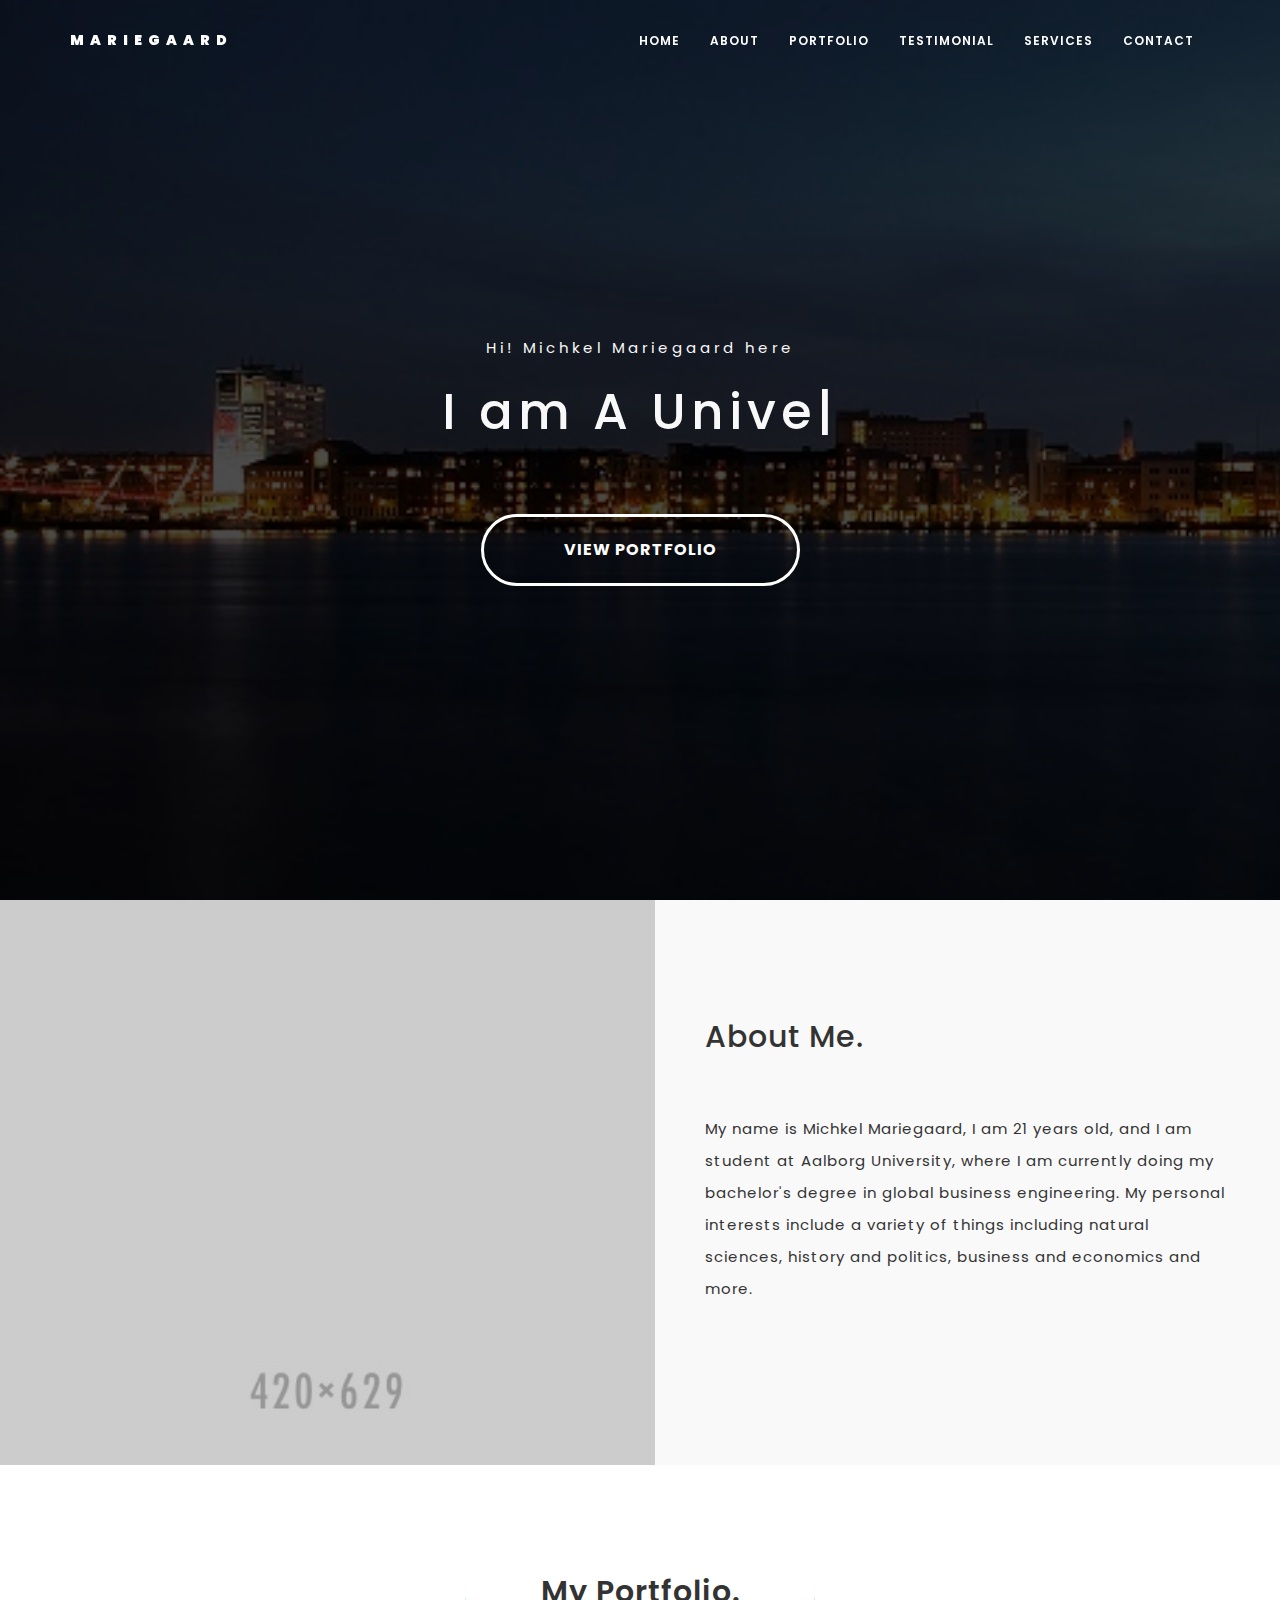
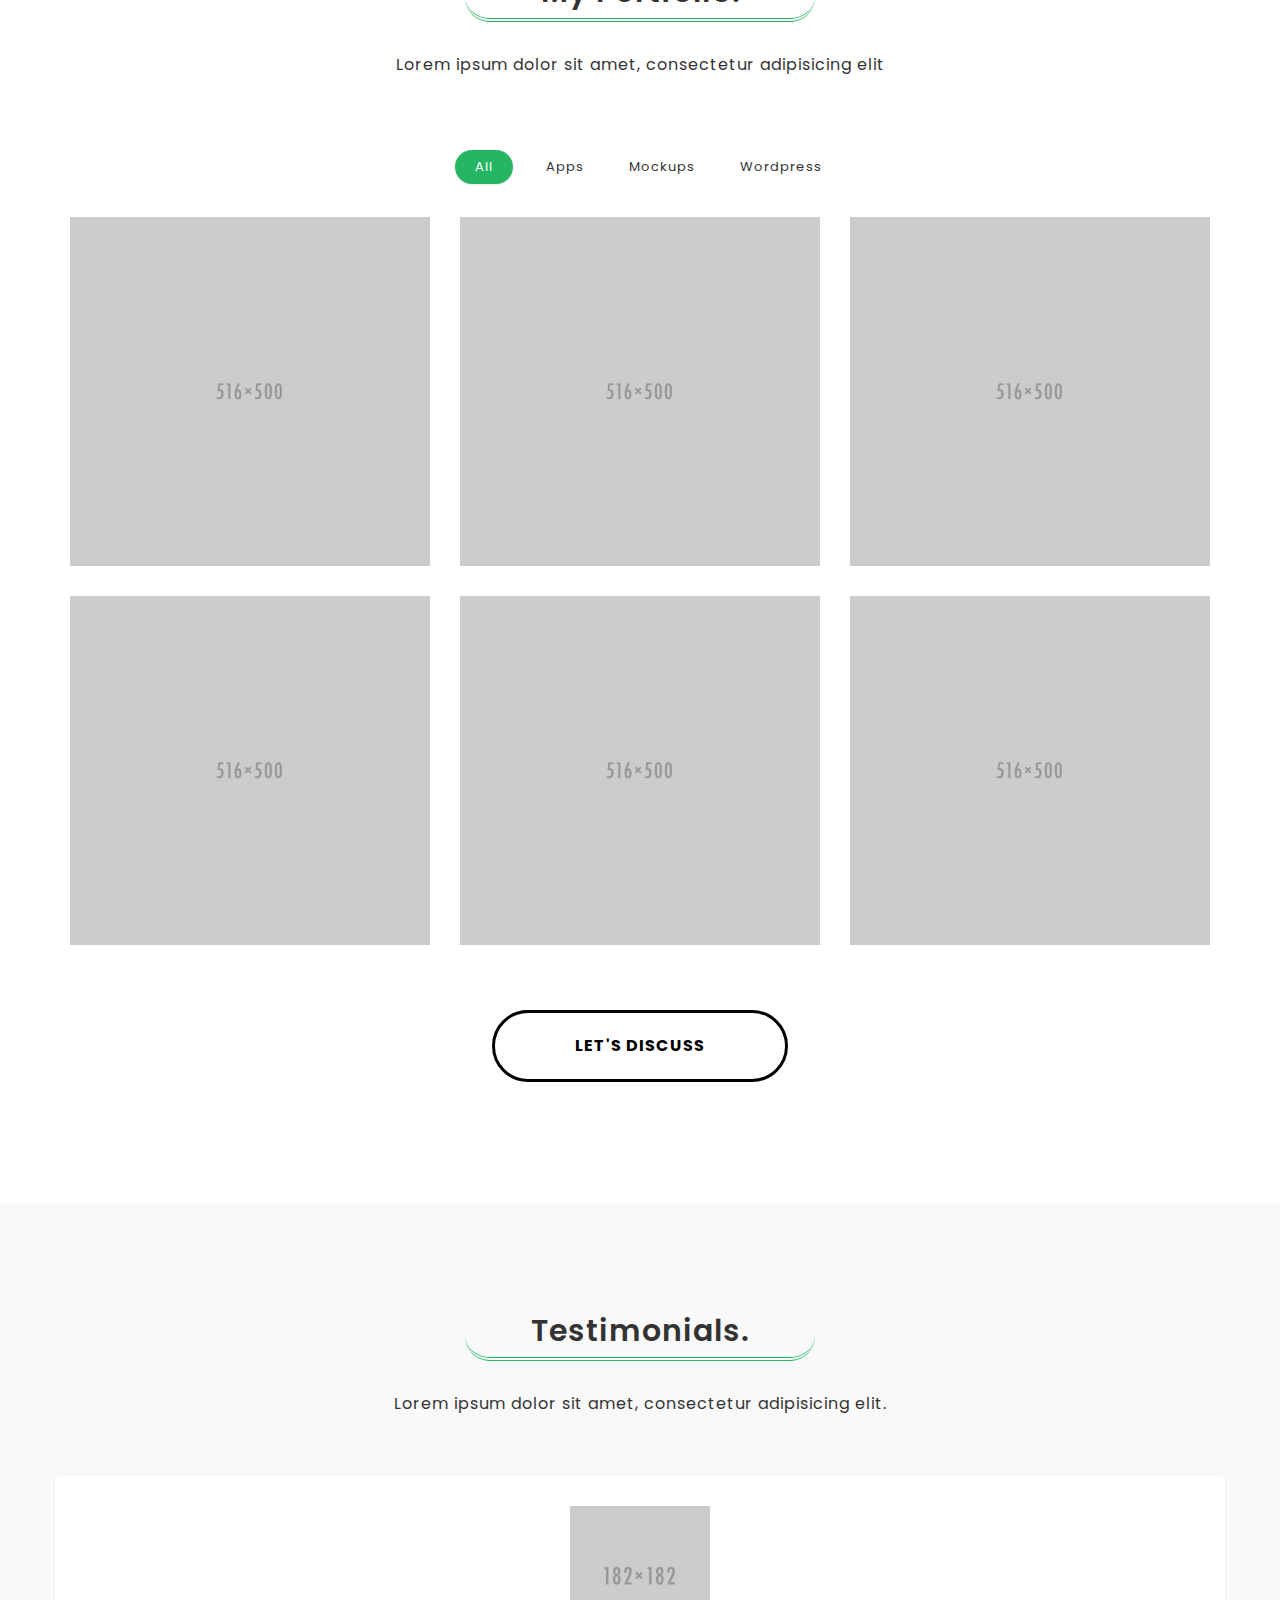
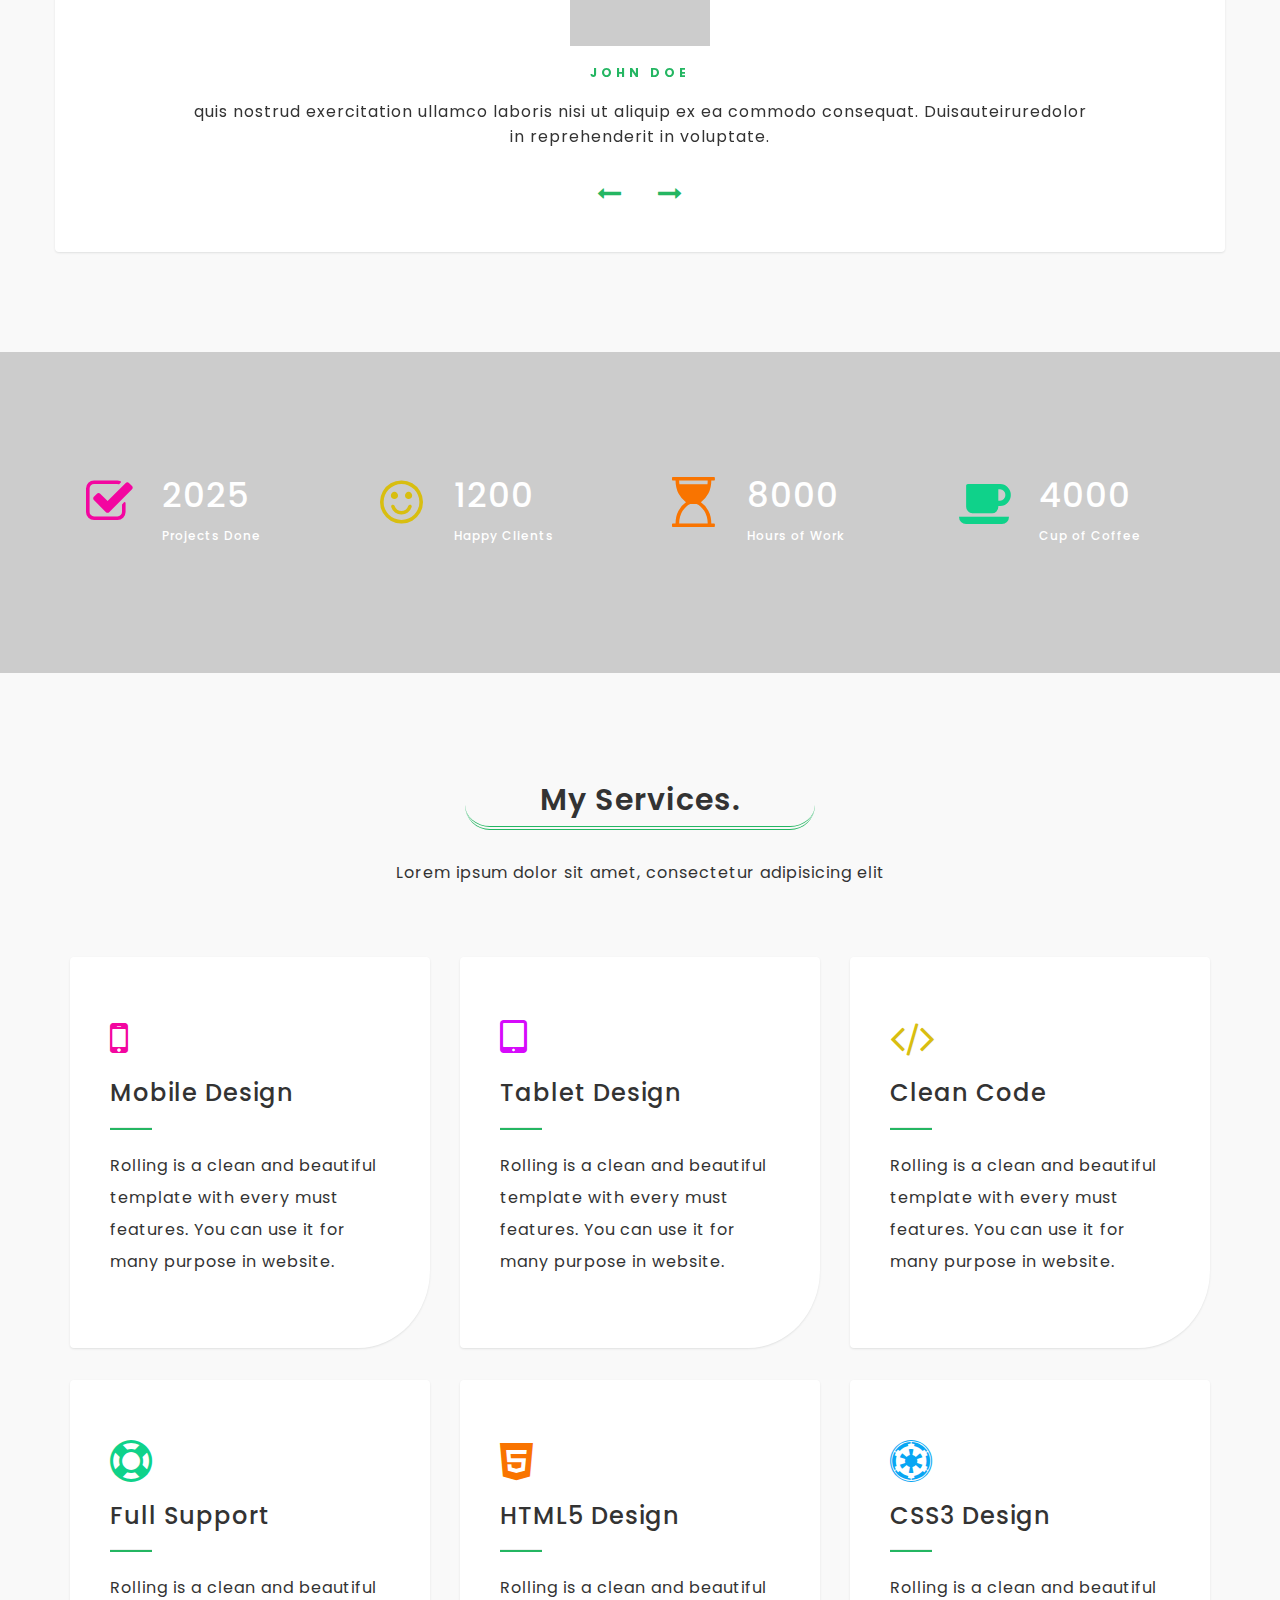
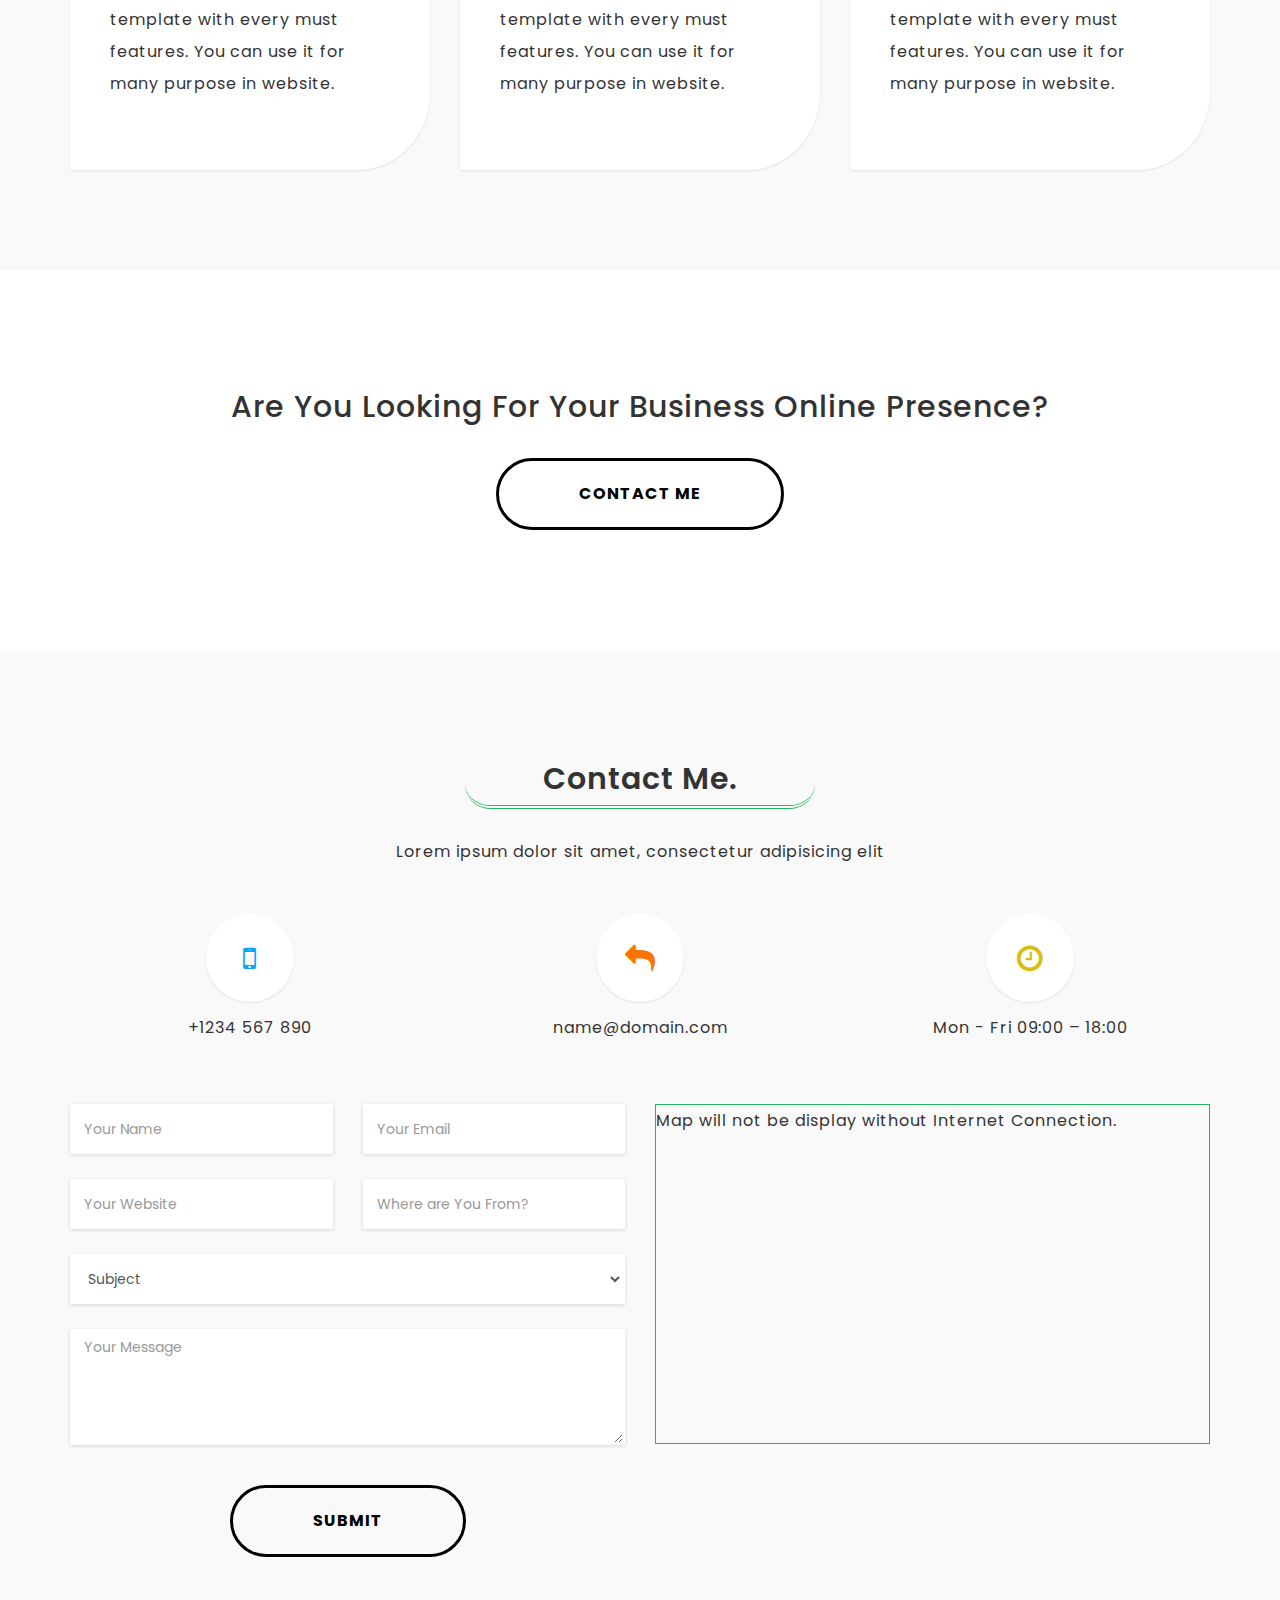
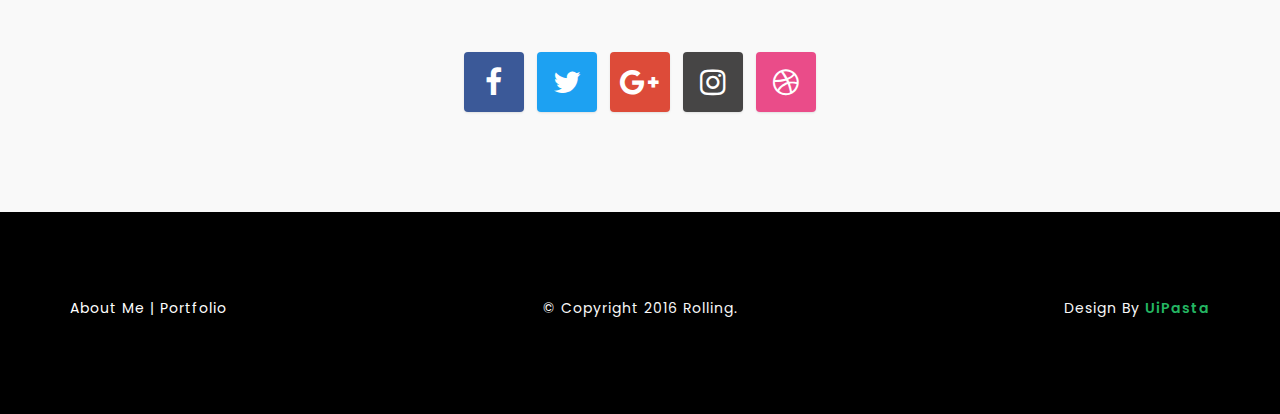
<file: index.html>
<!DOCTYPE html>
<html lang="en">

  <head>
    
    <!-- Meta Tag -->
    <meta charset="UTF-8">
    <meta name="viewport" content="width=device-width, initial-scale=1.0">
    <meta http-equiv="X-UA-Compatible" content="IE=edge">
    
    <!-- SEO -->
    <meta name="description" content="150 words">
    <meta name="author" content="uipasta">
    <meta name="url" content="http://www.yourdomainname.com">
    <meta name="copyright" content="company name">
    <meta name="robots" content="index,follow">
    
    
    <title>Michkel Mariegaard - Student consultant</title>
    
    <!-- Favicon -->
    <link rel="shortcut icon" href="images/favicon/favicon.ico">
    <link rel="apple-touch-icon" sizes="144x144" type="image/x-icon" href="images/favicon/apple-touch-icon.png">
    
    <!-- All CSS Plugins -->
    <link rel="stylesheet" type="text/css" href="css/plugin.css">
    
    <!-- Main CSS Stylesheet -->
    <link rel="stylesheet" type="text/css" href="css/style.css">
    
    <!-- Google Web Fonts  -->
    <link rel="stylesheet" href="https://fonts.googleapis.com/css?family=Poppins:400,300,500,600,700">
    
    
    <!-- HTML5 shiv and Respond.js support IE8 or Older for HTML5 elements and media queries -->
    <!--[if lt IE 9]>
	   <script src="https://oss.maxcdn.com/html5shiv/3.7.3/html5shiv.min.js"></script>
	   <script src="https://oss.maxcdn.com/respond/1.4.2/respond.min.js"></script>
    <![endif]-->
    

 </head>

  <body>
    
    
	
	<!-- Preloader Start -->
    <div id="preloader">
	  <div class="loader"></div>
    </div>
    <!-- Preloader End -->

    
    
    <!-- Home & Menu Section Start -->
    <header id="home" class="home-section">
        
        <div class="header-top-area">
            <div class="container">
                <div class="row">
                
                    <div class="col-sm-3">
                        <div class="logo">
                            <a href="index-2.html">Mariegaard</a>
                        </div>
                    </div>
                    
                    <div class="col-sm-9">
                        <div class="navigation-menu">
                            <div class="navbar">
                                <div class="navbar-header">
                                    <button type="button" class="navbar-toggle" data-toggle="collapse" data-target=".navbar-collapse">
                                        <span class="sr-only">Toggle navigation</span>
                                        <span class="icon-bar"></span>
                                        <span class="icon-bar"></span>
                                        <span class="icon-bar"></span>
                                    </button>
                                </div>
                                <div class="navbar-collapse collapse">
                                    <ul class="nav navbar-nav navbar-right">
                                        <li class="active"><a class="smoth-scroll" href="#home">Home <div class="ripple-wrapper"></div></a>
                                        </li>
                                        <li><a class="smoth-scroll" href="#about">About</a>
                                        </li>
                                        <li><a class="smoth-scroll" href="#portfolio">Portfolio</a>
                                        </li>
                                        <li><a class="smoth-scroll" href="#testimonials">Testimonial</a>
                                        </li>
                                        <li><a class="smoth-scroll" href="#services">services</a>
                                        </li>
                                        <li><a class="smoth-scroll" href="#contact">Contact</a>
                                        </li>
                                    </ul>
                                </div>
                            </div>
                        </div>
                    </div>
                </div>
            </div>
        </div>
        
        <div class="home-section-background" data-stellar-background-ratio="0.6">
            <div class="display-table">
                <div class="display-table-cell">
                    <div class="container">
                        <div class="row">
                            <div class="col-md-12 text-center">
                                <div class="header-text">
                                    <p>Hi! Michkel Mariegaard here</p>
                                    <h2><span class="typing"></span></h2>
                                    
                                    <div class="margin-top-60">
                          <a class="button button-style button-style-icon fa fa-long-arrow-right smoth-scroll" href="#portfolio">View Portfolio</a>
                                  </div>
                                
                                </div>
                            </div>
                        </div>
                    </div>
                </div>
            </div>
        </div>
        
    </header>
    <!-- Home & Menu Section End-->
    
    
    
    
    <!-- About Start -->
    <section id="about" class="about-section">
         <div class="row">
               
              <div class="col-md-6 col-sm-12 col-xs-12">
                <img class="img-responsive" src="images/bg/me.jpg" draggable="false" alt="">
              </div>
                
              <div class="col-md-6 col-sm-12 col-xs-12">
                <div class="about-me section-space-padding">
                  
                  <h2>About Me.</h2>
                  
                  <p>My name is Michkel Mariegaard, I am 21 years old, and I am student at Aalborg University, where I am currently doing my bachelor's degree in global business engineering. My personal interests include a variety of things including natural sciences, history and politics, business and economics and more.</p>
				  
                 </div>
             
              </div>
                
          </div>
       </section>
       <!-- About End -->

    
    <!-- Portfolio Start -->
    <section id="portfolio" class="portfolio section-space-padding">
        <div class="container">
            <div class="row">
                <div class="col-sm-12">
                    <div class="section-title">
                        <h2>My Portfolio.</h2>
                        <p>Lorem ipsum dolor sit amet, consectetur adipisicing elit</p>
                    </div>
                </div>
            </div>
            
            <div class="row">
                <ul class="portfolio">
                    <li class="filter" data-filter="all">all</li>
                    <li class="filter" data-filter=".apps">apps</li>
                    <li class="filter" data-filter=".mockups">mockups</li>
                    <li class="filter" data-filter=".wordpress">wordpress</li>
                </ul>
            </div>
            
            <div class="portfolio-inner">
                <div class="row">
                
                
                    <div class="col-md-4 col-sm-6 col-xs-12 mix apps">
                        <div class="item">
                            <a href="images/portfolio/1.jpg" class="portfolio-popup" title="Project Title">
                                <img src="images/portfolio/1.jpg" alt="">
                            </a>
                        </div>
                    </div>
                    
                    <div class="col-md-4 col-sm-6 col-xs-12 mix mockups">
                        <div class="item">
                            <a href="images/portfolio/2.jpg" class="portfolio-popup" title="Project Title">
                                <img src="images/portfolio/2.jpg" alt="">
                            </a>
                        </div>
                    </div>
                    
                    <div class="col-md-4 col-sm-6 col-xs-12 mix apps">
                        <div class="item">
                            <a href="images/portfolio/3.jpg" class="portfolio-popup" title="Project Title">
                                <img src="images/portfolio/3.jpg" alt="">
                            </a>
                        </div>
                    </div>
                    
                    <div class="col-md-4 col-sm-6 col-xs-12 mix mockups wordpress">
                        <div class="item">
                            <a href="images/portfolio/4.jpg" class="portfolio-popup" title="Project Title">
                                <img src="images/portfolio/4.jpg" alt="">
                            </a>
                        </div>
                    </div>
                    
                    <div class="col-md-4 col-sm-6 col-xs-12 mix wordpress apps">
                        <div class="item">
                            <a href="images/portfolio/5.jpg" class="portfolio-popup" title="Project Title">
                                <img src="images/portfolio/5.jpg" alt="">
                            </a>
                        </div>
                    </div>
                    
                    <div class="col-md-4 col-sm-6 col-xs-12 mix apps mockups wordpress" title="Project Title">
                        <div class="item">
                            <a href="images/portfolio/6.jpg" class="portfolio-popup">
                                <img src="images/portfolio/6.jpg" alt="">
                            </a>
                        </div>
                    </div>
                    
                </div>
            </div>
        </div>
        
        <div class="text-center margin-top-50">
          <a class="button button-style button-style-dark button-style-icon fa fa-long-arrow-right smoth-scroll" href="#contact">Let's Discuss</a>
            </div>
     
     </section>
    <!-- Portfolio End -->
    
    
    
     <!-- Testimonial Start -->
     <section id="testimonials" class="testimonial-section section-space-padding">
        <div class="container">
            <div class="row">
                <div class="col-sm-12">
                    <div class="section-title">
                        <h2>Testimonials.</h2>
                        <p>Lorem ipsum dolor sit amet, consectetur adipisicing elit.</p>
                    </div>
                </div>
            </div>
            
            <div class="row">
                <div class="testimonial-carousel-list margin-top-20">
                
                    <div class="testimonial-word text-center">
                    <img src="images/testimonial/1.png" class="img-responsive" alt="">
                        <h2>John doe</h2>
                        <p>quis nostrud exercitation ullamco laboris nisi ut aliquip ex ea commodo consequat. Duisauteiruredolor in reprehenderit in voluptate.</p>
                    </div>
                    
                    <div class="testimonial-word text-center">
                    <img src="images/testimonial/2.png" class="img-responsive" alt="">
                        <h2>John doe</h2>
                        <p>quis nostrud exercitation ullamco laboris nisi ut aliquip ex ea commodo consequat. Duisauteiruredolor in reprehenderit in voluptate.</p>
                    </div>
                    
                    <div class="testimonial-word text-center">
                    <img src="images/testimonial/3.png" class="img-responsive" alt="">
                        <h2>John doe</h2>
                        <p>quis nostrud exercitation ullamco laboris nisi ut aliquip ex ea commodo consequat. Duisauteiruredolor in reprehenderit in voluptate.</p>
                    </div>
                    
                </div>
            </div>
        </div>
    </section>
    <!-- Testimonial End -->
    
    
    
      <!-- statistics -->
      <section class="statistics-section section-space-padding bg-cover text-center" data-stellar-background-ratio="0.3">
         <div class="container">     

            <div class="row">
             <div class="statistics-center">  <!-- This code will work at max-width: 767px -->

           <div class="col-md-3 col-sm-6">
            <div class="statistics">
              <div class="statistics-icon"><i class="fa fa-check-square-o color-1"></i>
              </div>
              <div class="statistics-content">
                <h5><span data-count="2025" class="statistics-count">2025</span></h5><span>Projects Done</span>
              </div>
            </div>
          </div>
          
          <div class="col-md-3 col-sm-6">
            <div class="statistics">
              <div class="statistics-icon"><i class="fa fa-smile-o color-3"></i>
              </div>
              <div class="statistics-content">
                <h5> <span data-count="1200" class="statistics-count">1200</span></h5><span>Happy Clients</span>
              </div>
            </div>
          </div>
          
          <div class="col-md-3 col-sm-6">
            <div class="statistics">
              <div class="statistics-icon"><i class="fa fa-hourglass-start color-5"></i>
              </div>
              <div class="statistics-content">
                <h5><span data-count="8000" class="statistics-count">8000</span></h5><span>Hours of Work</span>
              </div>
            </div>
          </div>
          
          <div class="col-md-3 col-sm-6">
            <div class="statistics">
              <div class="statistics-icon"><i class="fa fa-coffee color-4"></i>
              </div>
              <div class="statistics-content">
                <h5><span data-count="4000" class="statistics-count">4000</span></h5><span>Cup of Coffee</span>
              </div>
            </div>
            </div>

           </div>
         </div>
       </div>
    </section>
    <!-- statistics end -->

    
    
    
    <!-- Services Start -->
    <section id="services" class="services-section section-space-padding">
        <div class="container">
           <div class="row">
                <div class="col-sm-12">
                    <div class="section-title">
                        <h2>My Services.</h2>
                        <p>Lorem ipsum dolor sit amet, consectetur adipisicing elit</p>
                    </div>
                </div>
            </div>
            
            <div class="row">
            
            <div class="col-md-4 col-sm-6">
				<div class="services-detail">
					<i class="fa fa-mobile color-1"></i>
					<h3>Mobile Design</h3>
					<hr>
					<p>Rolling is a clean and beautiful template with every must features. You can use it for many purpose in website.</p>
				</div>
			</div>

			<div class="col-md-4 col-sm-6">
				<div class="services-detail">
					<i class="fa fa-tablet color-2"></i>
					<h3>Tablet Design</h3>
					<hr>
					<p>Rolling is a clean and beautiful template with every must features. You can use it for many purpose in website.</p>
				</div>
			</div>

			<div class="col-md-4 col-sm-6">
				<div class="services-detail">
					<i class="fa fa-code color-3"></i>
					<h3>Clean Code</h3>
					<hr>
					<p>Rolling is a clean and beautiful template with every must features. You can use it for many purpose in website.</p>
				</div>
			</div>
            
            <div class="col-md-4 col-sm-6">
				<div class="services-detail">
					<i class="fa fa-support color-4"></i>
					<h3>Full Support</h3>
					<hr>
					<p>Rolling is a clean and beautiful template with every must features. You can use it for many purpose in website.</p>
				</div>
			</div>

			<div class="col-md-4 col-sm-6">
				<div class="services-detail">
					<i class="fa fa-html5 color-5"></i>
					<h3>HTML5 Design</h3>
					<hr>
					<p>Rolling is a clean and beautiful template with every must features. You can use it for many purpose in website.</p>
				</div>
			</div>

			<div class="col-md-4 col-sm-6">
				<div class="services-detail">
					<i class="fa fa-ge color-6"></i>
					<h3>CSS3 Design</h3>
					<hr>
					<p>Rolling is a clean and beautiful template with every must features. You can use it for many purpose in website.</p>
				</div>
			</div>
            
            </div>
        </div>
    </section>
    <!-- Services End -->
    
    
    
    <!-- Call to Action Start -->
    <section class="call-to-action section-space-padding text-center">
       <div class="container">
         <div class="row">
           <div class="col-md-12">   
             
             <h2>Are You Looking For Your Business Online Presence?</h2>
             
             <div class="text-center margin-top-20">
          <a class="button button-style button-style-dark button-style-icon fa fa-long-arrow-right smoth-scroll" href="#contact">Contact Me</a>
            </div>
            
            </div>    
          </div>
         </div>
       </section>
       <!-- Call to Action End -->
       
       
       
       
    <!-- Contact Start -->
    <section id="contact" class="contact-us section-space-padding">
       <div class="container">
          <div class="row">
                <div class="col-sm-12">
                    <div class="section-title">
                        <h2>Contact Me.</h2>
                        <p>Lorem ipsum dolor sit amet, consectetur adipisicing elit</p>
                    </div>
                </div>
            </div>
            
            
           <div class="text-center margin-top-10 margin-bottom-50">
            <div class="row">
            
               <div class="col-md-4 col-sm-4">
                <div class="contact-us-detail">  
                 <i class="fa fa-mobile color-6"></i>
                  <p><a href="tel:+1234567890">+1234 567 890</a></p>
                 </div>
                </div>
               
               <div class="col-md-4 col-sm-4">
                <div class="contact-us-detail">
                 <i class="fa fa-mail-reply color-5"></i>
                  <p><a href="mailto:name@domain.com">name@domain.com</a></p>
                 </div>
                </div>
                 
               <div class="col-md-4 col-sm-4">
                <div class="contact-us-detail">
                 <i class="fa fa-clock-o color-3"></i>
                  <p>Mon - Fri 09:00 – 18:00</p>
                 </div>
                </div>
              
               </div>
              </div>
            
         
         <div class="row">
           
           <div class="col-md-6">   
                 
               <div class="row">
                  <form>
                    
					  <div class="col-sm-6">
						<div class="form-group">
						  <input type="text" id="name" class="form-control" placeholder="Your Name">
						 </div>
                        </div>
								
                       <div class="col-sm-6">
					    <div class="form-group">
						 <input type="email" id="email" class="form-control" placeholder="Your Email">
						 </div>
                        </div>
                        
                        <div class="col-sm-6">
						  <div class="form-group">
							<input type="text" id="website" class="form-control" placeholder="Your Website">
						   </div>
                          </div>
                          
                        <div class="col-sm-6">
						  <div class="form-group">
							<input type="text" id="address" class="form-control" placeholder="Where are You From?">
						   </div>
                          </div>
								
                         <div class="col-sm-12">
						  <select id="subject" class="form-group form-control">
							<option value="" selected disabled>Subject</option>
							<option>Website Design & Development</option>
							<option>Wordpress Development</option>
							<option>Search Engine Optimization</option>
                            <option>Mobile Website</option>
							<option>I Want to General Talk</option>
                            <option>Other</option>
						   </select>
                          </div>
								
                       <div class="col-sm-12">
					    <div class="textarea-message form-group">
					      <textarea id="message" class="textarea-message form-control" placeholder="Your Message" rows="5"></textarea>
						  </div>
                         </div>
                   
                   
                    <div class="text-center">      
		   <button type="submit" class="button button-style button-style-dark button-style-icon fa fa-long-arrow-right text-center">Submit</button>
	                  </div>
                       
                  </form>
                   
				</div>
               </div>
            
            
            <div class="col-md-6">   
              <div id="my-address" class="map space-set">
              <p>Map will not be display without Internet Connection.</p>
            </div>
           </div>
           
        
        </div>
       </div>
       
      <div class="margin-top-80"> 
       <ul class="social-icon">
         <li><a href="#" target="_blank" class="facebook"><i class="fa fa-facebook"></i></a></li>
         <li><a href="#" target="_blank" class="twitter"><i class="fa fa-twitter"></i></a></li>
         <li><a href="#" target="_blank" class="google-plus"><i class="fa fa-google-plus"></i></a></li>
         <li><a href="#" target="_blank" class="instagram"><i class="fa fa-instagram"></i></a></li>
         <li><a href="#" target="_blank" class="dribbble"><i class="fa fa-dribbble"></i></a></li>
       </ul>
      </div>
       
     </section>
     <!-- Contact End -->
       
        
        
        
    <!-- Footer Start -->
    <footer class="footer-section">
        <div class="container">
            <div class="row">
               
      <div class="col-md-4 text-left">
       <p><span><a href="#about" class="smoth-scroll">About Me</a></span> | <span><a href="#portfolio" class="smoth-scroll">Portfolio</a></span></p>
          </div>
               
            <div class="col-md-4 text-center">
               <p>© Copyright 2016 Rolling.</p>
               </div>
              
             <div class="col-md-4 uipasta-credit text-right">
                <p>Design By <a href="http://www.uipasta.com" target="_blank" title="UiPasta">UiPasta</a></p>
                </div>
                
             </div>
        </div>
    </footer>
    <!-- Footer End -->
    
    
    <!-- Back to Top Start -->
    <a href="#" class="scroll-to-top"><i class="fa fa-angle-up"></i></a>
    <!-- Back to Top End -->
    
    
    <!-- All Javascript Plugins  -->
    <script type="text/javascript" src="js/jquery.min.js"></script>
    <script type="text/javascript" src="js/plugin.js"></script>
    <script type="text/javascript" src="http://maps.google.com/maps/api/js?key=AIzaSyC0HAKwKinpoFKNGUwRBgkrKhF-sIqFUNA"></script>
    
    <!-- Main Javascript File  -->
    <script type="text/javascript" src="js/scripts.js"></script>
  
  
  </body>
 </html>
</file>
<file: css/style.css>
/*
   
    Template Name : Rolling - Freelancer Portfolio Template
    Author : UiPasta Team
    Website : http://www.uipasta.com/
    Support : http://www.uipasta.com/support/
	
	
*/



/*
   
   Table Of Content
   
   1. Global Style
   2. Preloader
   3. Home Section and Navigation Menu
   4. About Me
   5. Portfolio
   6. Testimonial
   7. Statistics
   8. Services
   9. Call to Action
  10. Contact Us
  11. Social Icons
  12. Footer
  13. Responsive
  14. Scroll To Top
  15. Useful Classes ( Such as : Margin, Padding, colors  "This classes will be helpful for you during designing/development time.")
  16. UiPasta Credit
 

*/



/* Global Style */

body {
    font-size: 16px;
    font-weight: 400;
    line-height: 24px;
    letter-spacing: 1px;
    height: 100%;
    font-family: 'Poppins', sans-serif;
}

html,
body {
    height: 100%
}

::selection {
    background-color: #24b662;
    color: #ffffff;
}

::-moz-selection {
    background-color: #24b662;
    color: #ffffff;
}

h1,
h2,
h3,
h4,
h5,
h6 {
	font-family: 'Poppins', sans-serif;
}

a {
    text-decoration: none;
}

img {
    width: 100%;
}

a:hover {
    color: #fff;
    text-decoration: none;
}

a:focus {
    outline: none;
    text-decoration: none;
}

p {
    line-height: 32px;
}

ul,
li {
    margin: 0;
    padding: 0;
}

fieldset {
    border: 0 none;
    margin: 0 auto;
    padding: 0;
}

.no-padding {
    padding: 0
}

.section-space-padding {
    padding: 100px 0px;
}

.section-title {
    text-align: center;
}

.section-title h2 {
    margin-top: 0;
    font-weight: 600;
    border-bottom: 4px double #24b662;
	border-radius: 25px;
    font-size: 30px;
    margin: 0 auto;
    padding: 10px 0;
    width: 350px;
	margin-bottom: 30px;
}

.section-title p {
    font-weight: 400;
	line-height: 25px;
	margin-bottom: 40px;
}

.bg-cover {
	background-repeat: no-repeat;
}

.grabbing {
	cursor: url(../images/owl-carousel/grabbing.png) 8 8, move;
}

.button {
	border: none;
	font-family: inherit;
	font-size: inherit;
	color: inherit;
	background: none;
	cursor: pointer;
	padding: 25px 80px;
	display: inline-block;
	margin: 15px 30px;
	text-transform: uppercase;
	letter-spacing: 1px;
	font-weight: 700;
	outline: none;
	position: relative;
	-webkit-transition: all 0.3s;
	-moz-transition: all 0.3s;
	transition: all 0.3s;
}

.button:after {
	content: '';
	position: absolute;
	z-index: -1;
	-webkit-transition: all 0.3s;
	-moz-transition: all 0.3s;
	transition: all 0.3s;
}


.button:before {
	font-family: 'FontAwesome';
	speak: none;
	font-style: normal;
	font-weight: normal;
	font-variant: normal;
	text-transform: none;
	line-height: 1;
	position: relative;
	-webkit-font-smoothing: antialiased;
}

.button-style {
	border-radius: 50px;
	border: 3px solid #fff;
	color: #fff;
	overflow: hidden;
}

.button-style:hover,
.button-style:active,
.button-style:focus {
	background: #24b662;
	color: #ffffff !important;
}

.button-style:before {
	position: absolute;
	height: 100%;
	font-size: 125%;
	line-height: 3.5;
	color: #fff;
	-webkit-transition: all 0.3s;
	-moz-transition: all 0.3s;
	transition: all 0.3s;
}

.button-style:active:before {
	color: #17954c;
}

.button-style-icon:before {
	left: 130%;
	top: -2px;
}

.button-style-icon:hover:before {
	left: 80%;
}

.button-style-dark {
	border: 3px solid #000000 !important;
	color: #000000;
}



/* Preloader */

#preloader {
    position: fixed;
    top: 0;
    left: 0;
    height: 100%;
    width: 100%;
    background: #ffffff;
    z-index: 999;
    -webkit-transition: all .5s ease;
    -moz-transition: all .5s ease;
    transition: all .5s ease;
}

body.loaded #preloader{
    opacity: 0;
    visibility: hidden;
}

.loader{
    display: block;
    position: relative;
    left: 50%;
    top: 50%;
    width: 150px;
    height: 150px;
    margin: -75px 0 0 -75px;
    border-radius: 50%;
    border: 3px solid transparent;
    border-top-color: #24b662;
    -webkit-animation: spin 2s linear infinite;
    animation: spin 2s linear infinite;
}

.loader:before{
    content: "";
    position: absolute;
    top: 5px;
    left: 5px;
    right: 5px;
    bottom: 5px;
    border-radius: 50%;
    border: 3px solid transparent;
    border-top-color: #24b662;
    -webkit-animation: spin 3s linear infinite;
    animation: spin 3s linear infinite;
}

.loader:after{
    content: "";
    position: absolute;
    top: 15px;
    left: 15px;
    right: 15px;
    bottom: 15px;
    border-radius: 50%;
    border: 3px solid transparent;
    border-top-color: #24b662;
    -webkit-animation: spin 1.5s linear infinite;
    animation: spin 1.5s linear infinite;
}

@-webkit-keyframes spin {
    0%   {
        -webkit-transform: rotate(0deg);
        -ms-transform: rotate(0deg);
        transform: rotate(0deg);
    }
    100% {
        -webkit-transform: rotate(360deg);
        -ms-transform: rotate(360deg);
        transform: rotate(360deg);
    }
}

@keyframes spin {
    0%   {
        -webkit-transform: rotate(0deg);
        -ms-transform: rotate(0deg);
        transform: rotate(0deg);
    }
    100% {
        -webkit-transform: rotate(360deg);
        -ms-transform: rotate(360deg);
        transform: rotate(360deg);
    }
}



/* Home Section and Navigation Menu */

.home-section {
    height: 100%;
}

.home-section-background {
    position: relative;
    height: 100%;
    background: url(../images/bg/bg.jpg);
    background-size: cover;
    z-index: 1;
}

.home-section-background:after {
    position: absolute;
    background: rgba(0, 0, 0, .7);
    left: 0;
    top: 0;
    width: 100%;
    height: 100%;
    content: "";
    z-index: -1;
}

.display-table {
    display: table;
    width: 100%;
    height: 100%;
}

.display-table-cell {
    display: table-cell;
    vertical-align: middle;
}

.header-text {}

.home-section-background h2 {
    color: #f8f8f8;
    font-size: 50px;
    letter-spacing: 5px;
    margin: 0;
}

.home-section-background p {
    color: #f8f8f8;
    letter-spacing: 4px;
    font-size: 15px;
	margin-top: 40px;
	margin-bottom: 20px;
}

.typed-cursor{
    opacity: 1;
    -webkit-animation: blink 0.7s infinite;
    -moz-animation: blink 0.7s infinite;
    animation: blink 0.7s infinite;
}

@keyframes blink{
    0% { opacity:1; }
    50% { opacity:0; }
    100% { opacity:1; }
}

@-webkit-keyframes blink{
    0% { opacity:1; }
    50% { opacity:0; }
    100% { opacity:1; }
}

@-moz-keyframes blink{
    0% { opacity:1; }
    50% { opacity:0; }
    100% { opacity:1; }
}

.header-top-area {
    position: fixed;
    left: 0;
    top: 0;
    width: 100%;
    z-index: 9999;
    -webkit-transition: all 0.4s ease-out;
    transition: all 0.4s ease-out;
}

.logo {
    padding-top: 28px;
    -webkit-transition: all 0.3s ease-out;
    transition: all 0.3s ease-out;
}

.logo a {
    display: block;
    color: #fff;
    text-transform: uppercase;
    letter-spacing: 6px;
    font-weight: 900;
    font-size: 14px;
}

.navigation-menu .navbar-nav li a {
    color: #fff;
    text-transform: uppercase;
    font-size: 12px;
    letter-spacing: 1px;
    padding: 30px 15px;
    -webkit-transition: .3s;
    transition: .3s;
    font-weight: 600;
}

.navigation-menu .navbar-nav li a:hover {
    background: none;
    color: #fff;
    -webkit-transition: all 0.3s ease-out;
    transition: all 0.3s ease-out;
}

.nav li a:focus,
.nav li a:hover {
    background: none;
    color: #fff;
    -webkit-transition: all 0.3s ease-out;
    transition: all 0.3s ease-out;
}

.navbar {
    margin: 0;
}

.navigation-background {
    -webkit-transition: all 0.3s ease-out;
    transition: all 0.3s ease-out;
    background: #000;
}

.navigation-background .logo {
    padding-top: 18px;
    -webkit-transition: all 0.3s ease-out;
    transition: all 0.3s ease-out;
}

.navigation-background .navigation-menu .navbar-nav li a {
    color: #fff;
    padding: 20px 15px;
    -webkit-transition: .3s;
    transition: .3s;
}

.navigation-background .navigation-menu .navbar-nav li a:hover {
    color: #fff;
}



/* About Me */

.about-section {
	overflow: hidden;
	background-color: #F9F9F9;
}

.about-section img {
	position: absolute;
}

.about-me {}

.about-me h2 {
	padding: 0px 50px;
}

.about-me p {
	padding: 50px;
	font-size: 15px;
}



/* Portfolio */

.portfolio {}

.portfolio-inner .mix {
    display: none;
}

ul.portfolio {
    padding: 0;
    list-style: none;
    margin-top: 30px;
    margin-left: 8px;
    text-align: center;
}

ul.portfolio li {
    display: inline-block;
    padding: 8px 12px;
    margin: 0 8px;
    text-transform: capitalize;
    font-size: 14px;
    font-weight: 400;
    color: #333;
    border: none;
    cursor: pointer;
    font-size: 13px;
}

ul.portfolio li:hover {
    color: #000;
    border: none;
}

ul.portfolio li.active {
    color: #ffffff;
    background-color: #24b662;
    padding: 5px 20px;
    border-radius: 20px;
    box-shadow: 0px 1px 2px 0px rgba(90, 91, 95, 0.15);
}

.portfolio .item {
    margin-top: 30px;
    position: relative;
}

.portfolio .item img {
    width: 100%;
}

.item {
    -webkit-transition: .3s;
    transition: .3s;
}

.portfolio .item:hover a:before{
  top: 40%;
  box-shadow: 0px 16px 22px 0px rgba(90, 91, 95, 0.3);
  -webkit-transition: all 400ms ease-in-out;
          transition: all 400ms ease-in-out;
}

.portfolio .item a:before{
  color: #ffffff;
  content: "\f00e";
  font-family: "FontAwesome";
  text-align: center;
  color: #ffffff;
  position: absolute;
  font-size: 25px;
  top: 2%;
  opacity: 0;
  left: 0%;
  right: 0%;
  background-color: #24b662;
  width: 70px;
  height: 70px;
  border-radius: 50%;
  line-height: 70px;
  margin: 0 auto;
  -webkit-transition: all 400ms ease-in-out;
          transition: all 400ms ease-in-out;
}

.portfolio .item a:hover:before{
  opacity: 1;
}

.mfp-image-holder .mfp-close, .mfp-iframe-holder .mfp-close {
	margin-top: 40px;
    font-size: 50px;
    background-color: #24b662;
    width: 44px;
	right: 0px;
}

.mfp-zoom-out-cur, .mfp-zoom-out-cur .mfp-image-holder .mfp-close {
    cursor: inherit;
}



/* Testimonial */

.testimonial-section {
    background: #F9F9F9;
}

.testimonial-carousel-list {
    padding: 30px;
    background-color: #fff;
    border-radius: 4px;
	box-shadow: 0px 1px 2px 0px rgba(90, 91, 95, 0.15);
    transition: all 0.3s ease-in-out;
}

.testimonial-carousel-list:hover {
    box-shadow: 0px 16px 22px 0px rgba(90, 91, 95, 0.3);
    top: -5px;
}

.testimonial-word {
    padding: 0px 100px;
}

.testimonial-word img {
	margin: 0 auto;
    max-width: 140px;
}

.testimonial-word h2 {
    font-size: 12px;
    text-transform: uppercase;
	color: #24b662;
    font-weight: 700;
    letter-spacing: 4px;
    margin: 20px 0px;
}

.testimonial-word p {
    line-height: 25px;
}

.owl-navi {
	color: #24b662;
}

.owl-navi:hover {
	color: #000000 !important;
}

.owl-theme .owl-controls .owl-buttons div {
    display: inline-block;
    zoom: 1;
    margin: 5px;
    padding: 7px 13px;
	background-color: transparent;
    opacity: 1;
    -webkit-border-radius: 4px;
    -moz-border-radius: 4px;
    border-radius: 4px;
}



/* Statistics */

.statistics-section {
	position: relative;
    background: url(../images/bg/statistics.jpg);
    background-size: cover;
    z-index: 1;
}

.statistics {
  margin: 25px 0;
  overflow: hidden;
  color: #ffffff;
}

.statistics.block .statistics-icon,
.statistics.block .statistics-content {
  width: auto;
  float: none;
  text-align: center;
}

.statistics-icon {
  width: 30%;
  text-align: center;
  margin-right: 5%;
  float: left;
  font-size: 50px;
}

.statistics-content {
  float: left;
  width: 65%;
  text-align: left;
}

.statistics-content > h5 {
  font-size: 34px;
  margin-top: 0;
}

.statistics-content > span {
  display: block;
  font-weight: 500;
  font-size: 12px;
  letter-spacing: 1px;
}



/* Services */

.services-section {
  background-color: #F9F9F9;
}

.services-section hr {
  border-bottom: 2px solid #24b662;
  width: 42px;
  margin-left: 0px;
}

.services-section .services-detail {
  border-radius: 4px;
  border-bottom-right-radius: 20%;
  background-color: #ffffff;
  box-shadow: 0px 1px 2px 0px rgba(90, 91, 95, 0.15);
  transition: all 0.3s ease-in-out;
  position: relative;
  top: 0px;
  padding: 60px 40px 60px 40px;
  margin-top: 32px;
}

.services-section .services-detail:hover {
  border-bottom-right-radius: 4px;
  box-shadow: 0px 16px 22px 0px rgba(90, 91, 95, 0.3);
  top: -5px;
}

.services-section .services-detail .fa {
  font-size: 42px;
}



/* Call to Action */

.call-to-action {
}

.call-to-action h2 {
	font-size: 30px;
}



/* Contact Us */

.contact-us {
	background-color: #f9f9f9;
}

.contact-us-detail {
}

.contact-us-detail i {
	font-size: 30px;
    margin-bottom: 10px;
    background-color: #fff;
    border-radius: 50%;
    box-shadow: 0px 1px 2px 0px rgba(90, 91, 95, 0.15);
	transition: all 0.3s ease-in-out;
    width: 88px;
    height: 88px;
    line-height: 88px;
}

.contact-us-detail:hover i {
	box-shadow: 0px 8px 15px 0px rgba(90, 91, 95, 0.33);
    margin-top: -5px;
}

.contact-us-detail a {
	color: #333;
}

.contact-us-detail a:hover {
	color: #333;
}

.form-group {
	margin-bottom: 25px;
}

.form-control {
	border: 2px solid transparent;
	height: 50px;
	border-radius: 2px; -webkit-border-radius: 2px; -moz-border-radius: 2px; -ms-border-radius: 2px; -o-border-radius: 2px;
	-webkit-box-shadow: 0 1px 4px 0 rgba(0, 0, 0, 0.14);
	   -moz-box-shadow: 0 1px 4px 0 rgba(0, 0, 0, 0.14);
	    -ms-box-shadow: 0 1px 4px 0 rgba(0, 0, 0, 0.14);
		 -o-box-shadow: 0 1px 4px 0 rgba(0, 0, 0, 0.14);
			box-shadow: 0 1px 4px 0 rgba(0, 0, 0, 0.14);
	-webkit-transition:all 150ms ease-in-out 0s;
	   -moz-transition:all 150ms ease-in-out 0s;
	    -ms-transition:all 150ms ease-in-out 0s;
	     -o-transition:all 150ms ease-in-out 0s;
		    transition:all 150ms ease-in-out 0s;
}
.form-control:focus {
	border-color: #171717;
	-webkit-box-shadow: none;
	   -moz-box-shadow: none;
	    -ms-box-shadow: none;
		 -o-box-shadow: none;
			box-shadow: none;
}

.form-control:focus {
	border-color: #24b662;
	border-width: 2px;
}

.map {
    width: 100%;
    height: 340px;
    border: 1px solid #24b662;
}



/* Social Icons */

.social-icon {
  list-style: none;
  padding-left: 0;
  margin: 0;
  text-align: center;
}

.social-icon:before,
.social-icon:after {
  content: " ";
  display: table;
}

.social-icon:after {
  clear: both;
}

.social-icon li {
  display: inline-block;
  margin: 0px 4px;
}

.social-icon li a {
  display: block;
  width: 60px;
  height: 60px;
  line-height: 60px;
  color: #fff;
  text-align: center;
  border: 0 none;
  border-radius: 4px;
  font-size: 30px;
  box-shadow: 0px 1px 2px 0px rgba(90, 91, 95, 0.15);
  transition: all 0.3s ease-in-out;
}

.social-icon li a:hover {
   box-shadow: 0px 8px 15px 0px rgba(90, 91, 95, 0.33);
}

.social-icon li a .fa {
  line-height: inherit;
}

.facebook {
   background-color: #3b5998;
}

.twitter {
   background-color: #1da1f2;
}

.google-plus {
   background-color: #dd4b39;
}

.instagram {
   background-color: #464545;
}

.linkedin {
   background-color: #0077b5;
}

.pinterest {
   background-color: #bd081c;
}

.youtube {
   background-color: #cd201f;
}

.vimeo {
   background-color: #1ab7ea;
}

.dribbble {
   background-color: #ea4c89;
}

.behance {
   background-color: #1769ff;
}

.flickr {
   background-color: #ff0084;
}

.tumblr {
   background-color: #35465c;
}

.foursquare {
   background-color: #f94877;
}

.github {
   background-color: #333333;
}

.skype {
   background-color: #00aff0;
}



/* Footer */

.footer-section {
    background: #000;
    padding: 80px 0px;
    color: #f8f8f8;
}

.footer-section p {
    font-size: 14px;
}

.footer-section a {
    color: #ffffff;
}



/* Responsive */

@media only screen and (min-width: 767px) and (max-width: 991px) {
    .navigation-menu .navbar-nav li a {
        padding: 30px 11px;
        font-size: 12px;
    }
    .navigation-background .navigation-menu .navbar-nav li a {
        padding: 30px 11px;
        font-size: 12px;
    }
	.navigation-background .logo {
		padding-top: 28px;
	}
}


@media only screen and (max-width: 991px) {
    .about-section img {
        position: inherit;
     }
	 
     .call-to-action h2 {
        font-size: 20px;
	 }
	 
     .space-set {
        margin-top: 80px;
	 }
	 
     .footer-section p {
         text-align: center !important;
     }
}


@media only screen and (max-width: 767px) {
    .navbar-toggle .icon-bar {
        background: #f8f8f8;
    }
    .navigation-background .navbar-toggle .icon-bar {
        background: #fff;
    }
    .navbar-toggle {
        margin-right: 0px;
        margin-top: -30px;
    }
    .navbar {
        min-height: 0px;
    }
    .navigation-menu .navbar-nav li a {
        padding: 11px 15px;
    }
    .navigation-menu .navbar-nav li a:hover {
        color: #24b662;
    }
    .navigation-background .navigation-menu .navbar-nav li a:hover {
        color: #24b662;
    }
    .navigation-background .navigation-menu .navbar-nav li a {
        padding: 11px 15px;
    }
    .navbar-fixed-bottom .navbar-collapse,
    .navbar-fixed-top .navbar-collapse {
        max-height: 420px;
    }
    .navbar-toggle {
        margin-top: -30px;
    }
    .navbar-collapse {
        background: rgba(0, 0, 0, .9);
    }
    .navigation-background .navbar-collapse {
        background: rgba(0, 0, 0, .9);
    }
    .home-section-background {
        padding-top: 120px;
    }
    .home-section-background h2 {
        font-size: 22px;
    }
    .section-title h2 {
        font-size: 22px;
    }
    .testimonial-word {
        padding: 0;
    }
    .testimonial-carousel-list {
        margin-top: 0px;
    }
    .statistics-center {
        margin-left: 20%;
	}
    .call-to-action h2 {
        font-size: 18px;
        line-height: 35px;
	}
    .contact-us-detail {
        margin-bottom: 30px;
    }
}


@media only screen and (max-width: 555px) {
	.social-icon li a {
         width: 40px;
         height: 40px;
         line-height: 40px;
         font-size: 20px;
      }
	  
     .section-title h2 {
         font-size: 16px;
       }
	   
      .section-title h2 {
         font-weight: 500;
         width: 200px;
     }
	 
      .section-title p {
         font-weight: 300;
         font-size: 12px;
      }
	  
     .home-section-background h2 {
         font-size: 18px;
      }
	  
     .home-section-background p {
         font-size: 12px;
      }
}


@media only screen and (max-width: 449px) {
     .button {
          padding: 15px 30px;
          font-weight: 600;
          font-size: 10px;
	  }
	  
     .button-style:before {
          display: none;
	   }
	
}



/* Scroll To Top */

.scroll-to-top {
    background-color: #24b662;
    display: none;
    width: 50px;
    height: 50px;
    font-size: 25px;
    line-height: 50px;
    text-align: center;
    color: #fff;
    position: fixed;
    right: 0px;
    bottom: 50px;
    z-index: 999;
}

.scroll-to-top:hover,
.scroll-to-top:focus {
    background-color: #1bab58;
    color: #ffffff;
}



/* Useful Classes */


/* Spacing ( with Margin and Padding ) */

/* Margin */

.margin-0 {
	margin: 0px !important;
}

/* Margin Top */

.margin-top-0 {
	margin-top: 0px !important;
}

.margin-top-10 {
	margin-top: 10px !important;
}

.margin-top-20 {
	margin-top: 20px !important;
}

.margin-top-30 {
	margin-top: 30px !important;
}

.margin-top-40 {
	margin-top: 40px !important;
}

.margin-top-50 {
	margin-top: 50px !important;
}

.margin-top-60 {
	margin-top: 60px !important;
}

.margin-top-70 {
	margin-top: 70px !important;
}

.margin-top-80 {
	margin-top: 80px !important;
}

.margin-top-90 {
	margin-top: 90px !important;
}

.margin-top-100 {
	margin-top: 100px !important;
}

.margin-top-120 {
	margin-top: 120px !important;
}

.margin-top-150 {
	margin-top: 150px !important;
}

.margin-top-200 {
	margin-top: 200px !important;
}


/* Margin Bottom */

.margin-bottom-0 {
	margin-bottom: 0px !important;
}

.margin-bottom-10 {
	margin-bottom: 10px !important;
}

.margin-bottom-20 {
	margin-bottom: 20px !important;
}

.margin-bottom-30 {
	margin-bottom: 30px !important;
}

.margin-bottom-40 {
	margin-bottom: 40px !important;
}

.margin-bottom-50 {
	margin-bottom: 50px !important;
}

.margin-bottom-60 {
	margin-bottom: 60px !important;
}

.margin-bottom-70 {
	margin-bottom: 70px !important;
}

.margin-bottom-80 {
	margin-bottom: 80px !important;
}

.margin-bottom-90 {
	margin-bottom: 90px !important;
}

.margin-bottom-100 {
	margin-bottom: 100px !important;
}

.margin-bottom-120 {
	margin-bottom: 120px !important;
}

.margin-bottom-150 {
	margin-bottom: 150px !important;
}

.margin-bottom-200 {
	margin-bottom: 200px !important;
}



/* Padding */

.padding-0 {
	padding: 0px !important;
}


/* Padding Top */

.padding-top-0 {
	padding-top: 0px !important;
}

.padding-top-10 {
	padding-top: 10px !important;
}

.padding-top-20 {
	padding-top: 20px !important;
}

.padding-top-30 {
	padding-top: 30px !important;
}

.padding-top-40 {
	padding-top: 40px !important;
}

.padding-top-50 {
	padding-top: 50px !important;
}

.padding-top-60 {
	padding-top: 60px !important;
}

.padding-top-70 {
	padding-top: 70px !important;
}

.padding-top-80 {
	padding-top: 80px !important;
}

.padding-top-90 {
	padding-top: 90px !important;
}

.padding-top-100 {
	padding-top: 100px !important;
}

.padding-top-120 {
	padding-top: 120px !important;
}

.padding-top-150 {
	padding-top: 150px !important;
}

.padding-top-200 {
	padding-top: 200px !important;
}


/* Padding Bottom */

.padding-bottom-0 {
	padding-bottom: 0px !important;
}

.padding-bottom-10 {
	padding-bottom: 10px !important;
}

.padding-bottom-20 {
	padding-bottom: 20px !important;
}

.padding-bottom-30 {
	padding-bottom: 30px !important;
}

.padding-bottom-40 {
	padding-bottom: 40px !important;
}

.padding-bottom-50 {
	padding-bottom: 50px !important;
}

.padding-bottom-60 {
	padding-bottom: 60px !important;
}

.padding-bottom-70 {
	padding-bottom: 70px !important;
}

.padding-bottom-80 {
	padding-bottom: 80px !important;
}

.padding-bottom-90 {
	padding-bottom: 90px !important;
}

.padding-bottom-100 {
	padding-bottom: 100px !important;
}

.padding-bottom-120 {
	padding-bottom: 120px !important;
}

.padding-bottom-150 {
	padding-bottom: 150px !important;
}

.padding-bottom-200 {
	padding-bottom: 200px !important;
}



/* Colors */

.color-1 {
	color: #f306a0;
}

.color-2 {
	color: #d60bfb;
}

.color-3 {
	color: #d8be10;
}

.color-4 {
	color: #0fd28a;
}

.color-5 {
	color: #f97400;
}

.color-6 {
	color: #08a6f3;
}



/* Background Color */

.bg-color-1 {
	background-color: #f306a0;
}

.bg-color-2 {
	background-color: #d60bfb;
}

.bg-color-3 {
	background-color: #d8be10;
}

.bg-color-4 {
	background-color: #0fd28a;
}

.bg-color-5 {
	background-color: #f97400;
}

.bg-color-6 {
	background-color: #08a6f3;
}



/* UiPasta Credit */

.uipasta-credit {
}

.uipasta-credit a {
    color: #24b662;
    font-weight: 600;
}

.uipasta-credit a:hover {
    color: #ffffff;
}
</file>
<file: css/plugin.css>
/* Table Of Content 

  1. Bootstrap
  2. Magnific Popup
  3. Owl Carousel
  4. Font Awesome

*/



/*!
 * Bootstrap v3.3.7 (http://getbootstrap.com)
 * Copyright 2011-2016 Twitter, Inc.
 * Licensed under MIT (https://github.com/twbs/bootstrap/blob/master/LICENSE)
 *//*! normalize.css v3.0.3 | MIT License | github.com/necolas/normalize.css */html{font-family:sans-serif;-webkit-text-size-adjust:100%;-ms-text-size-adjust:100%}body{margin:0}article,aside,details,figcaption,figure,footer,header,hgroup,main,menu,nav,section,summary{display:block}audio,canvas,progress,video{display:inline-block;vertical-align:baseline}audio:not([controls]){display:none;height:0}[hidden],template{display:none}a{background-color:transparent}a:active,a:hover{outline:0}abbr[title]{border-bottom:1px dotted}b,strong{font-weight:700}dfn{font-style:italic}h1{margin:.67em 0;font-size:2em}mark{color:#000;background:#ff0}small{font-size:80%}sub,sup{position:relative;font-size:75%;line-height:0;vertical-align:baseline}sup{top:-.5em}sub{bottom:-.25em}img{border:0}svg:not(:root){overflow:hidden}figure{margin:1em 40px}hr{height:0;-webkit-box-sizing:content-box;-moz-box-sizing:content-box;box-sizing:content-box}pre{overflow:auto}code,kbd,pre,samp{font-family:monospace,monospace;font-size:1em}button,input,optgroup,select,textarea{margin:0;font:inherit;color:inherit}button{overflow:visible}button,select{text-transform:none}button,html input[type=button],input[type=reset],input[type=submit]{-webkit-appearance:button;cursor:pointer}button[disabled],html input[disabled]{cursor:default}button::-moz-focus-inner,input::-moz-focus-inner{padding:0;border:0}input{line-height:normal}input[type=checkbox],input[type=radio]{-webkit-box-sizing:border-box;-moz-box-sizing:border-box;box-sizing:border-box;padding:0}input[type=number]::-webkit-inner-spin-button,input[type=number]::-webkit-outer-spin-button{height:auto}input[type=search]{-webkit-box-sizing:content-box;-moz-box-sizing:content-box;box-sizing:content-box;-webkit-appearance:textfield}input[type=search]::-webkit-search-cancel-button,input[type=search]::-webkit-search-decoration{-webkit-appearance:none}fieldset{padding:.35em .625em .75em;margin:0 2px;border:1px solid silver}legend{padding:0;border:0}textarea{overflow:auto}optgroup{font-weight:700}table{border-spacing:0;border-collapse:collapse}td,th{padding:0}/*! Source: https://github.com/h5bp/html5-boilerplate/blob/master/src/css/main.css */@media print{*,:after,:before{color:#000!important;text-shadow:none!important;background:0 0!important;-webkit-box-shadow:none!important;box-shadow:none!important}a,a:visited{text-decoration:underline}a[href]:after{content:" (" attr(href) ")"}abbr[title]:after{content:" (" attr(title) ")"}a[href^="javascript:"]:after,a[href^="#"]:after{content:""}blockquote,pre{border:1px solid #999;page-break-inside:avoid}thead{display:table-header-group}img,tr{page-break-inside:avoid}img{max-width:100%!important}h2,h3,p{orphans:3;widows:3}h2,h3{page-break-after:avoid}.navbar{display:none}.btn>.caret,.dropup>.btn>.caret{border-top-color:#000!important}.label{border:1px solid #000}.table{border-collapse:collapse!important}.table td,.table th{background-color:#fff!important}.table-bordered td,.table-bordered th{border:1px solid #ddd!important}}@font-face{font-family:'Glyphicons Halflings';src:url(../fonts/glyphicons-halflings-regular.eot);src:url(../fonts/glyphicons-halflings-regular.eot?#iefix) format('embedded-opentype'),url(../fonts/glyphicons-halflings-regular.woff2) format('woff2'),url(../fonts/glyphicons-halflings-regular.woff) format('woff'),url(../fonts/glyphicons-halflings-regular.ttf) format('truetype'),url(../fonts/glyphicons-halflings-regular.svg#glyphicons_halflingsregular) format('svg')}.glyphicon{position:relative;top:1px;display:inline-block;font-family:'Glyphicons Halflings';font-style:normal;font-weight:400;line-height:1;-webkit-font-smoothing:antialiased;-moz-osx-font-smoothing:grayscale}.glyphicon-asterisk:before{content:"\002a"}.glyphicon-plus:before{content:"\002b"}.glyphicon-eur:before,.glyphicon-euro:before{content:"\20ac"}.glyphicon-minus:before{content:"\2212"}.glyphicon-cloud:before{content:"\2601"}.glyphicon-envelope:before{content:"\2709"}.glyphicon-pencil:before{content:"\270f"}.glyphicon-glass:before{content:"\e001"}.glyphicon-music:before{content:"\e002"}.glyphicon-search:before{content:"\e003"}.glyphicon-heart:before{content:"\e005"}.glyphicon-star:before{content:"\e006"}.glyphicon-star-empty:before{content:"\e007"}.glyphicon-user:before{content:"\e008"}.glyphicon-film:before{content:"\e009"}.glyphicon-th-large:before{content:"\e010"}.glyphicon-th:before{content:"\e011"}.glyphicon-th-list:before{content:"\e012"}.glyphicon-ok:before{content:"\e013"}.glyphicon-remove:before{content:"\e014"}.glyphicon-zoom-in:before{content:"\e015"}.glyphicon-zoom-out:before{content:"\e016"}.glyphicon-off:before{content:"\e017"}.glyphicon-signal:before{content:"\e018"}.glyphicon-cog:before{content:"\e019"}.glyphicon-trash:before{content:"\e020"}.glyphicon-home:before{content:"\e021"}.glyphicon-file:before{content:"\e022"}.glyphicon-time:before{content:"\e023"}.glyphicon-road:before{content:"\e024"}.glyphicon-download-alt:before{content:"\e025"}.glyphicon-download:before{content:"\e026"}.glyphicon-upload:before{content:"\e027"}.glyphicon-inbox:before{content:"\e028"}.glyphicon-play-circle:before{content:"\e029"}.glyphicon-repeat:before{content:"\e030"}.glyphicon-refresh:before{content:"\e031"}.glyphicon-list-alt:before{content:"\e032"}.glyphicon-lock:before{content:"\e033"}.glyphicon-flag:before{content:"\e034"}.glyphicon-headphones:before{content:"\e035"}.glyphicon-volume-off:before{content:"\e036"}.glyphicon-volume-down:before{content:"\e037"}.glyphicon-volume-up:before{content:"\e038"}.glyphicon-qrcode:before{content:"\e039"}.glyphicon-barcode:before{content:"\e040"}.glyphicon-tag:before{content:"\e041"}.glyphicon-tags:before{content:"\e042"}.glyphicon-book:before{content:"\e043"}.glyphicon-bookmark:before{content:"\e044"}.glyphicon-print:before{content:"\e045"}.glyphicon-camera:before{content:"\e046"}.glyphicon-font:before{content:"\e047"}.glyphicon-bold:before{content:"\e048"}.glyphicon-italic:before{content:"\e049"}.glyphicon-text-height:before{content:"\e050"}.glyphicon-text-width:before{content:"\e051"}.glyphicon-align-left:before{content:"\e052"}.glyphicon-align-center:before{content:"\e053"}.glyphicon-align-right:before{content:"\e054"}.glyphicon-align-justify:before{content:"\e055"}.glyphicon-list:before{content:"\e056"}.glyphicon-indent-left:before{content:"\e057"}.glyphicon-indent-right:before{content:"\e058"}.glyphicon-facetime-video:before{content:"\e059"}.glyphicon-picture:before{content:"\e060"}.glyphicon-map-marker:before{content:"\e062"}.glyphicon-adjust:before{content:"\e063"}.glyphicon-tint:before{content:"\e064"}.glyphicon-edit:before{content:"\e065"}.glyphicon-share:before{content:"\e066"}.glyphicon-check:before{content:"\e067"}.glyphicon-move:before{content:"\e068"}.glyphicon-step-backward:before{content:"\e069"}.glyphicon-fast-backward:before{content:"\e070"}.glyphicon-backward:before{content:"\e071"}.glyphicon-play:before{content:"\e072"}.glyphicon-pause:before{content:"\e073"}.glyphicon-stop:before{content:"\e074"}.glyphicon-forward:before{content:"\e075"}.glyphicon-fast-forward:before{content:"\e076"}.glyphicon-step-forward:before{content:"\e077"}.glyphicon-eject:before{content:"\e078"}.glyphicon-chevron-left:before{content:"\e079"}.glyphicon-chevron-right:before{content:"\e080"}.glyphicon-plus-sign:before{content:"\e081"}.glyphicon-minus-sign:before{content:"\e082"}.glyphicon-remove-sign:before{content:"\e083"}.glyphicon-ok-sign:before{content:"\e084"}.glyphicon-question-sign:before{content:"\e085"}.glyphicon-info-sign:before{content:"\e086"}.glyphicon-screenshot:before{content:"\e087"}.glyphicon-remove-circle:before{content:"\e088"}.glyphicon-ok-circle:before{content:"\e089"}.glyphicon-ban-circle:before{content:"\e090"}.glyphicon-arrow-left:before{content:"\e091"}.glyphicon-arrow-right:before{content:"\e092"}.glyphicon-arrow-up:before{content:"\e093"}.glyphicon-arrow-down:before{content:"\e094"}.glyphicon-share-alt:before{content:"\e095"}.glyphicon-resize-full:before{content:"\e096"}.glyphicon-resize-small:before{content:"\e097"}.glyphicon-exclamation-sign:before{content:"\e101"}.glyphicon-gift:before{content:"\e102"}.glyphicon-leaf:before{content:"\e103"}.glyphicon-fire:before{content:"\e104"}.glyphicon-eye-open:before{content:"\e105"}.glyphicon-eye-close:before{content:"\e106"}.glyphicon-warning-sign:before{content:"\e107"}.glyphicon-plane:before{content:"\e108"}.glyphicon-calendar:before{content:"\e109"}.glyphicon-random:before{content:"\e110"}.glyphicon-comment:before{content:"\e111"}.glyphicon-magnet:before{content:"\e112"}.glyphicon-chevron-up:before{content:"\e113"}.glyphicon-chevron-down:before{content:"\e114"}.glyphicon-retweet:before{content:"\e115"}.glyphicon-shopping-cart:before{content:"\e116"}.glyphicon-folder-close:before{content:"\e117"}.glyphicon-folder-open:before{content:"\e118"}.glyphicon-resize-vertical:before{content:"\e119"}.glyphicon-resize-horizontal:before{content:"\e120"}.glyphicon-hdd:before{content:"\e121"}.glyphicon-bullhorn:before{content:"\e122"}.glyphicon-bell:before{content:"\e123"}.glyphicon-certificate:before{content:"\e124"}.glyphicon-thumbs-up:before{content:"\e125"}.glyphicon-thumbs-down:before{content:"\e126"}.glyphicon-hand-right:before{content:"\e127"}.glyphicon-hand-left:before{content:"\e128"}.glyphicon-hand-up:before{content:"\e129"}.glyphicon-hand-down:before{content:"\e130"}.glyphicon-circle-arrow-right:before{content:"\e131"}.glyphicon-circle-arrow-left:before{content:"\e132"}.glyphicon-circle-arrow-up:before{content:"\e133"}.glyphicon-circle-arrow-down:before{content:"\e134"}.glyphicon-globe:before{content:"\e135"}.glyphicon-wrench:before{content:"\e136"}.glyphicon-tasks:before{content:"\e137"}.glyphicon-filter:before{content:"\e138"}.glyphicon-briefcase:before{content:"\e139"}.glyphicon-fullscreen:before{content:"\e140"}.glyphicon-dashboard:before{content:"\e141"}.glyphicon-paperclip:before{content:"\e142"}.glyphicon-heart-empty:before{content:"\e143"}.glyphicon-link:before{content:"\e144"}.glyphicon-phone:before{content:"\e145"}.glyphicon-pushpin:before{content:"\e146"}.glyphicon-usd:before{content:"\e148"}.glyphicon-gbp:before{content:"\e149"}.glyphicon-sort:before{content:"\e150"}.glyphicon-sort-by-alphabet:before{content:"\e151"}.glyphicon-sort-by-alphabet-alt:before{content:"\e152"}.glyphicon-sort-by-order:before{content:"\e153"}.glyphicon-sort-by-order-alt:before{content:"\e154"}.glyphicon-sort-by-attributes:before{content:"\e155"}.glyphicon-sort-by-attributes-alt:before{content:"\e156"}.glyphicon-unchecked:before{content:"\e157"}.glyphicon-expand:before{content:"\e158"}.glyphicon-collapse-down:before{content:"\e159"}.glyphicon-collapse-up:before{content:"\e160"}.glyphicon-log-in:before{content:"\e161"}.glyphicon-flash:before{content:"\e162"}.glyphicon-log-out:before{content:"\e163"}.glyphicon-new-window:before{content:"\e164"}.glyphicon-record:before{content:"\e165"}.glyphicon-save:before{content:"\e166"}.glyphicon-open:before{content:"\e167"}.glyphicon-saved:before{content:"\e168"}.glyphicon-import:before{content:"\e169"}.glyphicon-export:before{content:"\e170"}.glyphicon-send:before{content:"\e171"}.glyphicon-floppy-disk:before{content:"\e172"}.glyphicon-floppy-saved:before{content:"\e173"}.glyphicon-floppy-remove:before{content:"\e174"}.glyphicon-floppy-save:before{content:"\e175"}.glyphicon-floppy-open:before{content:"\e176"}.glyphicon-credit-card:before{content:"\e177"}.glyphicon-transfer:before{content:"\e178"}.glyphicon-cutlery:before{content:"\e179"}.glyphicon-header:before{content:"\e180"}.glyphicon-compressed:before{content:"\e181"}.glyphicon-earphone:before{content:"\e182"}.glyphicon-phone-alt:before{content:"\e183"}.glyphicon-tower:before{content:"\e184"}.glyphicon-stats:before{content:"\e185"}.glyphicon-sd-video:before{content:"\e186"}.glyphicon-hd-video:before{content:"\e187"}.glyphicon-subtitles:before{content:"\e188"}.glyphicon-sound-stereo:before{content:"\e189"}.glyphicon-sound-dolby:before{content:"\e190"}.glyphicon-sound-5-1:before{content:"\e191"}.glyphicon-sound-6-1:before{content:"\e192"}.glyphicon-sound-7-1:before{content:"\e193"}.glyphicon-copyright-mark:before{content:"\e194"}.glyphicon-registration-mark:before{content:"\e195"}.glyphicon-cloud-download:before{content:"\e197"}.glyphicon-cloud-upload:before{content:"\e198"}.glyphicon-tree-conifer:before{content:"\e199"}.glyphicon-tree-deciduous:before{content:"\e200"}.glyphicon-cd:before{content:"\e201"}.glyphicon-save-file:before{content:"\e202"}.glyphicon-open-file:before{content:"\e203"}.glyphicon-level-up:before{content:"\e204"}.glyphicon-copy:before{content:"\e205"}.glyphicon-paste:before{content:"\e206"}.glyphicon-alert:before{content:"\e209"}.glyphicon-equalizer:before{content:"\e210"}.glyphicon-king:before{content:"\e211"}.glyphicon-queen:before{content:"\e212"}.glyphicon-pawn:before{content:"\e213"}.glyphicon-bishop:before{content:"\e214"}.glyphicon-knight:before{content:"\e215"}.glyphicon-baby-formula:before{content:"\e216"}.glyphicon-tent:before{content:"\26fa"}.glyphicon-blackboard:before{content:"\e218"}.glyphicon-bed:before{content:"\e219"}.glyphicon-apple:before{content:"\f8ff"}.glyphicon-erase:before{content:"\e221"}.glyphicon-hourglass:before{content:"\231b"}.glyphicon-lamp:before{content:"\e223"}.glyphicon-duplicate:before{content:"\e224"}.glyphicon-piggy-bank:before{content:"\e225"}.glyphicon-scissors:before{content:"\e226"}.glyphicon-bitcoin:before{content:"\e227"}.glyphicon-btc:before{content:"\e227"}.glyphicon-xbt:before{content:"\e227"}.glyphicon-yen:before{content:"\00a5"}.glyphicon-jpy:before{content:"\00a5"}.glyphicon-ruble:before{content:"\20bd"}.glyphicon-rub:before{content:"\20bd"}.glyphicon-scale:before{content:"\e230"}.glyphicon-ice-lolly:before{content:"\e231"}.glyphicon-ice-lolly-tasted:before{content:"\e232"}.glyphicon-education:before{content:"\e233"}.glyphicon-option-horizontal:before{content:"\e234"}.glyphicon-option-vertical:before{content:"\e235"}.glyphicon-menu-hamburger:before{content:"\e236"}.glyphicon-modal-window:before{content:"\e237"}.glyphicon-oil:before{content:"\e238"}.glyphicon-grain:before{content:"\e239"}.glyphicon-sunglasses:before{content:"\e240"}.glyphicon-text-size:before{content:"\e241"}.glyphicon-text-color:before{content:"\e242"}.glyphicon-text-background:before{content:"\e243"}.glyphicon-object-align-top:before{content:"\e244"}.glyphicon-object-align-bottom:before{content:"\e245"}.glyphicon-object-align-horizontal:before{content:"\e246"}.glyphicon-object-align-left:before{content:"\e247"}.glyphicon-object-align-vertical:before{content:"\e248"}.glyphicon-object-align-right:before{content:"\e249"}.glyphicon-triangle-right:before{content:"\e250"}.glyphicon-triangle-left:before{content:"\e251"}.glyphicon-triangle-bottom:before{content:"\e252"}.glyphicon-triangle-top:before{content:"\e253"}.glyphicon-console:before{content:"\e254"}.glyphicon-superscript:before{content:"\e255"}.glyphicon-subscript:before{content:"\e256"}.glyphicon-menu-left:before{content:"\e257"}.glyphicon-menu-right:before{content:"\e258"}.glyphicon-menu-down:before{content:"\e259"}.glyphicon-menu-up:before{content:"\e260"}*{-webkit-box-sizing:border-box;-moz-box-sizing:border-box;box-sizing:border-box}:after,:before{-webkit-box-sizing:border-box;-moz-box-sizing:border-box;box-sizing:border-box}html{font-size:10px;-webkit-tap-highlight-color:rgba(0,0,0,0)}body{font-family:"Helvetica Neue",Helvetica,Arial,sans-serif;font-size:14px;line-height:1.42857143;color:#333;background-color:#fff}button,input,select,textarea{font-family:inherit;font-size:inherit;line-height:inherit}a{color:#337ab7;text-decoration:none}a:focus,a:hover{color:#23527c;text-decoration:underline}a:focus{outline:5px auto -webkit-focus-ring-color;outline-offset:-2px}figure{margin:0}img{vertical-align:middle}.carousel-inner>.item>a>img,.carousel-inner>.item>img,.img-responsive,.thumbnail a>img,.thumbnail>img{display:block;max-width:100%;height:auto}.img-rounded{border-radius:6px}.img-thumbnail{display:inline-block;max-width:100%;height:auto;padding:4px;line-height:1.42857143;background-color:#fff;border:1px solid #ddd;border-radius:4px;-webkit-transition:all .2s ease-in-out;-o-transition:all .2s ease-in-out;transition:all .2s ease-in-out}.img-circle{border-radius:50%}hr{margin-top:20px;margin-bottom:20px;border:0;border-top:1px solid #eee}.sr-only{position:absolute;width:1px;height:1px;padding:0;margin:-1px;overflow:hidden;clip:rect(0,0,0,0);border:0}.sr-only-focusable:active,.sr-only-focusable:focus{position:static;width:auto;height:auto;margin:0;overflow:visible;clip:auto}[role=button]{cursor:pointer}.h1,.h2,.h3,.h4,.h5,.h6,h1,h2,h3,h4,h5,h6{font-family:inherit;font-weight:500;line-height:1.1;color:inherit}.h1 .small,.h1 small,.h2 .small,.h2 small,.h3 .small,.h3 small,.h4 .small,.h4 small,.h5 .small,.h5 small,.h6 .small,.h6 small,h1 .small,h1 small,h2 .small,h2 small,h3 .small,h3 small,h4 .small,h4 small,h5 .small,h5 small,h6 .small,h6 small{font-weight:400;line-height:1;color:#777}.h1,.h2,.h3,h1,h2,h3{margin-top:20px;margin-bottom:10px}.h1 .small,.h1 small,.h2 .small,.h2 small,.h3 .small,.h3 small,h1 .small,h1 small,h2 .small,h2 small,h3 .small,h3 small{font-size:65%}.h4,.h5,.h6,h4,h5,h6{margin-top:10px;margin-bottom:10px}.h4 .small,.h4 small,.h5 .small,.h5 small,.h6 .small,.h6 small,h4 .small,h4 small,h5 .small,h5 small,h6 .small,h6 small{font-size:75%}.h1,h1{font-size:36px}.h2,h2{font-size:30px}.h3,h3{font-size:24px}.h4,h4{font-size:18px}.h5,h5{font-size:14px}.h6,h6{font-size:12px}p{margin:0 0 10px}.lead{margin-bottom:20px;font-size:16px;font-weight:300;line-height:1.4}@media (min-width:768px){.lead{font-size:21px}}.small,small{font-size:85%}.mark,mark{padding:.2em;background-color:#fcf8e3}.text-left{text-align:left}.text-right{text-align:right}.text-center{text-align:center}.text-justify{text-align:justify}.text-nowrap{white-space:nowrap}.text-lowercase{text-transform:lowercase}.text-uppercase{text-transform:uppercase}.text-capitalize{text-transform:capitalize}.text-muted{color:#777}.text-primary{color:#337ab7}a.text-primary:focus,a.text-primary:hover{color:#286090}.text-success{color:#3c763d}a.text-success:focus,a.text-success:hover{color:#2b542c}.text-info{color:#31708f}a.text-info:focus,a.text-info:hover{color:#245269}.text-warning{color:#8a6d3b}a.text-warning:focus,a.text-warning:hover{color:#66512c}.text-danger{color:#a94442}a.text-danger:focus,a.text-danger:hover{color:#843534}.bg-primary{color:#fff;background-color:#337ab7}a.bg-primary:focus,a.bg-primary:hover{background-color:#286090}.bg-success{background-color:#dff0d8}a.bg-success:focus,a.bg-success:hover{background-color:#c1e2b3}.bg-info{background-color:#d9edf7}a.bg-info:focus,a.bg-info:hover{background-color:#afd9ee}.bg-warning{background-color:#fcf8e3}a.bg-warning:focus,a.bg-warning:hover{background-color:#f7ecb5}.bg-danger{background-color:#f2dede}a.bg-danger:focus,a.bg-danger:hover{background-color:#e4b9b9}.page-header{padding-bottom:9px;margin:40px 0 20px;border-bottom:1px solid #eee}ol,ul{margin-top:0;margin-bottom:10px}ol ol,ol ul,ul ol,ul ul{margin-bottom:0}.list-unstyled{padding-left:0;list-style:none}.list-inline{padding-left:0;margin-left:-5px;list-style:none}.list-inline>li{display:inline-block;padding-right:5px;padding-left:5px}dl{margin-top:0;margin-bottom:20px}dd,dt{line-height:1.42857143}dt{font-weight:700}dd{margin-left:0}@media (min-width:768px){.dl-horizontal dt{float:left;width:160px;overflow:hidden;clear:left;text-align:right;text-overflow:ellipsis;white-space:nowrap}.dl-horizontal dd{margin-left:180px}}abbr[data-original-title],abbr[title]{cursor:help;border-bottom:1px dotted #777}.initialism{font-size:90%;text-transform:uppercase}blockquote{padding:10px 20px;margin:0 0 20px;font-size:17.5px;border-left:5px solid #eee}blockquote ol:last-child,blockquote p:last-child,blockquote ul:last-child{margin-bottom:0}blockquote .small,blockquote footer,blockquote small{display:block;font-size:80%;line-height:1.42857143;color:#777}blockquote .small:before,blockquote footer:before,blockquote small:before{content:'\2014 \00A0'}.blockquote-reverse,blockquote.pull-right{padding-right:15px;padding-left:0;text-align:right;border-right:5px solid #eee;border-left:0}.blockquote-reverse .small:before,.blockquote-reverse footer:before,.blockquote-reverse small:before,blockquote.pull-right .small:before,blockquote.pull-right footer:before,blockquote.pull-right small:before{content:''}.blockquote-reverse .small:after,.blockquote-reverse footer:after,.blockquote-reverse small:after,blockquote.pull-right .small:after,blockquote.pull-right footer:after,blockquote.pull-right small:after{content:'\00A0 \2014'}address{margin-bottom:20px;font-style:normal;line-height:1.42857143}code,kbd,pre,samp{font-family:Menlo,Monaco,Consolas,"Courier New",monospace}code{padding:2px 4px;font-size:90%;color:#c7254e;background-color:#f9f2f4;border-radius:4px}kbd{padding:2px 4px;font-size:90%;color:#fff;background-color:#333;border-radius:3px;-webkit-box-shadow:inset 0 -1px 0 rgba(0,0,0,.25);box-shadow:inset 0 -1px 0 rgba(0,0,0,.25)}kbd kbd{padding:0;font-size:100%;font-weight:700;-webkit-box-shadow:none;box-shadow:none}pre{display:block;padding:9.5px;margin:0 0 10px;font-size:13px;line-height:1.42857143;color:#333;word-break:break-all;word-wrap:break-word;background-color:#f5f5f5;border:1px solid #ccc;border-radius:4px}pre code{padding:0;font-size:inherit;color:inherit;white-space:pre-wrap;background-color:transparent;border-radius:0}.pre-scrollable{max-height:340px;overflow-y:scroll}.container{padding-right:15px;padding-left:15px;margin-right:auto;margin-left:auto}@media (min-width:768px){.container{width:750px}}@media (min-width:992px){.container{width:970px}}@media (min-width:1200px){.container{width:1170px}}.container-fluid{padding-right:15px;padding-left:15px;margin-right:auto;margin-left:auto}.row{margin-right:-15px;margin-left:-15px}.col-lg-1,.col-lg-10,.col-lg-11,.col-lg-12,.col-lg-2,.col-lg-3,.col-lg-4,.col-lg-5,.col-lg-6,.col-lg-7,.col-lg-8,.col-lg-9,.col-md-1,.col-md-10,.col-md-11,.col-md-12,.col-md-2,.col-md-3,.col-md-4,.col-md-5,.col-md-6,.col-md-7,.col-md-8,.col-md-9,.col-sm-1,.col-sm-10,.col-sm-11,.col-sm-12,.col-sm-2,.col-sm-3,.col-sm-4,.col-sm-5,.col-sm-6,.col-sm-7,.col-sm-8,.col-sm-9,.col-xs-1,.col-xs-10,.col-xs-11,.col-xs-12,.col-xs-2,.col-xs-3,.col-xs-4,.col-xs-5,.col-xs-6,.col-xs-7,.col-xs-8,.col-xs-9{position:relative;min-height:1px;padding-right:15px;padding-left:15px}.col-xs-1,.col-xs-10,.col-xs-11,.col-xs-12,.col-xs-2,.col-xs-3,.col-xs-4,.col-xs-5,.col-xs-6,.col-xs-7,.col-xs-8,.col-xs-9{float:left}.col-xs-12{width:100%}.col-xs-11{width:91.66666667%}.col-xs-10{width:83.33333333%}.col-xs-9{width:75%}.col-xs-8{width:66.66666667%}.col-xs-7{width:58.33333333%}.col-xs-6{width:50%}.col-xs-5{width:41.66666667%}.col-xs-4{width:33.33333333%}.col-xs-3{width:25%}.col-xs-2{width:16.66666667%}.col-xs-1{width:8.33333333%}.col-xs-pull-12{right:100%}.col-xs-pull-11{right:91.66666667%}.col-xs-pull-10{right:83.33333333%}.col-xs-pull-9{right:75%}.col-xs-pull-8{right:66.66666667%}.col-xs-pull-7{right:58.33333333%}.col-xs-pull-6{right:50%}.col-xs-pull-5{right:41.66666667%}.col-xs-pull-4{right:33.33333333%}.col-xs-pull-3{right:25%}.col-xs-pull-2{right:16.66666667%}.col-xs-pull-1{right:8.33333333%}.col-xs-pull-0{right:auto}.col-xs-push-12{left:100%}.col-xs-push-11{left:91.66666667%}.col-xs-push-10{left:83.33333333%}.col-xs-push-9{left:75%}.col-xs-push-8{left:66.66666667%}.col-xs-push-7{left:58.33333333%}.col-xs-push-6{left:50%}.col-xs-push-5{left:41.66666667%}.col-xs-push-4{left:33.33333333%}.col-xs-push-3{left:25%}.col-xs-push-2{left:16.66666667%}.col-xs-push-1{left:8.33333333%}.col-xs-push-0{left:auto}.col-xs-offset-12{margin-left:100%}.col-xs-offset-11{margin-left:91.66666667%}.col-xs-offset-10{margin-left:83.33333333%}.col-xs-offset-9{margin-left:75%}.col-xs-offset-8{margin-left:66.66666667%}.col-xs-offset-7{margin-left:58.33333333%}.col-xs-offset-6{margin-left:50%}.col-xs-offset-5{margin-left:41.66666667%}.col-xs-offset-4{margin-left:33.33333333%}.col-xs-offset-3{margin-left:25%}.col-xs-offset-2{margin-left:16.66666667%}.col-xs-offset-1{margin-left:8.33333333%}.col-xs-offset-0{margin-left:0}@media (min-width:768px){.col-sm-1,.col-sm-10,.col-sm-11,.col-sm-12,.col-sm-2,.col-sm-3,.col-sm-4,.col-sm-5,.col-sm-6,.col-sm-7,.col-sm-8,.col-sm-9{float:left}.col-sm-12{width:100%}.col-sm-11{width:91.66666667%}.col-sm-10{width:83.33333333%}.col-sm-9{width:75%}.col-sm-8{width:66.66666667%}.col-sm-7{width:58.33333333%}.col-sm-6{width:50%}.col-sm-5{width:41.66666667%}.col-sm-4{width:33.33333333%}.col-sm-3{width:25%}.col-sm-2{width:16.66666667%}.col-sm-1{width:8.33333333%}.col-sm-pull-12{right:100%}.col-sm-pull-11{right:91.66666667%}.col-sm-pull-10{right:83.33333333%}.col-sm-pull-9{right:75%}.col-sm-pull-8{right:66.66666667%}.col-sm-pull-7{right:58.33333333%}.col-sm-pull-6{right:50%}.col-sm-pull-5{right:41.66666667%}.col-sm-pull-4{right:33.33333333%}.col-sm-pull-3{right:25%}.col-sm-pull-2{right:16.66666667%}.col-sm-pull-1{right:8.33333333%}.col-sm-pull-0{right:auto}.col-sm-push-12{left:100%}.col-sm-push-11{left:91.66666667%}.col-sm-push-10{left:83.33333333%}.col-sm-push-9{left:75%}.col-sm-push-8{left:66.66666667%}.col-sm-push-7{left:58.33333333%}.col-sm-push-6{left:50%}.col-sm-push-5{left:41.66666667%}.col-sm-push-4{left:33.33333333%}.col-sm-push-3{left:25%}.col-sm-push-2{left:16.66666667%}.col-sm-push-1{left:8.33333333%}.col-sm-push-0{left:auto}.col-sm-offset-12{margin-left:100%}.col-sm-offset-11{margin-left:91.66666667%}.col-sm-offset-10{margin-left:83.33333333%}.col-sm-offset-9{margin-left:75%}.col-sm-offset-8{margin-left:66.66666667%}.col-sm-offset-7{margin-left:58.33333333%}.col-sm-offset-6{margin-left:50%}.col-sm-offset-5{margin-left:41.66666667%}.col-sm-offset-4{margin-left:33.33333333%}.col-sm-offset-3{margin-left:25%}.col-sm-offset-2{margin-left:16.66666667%}.col-sm-offset-1{margin-left:8.33333333%}.col-sm-offset-0{margin-left:0}}@media (min-width:992px){.col-md-1,.col-md-10,.col-md-11,.col-md-12,.col-md-2,.col-md-3,.col-md-4,.col-md-5,.col-md-6,.col-md-7,.col-md-8,.col-md-9{float:left}.col-md-12{width:100%}.col-md-11{width:91.66666667%}.col-md-10{width:83.33333333%}.col-md-9{width:75%}.col-md-8{width:66.66666667%}.col-md-7{width:58.33333333%}.col-md-6{width:50%}.col-md-5{width:41.66666667%}.col-md-4{width:33.33333333%}.col-md-3{width:25%}.col-md-2{width:16.66666667%}.col-md-1{width:8.33333333%}.col-md-pull-12{right:100%}.col-md-pull-11{right:91.66666667%}.col-md-pull-10{right:83.33333333%}.col-md-pull-9{right:75%}.col-md-pull-8{right:66.66666667%}.col-md-pull-7{right:58.33333333%}.col-md-pull-6{right:50%}.col-md-pull-5{right:41.66666667%}.col-md-pull-4{right:33.33333333%}.col-md-pull-3{right:25%}.col-md-pull-2{right:16.66666667%}.col-md-pull-1{right:8.33333333%}.col-md-pull-0{right:auto}.col-md-push-12{left:100%}.col-md-push-11{left:91.66666667%}.col-md-push-10{left:83.33333333%}.col-md-push-9{left:75%}.col-md-push-8{left:66.66666667%}.col-md-push-7{left:58.33333333%}.col-md-push-6{left:50%}.col-md-push-5{left:41.66666667%}.col-md-push-4{left:33.33333333%}.col-md-push-3{left:25%}.col-md-push-2{left:16.66666667%}.col-md-push-1{left:8.33333333%}.col-md-push-0{left:auto}.col-md-offset-12{margin-left:100%}.col-md-offset-11{margin-left:91.66666667%}.col-md-offset-10{margin-left:83.33333333%}.col-md-offset-9{margin-left:75%}.col-md-offset-8{margin-left:66.66666667%}.col-md-offset-7{margin-left:58.33333333%}.col-md-offset-6{margin-left:50%}.col-md-offset-5{margin-left:41.66666667%}.col-md-offset-4{margin-left:33.33333333%}.col-md-offset-3{margin-left:25%}.col-md-offset-2{margin-left:16.66666667%}.col-md-offset-1{margin-left:8.33333333%}.col-md-offset-0{margin-left:0}}@media (min-width:1200px){.col-lg-1,.col-lg-10,.col-lg-11,.col-lg-12,.col-lg-2,.col-lg-3,.col-lg-4,.col-lg-5,.col-lg-6,.col-lg-7,.col-lg-8,.col-lg-9{float:left}.col-lg-12{width:100%}.col-lg-11{width:91.66666667%}.col-lg-10{width:83.33333333%}.col-lg-9{width:75%}.col-lg-8{width:66.66666667%}.col-lg-7{width:58.33333333%}.col-lg-6{width:50%}.col-lg-5{width:41.66666667%}.col-lg-4{width:33.33333333%}.col-lg-3{width:25%}.col-lg-2{width:16.66666667%}.col-lg-1{width:8.33333333%}.col-lg-pull-12{right:100%}.col-lg-pull-11{right:91.66666667%}.col-lg-pull-10{right:83.33333333%}.col-lg-pull-9{right:75%}.col-lg-pull-8{right:66.66666667%}.col-lg-pull-7{right:58.33333333%}.col-lg-pull-6{right:50%}.col-lg-pull-5{right:41.66666667%}.col-lg-pull-4{right:33.33333333%}.col-lg-pull-3{right:25%}.col-lg-pull-2{right:16.66666667%}.col-lg-pull-1{right:8.33333333%}.col-lg-pull-0{right:auto}.col-lg-push-12{left:100%}.col-lg-push-11{left:91.66666667%}.col-lg-push-10{left:83.33333333%}.col-lg-push-9{left:75%}.col-lg-push-8{left:66.66666667%}.col-lg-push-7{left:58.33333333%}.col-lg-push-6{left:50%}.col-lg-push-5{left:41.66666667%}.col-lg-push-4{left:33.33333333%}.col-lg-push-3{left:25%}.col-lg-push-2{left:16.66666667%}.col-lg-push-1{left:8.33333333%}.col-lg-push-0{left:auto}.col-lg-offset-12{margin-left:100%}.col-lg-offset-11{margin-left:91.66666667%}.col-lg-offset-10{margin-left:83.33333333%}.col-lg-offset-9{margin-left:75%}.col-lg-offset-8{margin-left:66.66666667%}.col-lg-offset-7{margin-left:58.33333333%}.col-lg-offset-6{margin-left:50%}.col-lg-offset-5{margin-left:41.66666667%}.col-lg-offset-4{margin-left:33.33333333%}.col-lg-offset-3{margin-left:25%}.col-lg-offset-2{margin-left:16.66666667%}.col-lg-offset-1{margin-left:8.33333333%}.col-lg-offset-0{margin-left:0}}table{background-color:transparent}caption{padding-top:8px;padding-bottom:8px;color:#777;text-align:left}th{text-align:left}.table{width:100%;max-width:100%;margin-bottom:20px}.table>tbody>tr>td,.table>tbody>tr>th,.table>tfoot>tr>td,.table>tfoot>tr>th,.table>thead>tr>td,.table>thead>tr>th{padding:8px;line-height:1.42857143;vertical-align:top;border-top:1px solid #ddd}.table>thead>tr>th{vertical-align:bottom;border-bottom:2px solid #ddd}.table>caption+thead>tr:first-child>td,.table>caption+thead>tr:first-child>th,.table>colgroup+thead>tr:first-child>td,.table>colgroup+thead>tr:first-child>th,.table>thead:first-child>tr:first-child>td,.table>thead:first-child>tr:first-child>th{border-top:0}.table>tbody+tbody{border-top:2px solid #ddd}.table .table{background-color:#fff}.table-condensed>tbody>tr>td,.table-condensed>tbody>tr>th,.table-condensed>tfoot>tr>td,.table-condensed>tfoot>tr>th,.table-condensed>thead>tr>td,.table-condensed>thead>tr>th{padding:5px}.table-bordered{border:1px solid #ddd}.table-bordered>tbody>tr>td,.table-bordered>tbody>tr>th,.table-bordered>tfoot>tr>td,.table-bordered>tfoot>tr>th,.table-bordered>thead>tr>td,.table-bordered>thead>tr>th{border:1px solid #ddd}.table-bordered>thead>tr>td,.table-bordered>thead>tr>th{border-bottom-width:2px}.table-striped>tbody>tr:nth-of-type(odd){background-color:#f9f9f9}.table-hover>tbody>tr:hover{background-color:#f5f5f5}table col[class*=col-]{position:static;display:table-column;float:none}table td[class*=col-],table th[class*=col-]{position:static;display:table-cell;float:none}.table>tbody>tr.active>td,.table>tbody>tr.active>th,.table>tbody>tr>td.active,.table>tbody>tr>th.active,.table>tfoot>tr.active>td,.table>tfoot>tr.active>th,.table>tfoot>tr>td.active,.table>tfoot>tr>th.active,.table>thead>tr.active>td,.table>thead>tr.active>th,.table>thead>tr>td.active,.table>thead>tr>th.active{background-color:#f5f5f5}.table-hover>tbody>tr.active:hover>td,.table-hover>tbody>tr.active:hover>th,.table-hover>tbody>tr:hover>.active,.table-hover>tbody>tr>td.active:hover,.table-hover>tbody>tr>th.active:hover{background-color:#e8e8e8}.table>tbody>tr.success>td,.table>tbody>tr.success>th,.table>tbody>tr>td.success,.table>tbody>tr>th.success,.table>tfoot>tr.success>td,.table>tfoot>tr.success>th,.table>tfoot>tr>td.success,.table>tfoot>tr>th.success,.table>thead>tr.success>td,.table>thead>tr.success>th,.table>thead>tr>td.success,.table>thead>tr>th.success{background-color:#dff0d8}.table-hover>tbody>tr.success:hover>td,.table-hover>tbody>tr.success:hover>th,.table-hover>tbody>tr:hover>.success,.table-hover>tbody>tr>td.success:hover,.table-hover>tbody>tr>th.success:hover{background-color:#d0e9c6}.table>tbody>tr.info>td,.table>tbody>tr.info>th,.table>tbody>tr>td.info,.table>tbody>tr>th.info,.table>tfoot>tr.info>td,.table>tfoot>tr.info>th,.table>tfoot>tr>td.info,.table>tfoot>tr>th.info,.table>thead>tr.info>td,.table>thead>tr.info>th,.table>thead>tr>td.info,.table>thead>tr>th.info{background-color:#d9edf7}.table-hover>tbody>tr.info:hover>td,.table-hover>tbody>tr.info:hover>th,.table-hover>tbody>tr:hover>.info,.table-hover>tbody>tr>td.info:hover,.table-hover>tbody>tr>th.info:hover{background-color:#c4e3f3}.table>tbody>tr.warning>td,.table>tbody>tr.warning>th,.table>tbody>tr>td.warning,.table>tbody>tr>th.warning,.table>tfoot>tr.warning>td,.table>tfoot>tr.warning>th,.table>tfoot>tr>td.warning,.table>tfoot>tr>th.warning,.table>thead>tr.warning>td,.table>thead>tr.warning>th,.table>thead>tr>td.warning,.table>thead>tr>th.warning{background-color:#fcf8e3}.table-hover>tbody>tr.warning:hover>td,.table-hover>tbody>tr.warning:hover>th,.table-hover>tbody>tr:hover>.warning,.table-hover>tbody>tr>td.warning:hover,.table-hover>tbody>tr>th.warning:hover{background-color:#faf2cc}.table>tbody>tr.danger>td,.table>tbody>tr.danger>th,.table>tbody>tr>td.danger,.table>tbody>tr>th.danger,.table>tfoot>tr.danger>td,.table>tfoot>tr.danger>th,.table>tfoot>tr>td.danger,.table>tfoot>tr>th.danger,.table>thead>tr.danger>td,.table>thead>tr.danger>th,.table>thead>tr>td.danger,.table>thead>tr>th.danger{background-color:#f2dede}.table-hover>tbody>tr.danger:hover>td,.table-hover>tbody>tr.danger:hover>th,.table-hover>tbody>tr:hover>.danger,.table-hover>tbody>tr>td.danger:hover,.table-hover>tbody>tr>th.danger:hover{background-color:#ebcccc}.table-responsive{min-height:.01%;overflow-x:auto}@media screen and (max-width:767px){.table-responsive{width:100%;margin-bottom:15px;overflow-y:hidden;-ms-overflow-style:-ms-autohiding-scrollbar;border:1px solid #ddd}.table-responsive>.table{margin-bottom:0}.table-responsive>.table>tbody>tr>td,.table-responsive>.table>tbody>tr>th,.table-responsive>.table>tfoot>tr>td,.table-responsive>.table>tfoot>tr>th,.table-responsive>.table>thead>tr>td,.table-responsive>.table>thead>tr>th{white-space:nowrap}.table-responsive>.table-bordered{border:0}.table-responsive>.table-bordered>tbody>tr>td:first-child,.table-responsive>.table-bordered>tbody>tr>th:first-child,.table-responsive>.table-bordered>tfoot>tr>td:first-child,.table-responsive>.table-bordered>tfoot>tr>th:first-child,.table-responsive>.table-bordered>thead>tr>td:first-child,.table-responsive>.table-bordered>thead>tr>th:first-child{border-left:0}.table-responsive>.table-bordered>tbody>tr>td:last-child,.table-responsive>.table-bordered>tbody>tr>th:last-child,.table-responsive>.table-bordered>tfoot>tr>td:last-child,.table-responsive>.table-bordered>tfoot>tr>th:last-child,.table-responsive>.table-bordered>thead>tr>td:last-child,.table-responsive>.table-bordered>thead>tr>th:last-child{border-right:0}.table-responsive>.table-bordered>tbody>tr:last-child>td,.table-responsive>.table-bordered>tbody>tr:last-child>th,.table-responsive>.table-bordered>tfoot>tr:last-child>td,.table-responsive>.table-bordered>tfoot>tr:last-child>th{border-bottom:0}}fieldset{min-width:0;padding:0;margin:0;border:0}legend{display:block;width:100%;padding:0;margin-bottom:20px;font-size:21px;line-height:inherit;color:#333;border:0;border-bottom:1px solid #e5e5e5}label{display:inline-block;max-width:100%;margin-bottom:5px;font-weight:700}input[type=search]{-webkit-box-sizing:border-box;-moz-box-sizing:border-box;box-sizing:border-box}input[type=checkbox],input[type=radio]{margin:4px 0 0;margin-top:1px\9;line-height:normal}input[type=file]{display:block}input[type=range]{display:block;width:100%}select[multiple],select[size]{height:auto}input[type=file]:focus,input[type=checkbox]:focus,input[type=radio]:focus{outline:5px auto -webkit-focus-ring-color;outline-offset:-2px}output{display:block;padding-top:7px;font-size:14px;line-height:1.42857143;color:#555}.form-control{display:block;width:100%;height:34px;padding:6px 12px;font-size:14px;line-height:1.42857143;color:#555;background-color:#fff;background-image:none;border:1px solid #ccc;border-radius:4px;-webkit-box-shadow:inset 0 1px 1px rgba(0,0,0,.075);box-shadow:inset 0 1px 1px rgba(0,0,0,.075);-webkit-transition:border-color ease-in-out .15s,-webkit-box-shadow ease-in-out .15s;-o-transition:border-color ease-in-out .15s,box-shadow ease-in-out .15s;transition:border-color ease-in-out .15s,box-shadow ease-in-out .15s}.form-control:focus{border-color:#66afe9;outline:0;-webkit-box-shadow:inset 0 1px 1px rgba(0,0,0,.075),0 0 8px rgba(102,175,233,.6);box-shadow:inset 0 1px 1px rgba(0,0,0,.075),0 0 8px rgba(102,175,233,.6)}.form-control::-moz-placeholder{color:#999;opacity:1}.form-control:-ms-input-placeholder{color:#999}.form-control::-webkit-input-placeholder{color:#999}.form-control::-ms-expand{background-color:transparent;border:0}.form-control[disabled],.form-control[readonly],fieldset[disabled] .form-control{background-color:#eee;opacity:1}.form-control[disabled],fieldset[disabled] .form-control{cursor:not-allowed}textarea.form-control{height:auto}input[type=search]{-webkit-appearance:none}@media screen and (-webkit-min-device-pixel-ratio:0){input[type=date].form-control,input[type=time].form-control,input[type=datetime-local].form-control,input[type=month].form-control{line-height:34px}.input-group-sm input[type=date],.input-group-sm input[type=time],.input-group-sm input[type=datetime-local],.input-group-sm input[type=month],input[type=date].input-sm,input[type=time].input-sm,input[type=datetime-local].input-sm,input[type=month].input-sm{line-height:30px}.input-group-lg input[type=date],.input-group-lg input[type=time],.input-group-lg input[type=datetime-local],.input-group-lg input[type=month],input[type=date].input-lg,input[type=time].input-lg,input[type=datetime-local].input-lg,input[type=month].input-lg{line-height:46px}}.form-group{margin-bottom:15px}.checkbox,.radio{position:relative;display:block;margin-top:10px;margin-bottom:10px}.checkbox label,.radio label{min-height:20px;padding-left:20px;margin-bottom:0;font-weight:400;cursor:pointer}.checkbox input[type=checkbox],.checkbox-inline input[type=checkbox],.radio input[type=radio],.radio-inline input[type=radio]{position:absolute;margin-top:4px\9;margin-left:-20px}.checkbox+.checkbox,.radio+.radio{margin-top:-5px}.checkbox-inline,.radio-inline{position:relative;display:inline-block;padding-left:20px;margin-bottom:0;font-weight:400;vertical-align:middle;cursor:pointer}.checkbox-inline+.checkbox-inline,.radio-inline+.radio-inline{margin-top:0;margin-left:10px}fieldset[disabled] input[type=checkbox],fieldset[disabled] input[type=radio],input[type=checkbox].disabled,input[type=checkbox][disabled],input[type=radio].disabled,input[type=radio][disabled]{cursor:not-allowed}.checkbox-inline.disabled,.radio-inline.disabled,fieldset[disabled] .checkbox-inline,fieldset[disabled] .radio-inline{cursor:not-allowed}.checkbox.disabled label,.radio.disabled label,fieldset[disabled] .checkbox label,fieldset[disabled] .radio label{cursor:not-allowed}.form-control-static{min-height:34px;padding-top:7px;padding-bottom:7px;margin-bottom:0}.form-control-static.input-lg,.form-control-static.input-sm{padding-right:0;padding-left:0}.input-sm{height:30px;padding:5px 10px;font-size:12px;line-height:1.5;border-radius:3px}select.input-sm{height:30px;line-height:30px}select[multiple].input-sm,textarea.input-sm{height:auto}.form-group-sm .form-control{height:30px;padding:5px 10px;font-size:12px;line-height:1.5;border-radius:3px}.form-group-sm select.form-control{height:30px;line-height:30px}.form-group-sm select[multiple].form-control,.form-group-sm textarea.form-control{height:auto}.form-group-sm .form-control-static{height:30px;min-height:32px;padding:6px 10px;font-size:12px;line-height:1.5}.input-lg{height:46px;padding:10px 16px;font-size:18px;line-height:1.3333333;border-radius:6px}select.input-lg{height:46px;line-height:46px}select[multiple].input-lg,textarea.input-lg{height:auto}.form-group-lg .form-control{height:46px;padding:10px 16px;font-size:18px;line-height:1.3333333;border-radius:6px}.form-group-lg select.form-control{height:46px;line-height:46px}.form-group-lg select[multiple].form-control,.form-group-lg textarea.form-control{height:auto}.form-group-lg .form-control-static{height:46px;min-height:38px;padding:11px 16px;font-size:18px;line-height:1.3333333}.has-feedback{position:relative}.has-feedback .form-control{padding-right:42.5px}.form-control-feedback{position:absolute;top:0;right:0;z-index:2;display:block;width:34px;height:34px;line-height:34px;text-align:center;pointer-events:none}.form-group-lg .form-control+.form-control-feedback,.input-group-lg+.form-control-feedback,.input-lg+.form-control-feedback{width:46px;height:46px;line-height:46px}.form-group-sm .form-control+.form-control-feedback,.input-group-sm+.form-control-feedback,.input-sm+.form-control-feedback{width:30px;height:30px;line-height:30px}.has-success .checkbox,.has-success .checkbox-inline,.has-success .control-label,.has-success .help-block,.has-success .radio,.has-success .radio-inline,.has-success.checkbox label,.has-success.checkbox-inline label,.has-success.radio label,.has-success.radio-inline label{color:#3c763d}.has-success .form-control{border-color:#3c763d;-webkit-box-shadow:inset 0 1px 1px rgba(0,0,0,.075);box-shadow:inset 0 1px 1px rgba(0,0,0,.075)}.has-success .form-control:focus{border-color:#2b542c;-webkit-box-shadow:inset 0 1px 1px rgba(0,0,0,.075),0 0 6px #67b168;box-shadow:inset 0 1px 1px rgba(0,0,0,.075),0 0 6px #67b168}.has-success .input-group-addon{color:#3c763d;background-color:#dff0d8;border-color:#3c763d}.has-success .form-control-feedback{color:#3c763d}.has-warning .checkbox,.has-warning .checkbox-inline,.has-warning .control-label,.has-warning .help-block,.has-warning .radio,.has-warning .radio-inline,.has-warning.checkbox label,.has-warning.checkbox-inline label,.has-warning.radio label,.has-warning.radio-inline label{color:#8a6d3b}.has-warning .form-control{border-color:#8a6d3b;-webkit-box-shadow:inset 0 1px 1px rgba(0,0,0,.075);box-shadow:inset 0 1px 1px rgba(0,0,0,.075)}.has-warning .form-control:focus{border-color:#66512c;-webkit-box-shadow:inset 0 1px 1px rgba(0,0,0,.075),0 0 6px #c0a16b;box-shadow:inset 0 1px 1px rgba(0,0,0,.075),0 0 6px #c0a16b}.has-warning .input-group-addon{color:#8a6d3b;background-color:#fcf8e3;border-color:#8a6d3b}.has-warning .form-control-feedback{color:#8a6d3b}.has-error .checkbox,.has-error .checkbox-inline,.has-error .control-label,.has-error .help-block,.has-error .radio,.has-error .radio-inline,.has-error.checkbox label,.has-error.checkbox-inline label,.has-error.radio label,.has-error.radio-inline label{color:#a94442}.has-error .form-control{border-color:#a94442;-webkit-box-shadow:inset 0 1px 1px rgba(0,0,0,.075);box-shadow:inset 0 1px 1px rgba(0,0,0,.075)}.has-error .form-control:focus{border-color:#843534;-webkit-box-shadow:inset 0 1px 1px rgba(0,0,0,.075),0 0 6px #ce8483;box-shadow:inset 0 1px 1px rgba(0,0,0,.075),0 0 6px #ce8483}.has-error .input-group-addon{color:#a94442;background-color:#f2dede;border-color:#a94442}.has-error .form-control-feedback{color:#a94442}.has-feedback label~.form-control-feedback{top:25px}.has-feedback label.sr-only~.form-control-feedback{top:0}.help-block{display:block;margin-top:5px;margin-bottom:10px;color:#737373}@media (min-width:768px){.form-inline .form-group{display:inline-block;margin-bottom:0;vertical-align:middle}.form-inline .form-control{display:inline-block;width:auto;vertical-align:middle}.form-inline .form-control-static{display:inline-block}.form-inline .input-group{display:inline-table;vertical-align:middle}.form-inline .input-group .form-control,.form-inline .input-group .input-group-addon,.form-inline .input-group .input-group-btn{width:auto}.form-inline .input-group>.form-control{width:100%}.form-inline .control-label{margin-bottom:0;vertical-align:middle}.form-inline .checkbox,.form-inline .radio{display:inline-block;margin-top:0;margin-bottom:0;vertical-align:middle}.form-inline .checkbox label,.form-inline .radio label{padding-left:0}.form-inline .checkbox input[type=checkbox],.form-inline .radio input[type=radio]{position:relative;margin-left:0}.form-inline .has-feedback .form-control-feedback{top:0}}.form-horizontal .checkbox,.form-horizontal .checkbox-inline,.form-horizontal .radio,.form-horizontal .radio-inline{padding-top:7px;margin-top:0;margin-bottom:0}.form-horizontal .checkbox,.form-horizontal .radio{min-height:27px}.form-horizontal .form-group{margin-right:-15px;margin-left:-15px}@media (min-width:768px){.form-horizontal .control-label{padding-top:7px;margin-bottom:0;text-align:right}}.form-horizontal .has-feedback .form-control-feedback{right:15px}@media (min-width:768px){.form-horizontal .form-group-lg .control-label{padding-top:11px;font-size:18px}}@media (min-width:768px){.form-horizontal .form-group-sm .control-label{padding-top:6px;font-size:12px}}.btn{display:inline-block;padding:6px 12px;margin-bottom:0;font-size:14px;font-weight:400;line-height:1.42857143;text-align:center;white-space:nowrap;vertical-align:middle;-ms-touch-action:manipulation;touch-action:manipulation;cursor:pointer;-webkit-user-select:none;-moz-user-select:none;-ms-user-select:none;user-select:none;background-image:none;border:1px solid transparent;border-radius:4px}.btn.active.focus,.btn.active:focus,.btn.focus,.btn:active.focus,.btn:active:focus,.btn:focus{outline:5px auto -webkit-focus-ring-color;outline-offset:-2px}.btn.focus,.btn:focus,.btn:hover{color:#333;text-decoration:none}.btn.active,.btn:active{background-image:none;outline:0;-webkit-box-shadow:inset 0 3px 5px rgba(0,0,0,.125);box-shadow:inset 0 3px 5px rgba(0,0,0,.125)}.btn.disabled,.btn[disabled],fieldset[disabled] .btn{cursor:not-allowed;filter:alpha(opacity=65);-webkit-box-shadow:none;box-shadow:none;opacity:.65}a.btn.disabled,fieldset[disabled] a.btn{pointer-events:none}.btn-default{color:#333;background-color:#fff;border-color:#ccc}.btn-default.focus,.btn-default:focus{color:#333;background-color:#e6e6e6;border-color:#8c8c8c}.btn-default:hover{color:#333;background-color:#e6e6e6;border-color:#adadad}.btn-default.active,.btn-default:active,.open>.dropdown-toggle.btn-default{color:#333;background-color:#e6e6e6;border-color:#adadad}.btn-default.active.focus,.btn-default.active:focus,.btn-default.active:hover,.btn-default:active.focus,.btn-default:active:focus,.btn-default:active:hover,.open>.dropdown-toggle.btn-default.focus,.open>.dropdown-toggle.btn-default:focus,.open>.dropdown-toggle.btn-default:hover{color:#333;background-color:#d4d4d4;border-color:#8c8c8c}.btn-default.active,.btn-default:active,.open>.dropdown-toggle.btn-default{background-image:none}.btn-default.disabled.focus,.btn-default.disabled:focus,.btn-default.disabled:hover,.btn-default[disabled].focus,.btn-default[disabled]:focus,.btn-default[disabled]:hover,fieldset[disabled] .btn-default.focus,fieldset[disabled] .btn-default:focus,fieldset[disabled] .btn-default:hover{background-color:#fff;border-color:#ccc}.btn-default .badge{color:#fff;background-color:#333}.btn-primary{color:#fff;background-color:#337ab7;border-color:#2e6da4}.btn-primary.focus,.btn-primary:focus{color:#fff;background-color:#286090;border-color:#122b40}.btn-primary:hover{color:#fff;background-color:#286090;border-color:#204d74}.btn-primary.active,.btn-primary:active,.open>.dropdown-toggle.btn-primary{color:#fff;background-color:#286090;border-color:#204d74}.btn-primary.active.focus,.btn-primary.active:focus,.btn-primary.active:hover,.btn-primary:active.focus,.btn-primary:active:focus,.btn-primary:active:hover,.open>.dropdown-toggle.btn-primary.focus,.open>.dropdown-toggle.btn-primary:focus,.open>.dropdown-toggle.btn-primary:hover{color:#fff;background-color:#204d74;border-color:#122b40}.btn-primary.active,.btn-primary:active,.open>.dropdown-toggle.btn-primary{background-image:none}.btn-primary.disabled.focus,.btn-primary.disabled:focus,.btn-primary.disabled:hover,.btn-primary[disabled].focus,.btn-primary[disabled]:focus,.btn-primary[disabled]:hover,fieldset[disabled] .btn-primary.focus,fieldset[disabled] .btn-primary:focus,fieldset[disabled] .btn-primary:hover{background-color:#337ab7;border-color:#2e6da4}.btn-primary .badge{color:#337ab7;background-color:#fff}.btn-success{color:#fff;background-color:#5cb85c;border-color:#4cae4c}.btn-success.focus,.btn-success:focus{color:#fff;background-color:#449d44;border-color:#255625}.btn-success:hover{color:#fff;background-color:#449d44;border-color:#398439}.btn-success.active,.btn-success:active,.open>.dropdown-toggle.btn-success{color:#fff;background-color:#449d44;border-color:#398439}.btn-success.active.focus,.btn-success.active:focus,.btn-success.active:hover,.btn-success:active.focus,.btn-success:active:focus,.btn-success:active:hover,.open>.dropdown-toggle.btn-success.focus,.open>.dropdown-toggle.btn-success:focus,.open>.dropdown-toggle.btn-success:hover{color:#fff;background-color:#398439;border-color:#255625}.btn-success.active,.btn-success:active,.open>.dropdown-toggle.btn-success{background-image:none}.btn-success.disabled.focus,.btn-success.disabled:focus,.btn-success.disabled:hover,.btn-success[disabled].focus,.btn-success[disabled]:focus,.btn-success[disabled]:hover,fieldset[disabled] .btn-success.focus,fieldset[disabled] .btn-success:focus,fieldset[disabled] .btn-success:hover{background-color:#5cb85c;border-color:#4cae4c}.btn-success .badge{color:#5cb85c;background-color:#fff}.btn-info{color:#fff;background-color:#5bc0de;border-color:#46b8da}.btn-info.focus,.btn-info:focus{color:#fff;background-color:#31b0d5;border-color:#1b6d85}.btn-info:hover{color:#fff;background-color:#31b0d5;border-color:#269abc}.btn-info.active,.btn-info:active,.open>.dropdown-toggle.btn-info{color:#fff;background-color:#31b0d5;border-color:#269abc}.btn-info.active.focus,.btn-info.active:focus,.btn-info.active:hover,.btn-info:active.focus,.btn-info:active:focus,.btn-info:active:hover,.open>.dropdown-toggle.btn-info.focus,.open>.dropdown-toggle.btn-info:focus,.open>.dropdown-toggle.btn-info:hover{color:#fff;background-color:#269abc;border-color:#1b6d85}.btn-info.active,.btn-info:active,.open>.dropdown-toggle.btn-info{background-image:none}.btn-info.disabled.focus,.btn-info.disabled:focus,.btn-info.disabled:hover,.btn-info[disabled].focus,.btn-info[disabled]:focus,.btn-info[disabled]:hover,fieldset[disabled] .btn-info.focus,fieldset[disabled] .btn-info:focus,fieldset[disabled] .btn-info:hover{background-color:#5bc0de;border-color:#46b8da}.btn-info .badge{color:#5bc0de;background-color:#fff}.btn-warning{color:#fff;background-color:#f0ad4e;border-color:#eea236}.btn-warning.focus,.btn-warning:focus{color:#fff;background-color:#ec971f;border-color:#985f0d}.btn-warning:hover{color:#fff;background-color:#ec971f;border-color:#d58512}.btn-warning.active,.btn-warning:active,.open>.dropdown-toggle.btn-warning{color:#fff;background-color:#ec971f;border-color:#d58512}.btn-warning.active.focus,.btn-warning.active:focus,.btn-warning.active:hover,.btn-warning:active.focus,.btn-warning:active:focus,.btn-warning:active:hover,.open>.dropdown-toggle.btn-warning.focus,.open>.dropdown-toggle.btn-warning:focus,.open>.dropdown-toggle.btn-warning:hover{color:#fff;background-color:#d58512;border-color:#985f0d}.btn-warning.active,.btn-warning:active,.open>.dropdown-toggle.btn-warning{background-image:none}.btn-warning.disabled.focus,.btn-warning.disabled:focus,.btn-warning.disabled:hover,.btn-warning[disabled].focus,.btn-warning[disabled]:focus,.btn-warning[disabled]:hover,fieldset[disabled] .btn-warning.focus,fieldset[disabled] .btn-warning:focus,fieldset[disabled] .btn-warning:hover{background-color:#f0ad4e;border-color:#eea236}.btn-warning .badge{color:#f0ad4e;background-color:#fff}.btn-danger{color:#fff;background-color:#d9534f;border-color:#d43f3a}.btn-danger.focus,.btn-danger:focus{color:#fff;background-color:#c9302c;border-color:#761c19}.btn-danger:hover{color:#fff;background-color:#c9302c;border-color:#ac2925}.btn-danger.active,.btn-danger:active,.open>.dropdown-toggle.btn-danger{color:#fff;background-color:#c9302c;border-color:#ac2925}.btn-danger.active.focus,.btn-danger.active:focus,.btn-danger.active:hover,.btn-danger:active.focus,.btn-danger:active:focus,.btn-danger:active:hover,.open>.dropdown-toggle.btn-danger.focus,.open>.dropdown-toggle.btn-danger:focus,.open>.dropdown-toggle.btn-danger:hover{color:#fff;background-color:#ac2925;border-color:#761c19}.btn-danger.active,.btn-danger:active,.open>.dropdown-toggle.btn-danger{background-image:none}.btn-danger.disabled.focus,.btn-danger.disabled:focus,.btn-danger.disabled:hover,.btn-danger[disabled].focus,.btn-danger[disabled]:focus,.btn-danger[disabled]:hover,fieldset[disabled] .btn-danger.focus,fieldset[disabled] .btn-danger:focus,fieldset[disabled] .btn-danger:hover{background-color:#d9534f;border-color:#d43f3a}.btn-danger .badge{color:#d9534f;background-color:#fff}.btn-link{font-weight:400;color:#337ab7;border-radius:0}.btn-link,.btn-link.active,.btn-link:active,.btn-link[disabled],fieldset[disabled] .btn-link{background-color:transparent;-webkit-box-shadow:none;box-shadow:none}.btn-link,.btn-link:active,.btn-link:focus,.btn-link:hover{border-color:transparent}.btn-link:focus,.btn-link:hover{color:#23527c;text-decoration:underline;background-color:transparent}.btn-link[disabled]:focus,.btn-link[disabled]:hover,fieldset[disabled] .btn-link:focus,fieldset[disabled] .btn-link:hover{color:#777;text-decoration:none}.btn-group-lg>.btn,.btn-lg{padding:10px 16px;font-size:18px;line-height:1.3333333;border-radius:6px}.btn-group-sm>.btn,.btn-sm{padding:5px 10px;font-size:12px;line-height:1.5;border-radius:3px}.btn-group-xs>.btn,.btn-xs{padding:1px 5px;font-size:12px;line-height:1.5;border-radius:3px}.btn-block{display:block;width:100%}.btn-block+.btn-block{margin-top:5px}input[type=button].btn-block,input[type=reset].btn-block,input[type=submit].btn-block{width:100%}.fade{opacity:0;-webkit-transition:opacity .15s linear;-o-transition:opacity .15s linear;transition:opacity .15s linear}.fade.in{opacity:1}.collapse{display:none}.collapse.in{display:block}tr.collapse.in{display:table-row}tbody.collapse.in{display:table-row-group}.collapsing{position:relative;height:0;overflow:hidden;-webkit-transition-timing-function:ease;-o-transition-timing-function:ease;transition-timing-function:ease;-webkit-transition-duration:.35s;-o-transition-duration:.35s;transition-duration:.35s;-webkit-transition-property:height,visibility;-o-transition-property:height,visibility;transition-property:height,visibility}.caret{display:inline-block;width:0;height:0;margin-left:2px;vertical-align:middle;border-top:4px dashed;border-top:4px solid\9;border-right:4px solid transparent;border-left:4px solid transparent}.dropdown,.dropup{position:relative}.dropdown-toggle:focus{outline:0}.dropdown-menu{position:absolute;top:100%;left:0;z-index:1000;display:none;float:left;min-width:160px;padding:5px 0;margin:2px 0 0;font-size:14px;text-align:left;list-style:none;background-color:#fff;-webkit-background-clip:padding-box;background-clip:padding-box;border:1px solid #ccc;border:1px solid rgba(0,0,0,.15);border-radius:4px;-webkit-box-shadow:0 6px 12px rgba(0,0,0,.175);box-shadow:0 6px 12px rgba(0,0,0,.175)}.dropdown-menu.pull-right{right:0;left:auto}.dropdown-menu .divider{height:1px;margin:9px 0;overflow:hidden;background-color:#e5e5e5}.dropdown-menu>li>a{display:block;padding:3px 20px;clear:both;font-weight:400;line-height:1.42857143;color:#333;white-space:nowrap}.dropdown-menu>li>a:focus,.dropdown-menu>li>a:hover{color:#262626;text-decoration:none;background-color:#f5f5f5}.dropdown-menu>.active>a,.dropdown-menu>.active>a:focus,.dropdown-menu>.active>a:hover{color:#fff;text-decoration:none;background-color:#337ab7;outline:0}.dropdown-menu>.disabled>a,.dropdown-menu>.disabled>a:focus,.dropdown-menu>.disabled>a:hover{color:#777}.dropdown-menu>.disabled>a:focus,.dropdown-menu>.disabled>a:hover{text-decoration:none;cursor:not-allowed;background-color:transparent;background-image:none;filter:progid:DXImageTransform.Microsoft.gradient(enabled=false)}.open>.dropdown-menu{display:block}.open>a{outline:0}.dropdown-menu-right{right:0;left:auto}.dropdown-menu-left{right:auto;left:0}.dropdown-header{display:block;padding:3px 20px;font-size:12px;line-height:1.42857143;color:#777;white-space:nowrap}.dropdown-backdrop{position:fixed;top:0;right:0;bottom:0;left:0;z-index:990}.pull-right>.dropdown-menu{right:0;left:auto}.dropup .caret,.navbar-fixed-bottom .dropdown .caret{content:"";border-top:0;border-bottom:4px dashed;border-bottom:4px solid\9}.dropup .dropdown-menu,.navbar-fixed-bottom .dropdown .dropdown-menu{top:auto;bottom:100%;margin-bottom:2px}@media (min-width:768px){.navbar-right .dropdown-menu{right:0;left:auto}.navbar-right .dropdown-menu-left{right:auto;left:0}}.btn-group,.btn-group-vertical{position:relative;display:inline-block;vertical-align:middle}.btn-group-vertical>.btn,.btn-group>.btn{position:relative;float:left}.btn-group-vertical>.btn.active,.btn-group-vertical>.btn:active,.btn-group-vertical>.btn:focus,.btn-group-vertical>.btn:hover,.btn-group>.btn.active,.btn-group>.btn:active,.btn-group>.btn:focus,.btn-group>.btn:hover{z-index:2}.btn-group .btn+.btn,.btn-group .btn+.btn-group,.btn-group .btn-group+.btn,.btn-group .btn-group+.btn-group{margin-left:-1px}.btn-toolbar{margin-left:-5px}.btn-toolbar .btn,.btn-toolbar .btn-group,.btn-toolbar .input-group{float:left}.btn-toolbar>.btn,.btn-toolbar>.btn-group,.btn-toolbar>.input-group{margin-left:5px}.btn-group>.btn:not(:first-child):not(:last-child):not(.dropdown-toggle){border-radius:0}.btn-group>.btn:first-child{margin-left:0}.btn-group>.btn:first-child:not(:last-child):not(.dropdown-toggle){border-top-right-radius:0;border-bottom-right-radius:0}.btn-group>.btn:last-child:not(:first-child),.btn-group>.dropdown-toggle:not(:first-child){border-top-left-radius:0;border-bottom-left-radius:0}.btn-group>.btn-group{float:left}.btn-group>.btn-group:not(:first-child):not(:last-child)>.btn{border-radius:0}.btn-group>.btn-group:first-child:not(:last-child)>.btn:last-child,.btn-group>.btn-group:first-child:not(:last-child)>.dropdown-toggle{border-top-right-radius:0;border-bottom-right-radius:0}.btn-group>.btn-group:last-child:not(:first-child)>.btn:first-child{border-top-left-radius:0;border-bottom-left-radius:0}.btn-group .dropdown-toggle:active,.btn-group.open .dropdown-toggle{outline:0}.btn-group>.btn+.dropdown-toggle{padding-right:8px;padding-left:8px}.btn-group>.btn-lg+.dropdown-toggle{padding-right:12px;padding-left:12px}.btn-group.open .dropdown-toggle{-webkit-box-shadow:inset 0 3px 5px rgba(0,0,0,.125);box-shadow:inset 0 3px 5px rgba(0,0,0,.125)}.btn-group.open .dropdown-toggle.btn-link{-webkit-box-shadow:none;box-shadow:none}.btn .caret{margin-left:0}.btn-lg .caret{border-width:5px 5px 0;border-bottom-width:0}.dropup .btn-lg .caret{border-width:0 5px 5px}.btn-group-vertical>.btn,.btn-group-vertical>.btn-group,.btn-group-vertical>.btn-group>.btn{display:block;float:none;width:100%;max-width:100%}.btn-group-vertical>.btn-group>.btn{float:none}.btn-group-vertical>.btn+.btn,.btn-group-vertical>.btn+.btn-group,.btn-group-vertical>.btn-group+.btn,.btn-group-vertical>.btn-group+.btn-group{margin-top:-1px;margin-left:0}.btn-group-vertical>.btn:not(:first-child):not(:last-child){border-radius:0}.btn-group-vertical>.btn:first-child:not(:last-child){border-top-left-radius:4px;border-top-right-radius:4px;border-bottom-right-radius:0;border-bottom-left-radius:0}.btn-group-vertical>.btn:last-child:not(:first-child){border-top-left-radius:0;border-top-right-radius:0;border-bottom-right-radius:4px;border-bottom-left-radius:4px}.btn-group-vertical>.btn-group:not(:first-child):not(:last-child)>.btn{border-radius:0}.btn-group-vertical>.btn-group:first-child:not(:last-child)>.btn:last-child,.btn-group-vertical>.btn-group:first-child:not(:last-child)>.dropdown-toggle{border-bottom-right-radius:0;border-bottom-left-radius:0}.btn-group-vertical>.btn-group:last-child:not(:first-child)>.btn:first-child{border-top-left-radius:0;border-top-right-radius:0}.btn-group-justified{display:table;width:100%;table-layout:fixed;border-collapse:separate}.btn-group-justified>.btn,.btn-group-justified>.btn-group{display:table-cell;float:none;width:1%}.btn-group-justified>.btn-group .btn{width:100%}.btn-group-justified>.btn-group .dropdown-menu{left:auto}[data-toggle=buttons]>.btn input[type=checkbox],[data-toggle=buttons]>.btn input[type=radio],[data-toggle=buttons]>.btn-group>.btn input[type=checkbox],[data-toggle=buttons]>.btn-group>.btn input[type=radio]{position:absolute;clip:rect(0,0,0,0);pointer-events:none}.input-group{position:relative;display:table;border-collapse:separate}.input-group[class*=col-]{float:none;padding-right:0;padding-left:0}.input-group .form-control{position:relative;z-index:2;float:left;width:100%;margin-bottom:0}.input-group .form-control:focus{z-index:3}.input-group-lg>.form-control,.input-group-lg>.input-group-addon,.input-group-lg>.input-group-btn>.btn{height:46px;padding:10px 16px;font-size:18px;line-height:1.3333333;border-radius:6px}select.input-group-lg>.form-control,select.input-group-lg>.input-group-addon,select.input-group-lg>.input-group-btn>.btn{height:46px;line-height:46px}select[multiple].input-group-lg>.form-control,select[multiple].input-group-lg>.input-group-addon,select[multiple].input-group-lg>.input-group-btn>.btn,textarea.input-group-lg>.form-control,textarea.input-group-lg>.input-group-addon,textarea.input-group-lg>.input-group-btn>.btn{height:auto}.input-group-sm>.form-control,.input-group-sm>.input-group-addon,.input-group-sm>.input-group-btn>.btn{height:30px;padding:5px 10px;font-size:12px;line-height:1.5;border-radius:3px}select.input-group-sm>.form-control,select.input-group-sm>.input-group-addon,select.input-group-sm>.input-group-btn>.btn{height:30px;line-height:30px}select[multiple].input-group-sm>.form-control,select[multiple].input-group-sm>.input-group-addon,select[multiple].input-group-sm>.input-group-btn>.btn,textarea.input-group-sm>.form-control,textarea.input-group-sm>.input-group-addon,textarea.input-group-sm>.input-group-btn>.btn{height:auto}.input-group .form-control,.input-group-addon,.input-group-btn{display:table-cell}.input-group .form-control:not(:first-child):not(:last-child),.input-group-addon:not(:first-child):not(:last-child),.input-group-btn:not(:first-child):not(:last-child){border-radius:0}.input-group-addon,.input-group-btn{width:1%;white-space:nowrap;vertical-align:middle}.input-group-addon{padding:6px 12px;font-size:14px;font-weight:400;line-height:1;color:#555;text-align:center;background-color:#eee;border:1px solid #ccc;border-radius:4px}.input-group-addon.input-sm{padding:5px 10px;font-size:12px;border-radius:3px}.input-group-addon.input-lg{padding:10px 16px;font-size:18px;border-radius:6px}.input-group-addon input[type=checkbox],.input-group-addon input[type=radio]{margin-top:0}.input-group .form-control:first-child,.input-group-addon:first-child,.input-group-btn:first-child>.btn,.input-group-btn:first-child>.btn-group>.btn,.input-group-btn:first-child>.dropdown-toggle,.input-group-btn:last-child>.btn-group:not(:last-child)>.btn,.input-group-btn:last-child>.btn:not(:last-child):not(.dropdown-toggle){border-top-right-radius:0;border-bottom-right-radius:0}.input-group-addon:first-child{border-right:0}.input-group .form-control:last-child,.input-group-addon:last-child,.input-group-btn:first-child>.btn-group:not(:first-child)>.btn,.input-group-btn:first-child>.btn:not(:first-child),.input-group-btn:last-child>.btn,.input-group-btn:last-child>.btn-group>.btn,.input-group-btn:last-child>.dropdown-toggle{border-top-left-radius:0;border-bottom-left-radius:0}.input-group-addon:last-child{border-left:0}.input-group-btn{position:relative;font-size:0;white-space:nowrap}.input-group-btn>.btn{position:relative}.input-group-btn>.btn+.btn{margin-left:-1px}.input-group-btn>.btn:active,.input-group-btn>.btn:focus,.input-group-btn>.btn:hover{z-index:2}.input-group-btn:first-child>.btn,.input-group-btn:first-child>.btn-group{margin-right:-1px}.input-group-btn:last-child>.btn,.input-group-btn:last-child>.btn-group{z-index:2;margin-left:-1px}.nav{padding-left:0;margin-bottom:0;list-style:none}.nav>li{position:relative;display:block}.nav>li>a{position:relative;display:block;padding:10px 15px}.nav>li>a:focus,.nav>li>a:hover{text-decoration:none;background-color:#eee}.nav>li.disabled>a{color:#777}.nav>li.disabled>a:focus,.nav>li.disabled>a:hover{color:#777;text-decoration:none;cursor:not-allowed;background-color:transparent}.nav .open>a,.nav .open>a:focus,.nav .open>a:hover{background-color:#eee;border-color:#337ab7}.nav .nav-divider{height:1px;margin:9px 0;overflow:hidden;background-color:#e5e5e5}.nav>li>a>img{max-width:none}.nav-tabs{border-bottom:1px solid #ddd}.nav-tabs>li{float:left;margin-bottom:-1px}.nav-tabs>li>a{margin-right:2px;line-height:1.42857143;border:1px solid transparent;border-radius:4px 4px 0 0}.nav-tabs>li>a:hover{border-color:#eee #eee #ddd}.nav-tabs>li.active>a,.nav-tabs>li.active>a:focus,.nav-tabs>li.active>a:hover{color:#555;cursor:default;background-color:#fff;border:1px solid #ddd;border-bottom-color:transparent}.nav-tabs.nav-justified{width:100%;border-bottom:0}.nav-tabs.nav-justified>li{float:none}.nav-tabs.nav-justified>li>a{margin-bottom:5px;text-align:center}.nav-tabs.nav-justified>.dropdown .dropdown-menu{top:auto;left:auto}@media (min-width:768px){.nav-tabs.nav-justified>li{display:table-cell;width:1%}.nav-tabs.nav-justified>li>a{margin-bottom:0}}.nav-tabs.nav-justified>li>a{margin-right:0;border-radius:4px}.nav-tabs.nav-justified>.active>a,.nav-tabs.nav-justified>.active>a:focus,.nav-tabs.nav-justified>.active>a:hover{border:1px solid #ddd}@media (min-width:768px){.nav-tabs.nav-justified>li>a{border-bottom:1px solid #ddd;border-radius:4px 4px 0 0}.nav-tabs.nav-justified>.active>a,.nav-tabs.nav-justified>.active>a:focus,.nav-tabs.nav-justified>.active>a:hover{border-bottom-color:#fff}}.nav-pills>li{float:left}.nav-pills>li>a{border-radius:4px}.nav-pills>li+li{margin-left:2px}.nav-pills>li.active>a,.nav-pills>li.active>a:focus,.nav-pills>li.active>a:hover{color:#fff;background-color:#337ab7}.nav-stacked>li{float:none}.nav-stacked>li+li{margin-top:2px;margin-left:0}.nav-justified{width:100%}.nav-justified>li{float:none}.nav-justified>li>a{margin-bottom:5px;text-align:center}.nav-justified>.dropdown .dropdown-menu{top:auto;left:auto}@media (min-width:768px){.nav-justified>li{display:table-cell;width:1%}.nav-justified>li>a{margin-bottom:0}}.nav-tabs-justified{border-bottom:0}.nav-tabs-justified>li>a{margin-right:0;border-radius:4px}.nav-tabs-justified>.active>a,.nav-tabs-justified>.active>a:focus,.nav-tabs-justified>.active>a:hover{border:1px solid #ddd}@media (min-width:768px){.nav-tabs-justified>li>a{border-bottom:1px solid #ddd;border-radius:4px 4px 0 0}.nav-tabs-justified>.active>a,.nav-tabs-justified>.active>a:focus,.nav-tabs-justified>.active>a:hover{border-bottom-color:#fff}}.tab-content>.tab-pane{display:none}.tab-content>.active{display:block}.nav-tabs .dropdown-menu{margin-top:-1px;border-top-left-radius:0;border-top-right-radius:0}.navbar{position:relative;min-height:50px;margin-bottom:20px;border:1px solid transparent}@media (min-width:768px){.navbar{border-radius:4px}}@media (min-width:768px){.navbar-header{float:left}}.navbar-collapse{padding-right:15px;padding-left:15px;overflow-x:visible;-webkit-overflow-scrolling:touch;border-top:1px solid transparent;-webkit-box-shadow:inset 0 1px 0 rgba(255,255,255,.1);box-shadow:inset 0 1px 0 rgba(255,255,255,.1)}.navbar-collapse.in{overflow-y:auto}@media (min-width:768px){.navbar-collapse{width:auto;border-top:0;-webkit-box-shadow:none;box-shadow:none}.navbar-collapse.collapse{display:block!important;height:auto!important;padding-bottom:0;overflow:visible!important}.navbar-collapse.in{overflow-y:visible}.navbar-fixed-bottom .navbar-collapse,.navbar-fixed-top .navbar-collapse,.navbar-static-top .navbar-collapse{padding-right:0;padding-left:0}}.navbar-fixed-bottom .navbar-collapse,.navbar-fixed-top .navbar-collapse{max-height:340px}@media (max-device-width:480px) and (orientation:landscape){.navbar-fixed-bottom .navbar-collapse,.navbar-fixed-top .navbar-collapse{max-height:200px}}.container-fluid>.navbar-collapse,.container-fluid>.navbar-header,.container>.navbar-collapse,.container>.navbar-header{margin-right:-15px;margin-left:-15px}@media (min-width:768px){.container-fluid>.navbar-collapse,.container-fluid>.navbar-header,.container>.navbar-collapse,.container>.navbar-header{margin-right:0;margin-left:0}}.navbar-static-top{z-index:1000;border-width:0 0 1px}@media (min-width:768px){.navbar-static-top{border-radius:0}}.navbar-fixed-bottom,.navbar-fixed-top{position:fixed;right:0;left:0;z-index:1030}@media (min-width:768px){.navbar-fixed-bottom,.navbar-fixed-top{border-radius:0}}.navbar-fixed-top{top:0;border-width:0 0 1px}.navbar-fixed-bottom{bottom:0;margin-bottom:0;border-width:1px 0 0}.navbar-brand{float:left;height:50px;padding:15px 15px;font-size:18px;line-height:20px}.navbar-brand:focus,.navbar-brand:hover{text-decoration:none}.navbar-brand>img{display:block}@media (min-width:768px){.navbar>.container .navbar-brand,.navbar>.container-fluid .navbar-brand{margin-left:-15px}}.navbar-toggle{position:relative;float:right;padding:9px 10px;margin-top:8px;margin-right:15px;margin-bottom:8px;background-color:transparent;background-image:none;border:1px solid transparent;border-radius:4px}.navbar-toggle:focus{outline:0}.navbar-toggle .icon-bar{display:block;width:22px;height:2px;border-radius:1px}.navbar-toggle .icon-bar+.icon-bar{margin-top:4px}@media (min-width:768px){.navbar-toggle{display:none}}.navbar-nav{margin:7.5px -15px}.navbar-nav>li>a{padding-top:10px;padding-bottom:10px;line-height:20px}@media (max-width:767px){.navbar-nav .open .dropdown-menu{position:static;float:none;width:auto;margin-top:0;background-color:transparent;border:0;-webkit-box-shadow:none;box-shadow:none}.navbar-nav .open .dropdown-menu .dropdown-header,.navbar-nav .open .dropdown-menu>li>a{padding:5px 15px 5px 25px}.navbar-nav .open .dropdown-menu>li>a{line-height:20px}.navbar-nav .open .dropdown-menu>li>a:focus,.navbar-nav .open .dropdown-menu>li>a:hover{background-image:none}}@media (min-width:768px){.navbar-nav{float:left;margin:0}.navbar-nav>li{float:left}.navbar-nav>li>a{padding-top:15px;padding-bottom:15px}}.navbar-form{padding:10px 15px;margin-top:8px;margin-right:-15px;margin-bottom:8px;margin-left:-15px;border-top:1px solid transparent;border-bottom:1px solid transparent;-webkit-box-shadow:inset 0 1px 0 rgba(255,255,255,.1),0 1px 0 rgba(255,255,255,.1);box-shadow:inset 0 1px 0 rgba(255,255,255,.1),0 1px 0 rgba(255,255,255,.1)}@media (min-width:768px){.navbar-form .form-group{display:inline-block;margin-bottom:0;vertical-align:middle}.navbar-form .form-control{display:inline-block;width:auto;vertical-align:middle}.navbar-form .form-control-static{display:inline-block}.navbar-form .input-group{display:inline-table;vertical-align:middle}.navbar-form .input-group .form-control,.navbar-form .input-group .input-group-addon,.navbar-form .input-group .input-group-btn{width:auto}.navbar-form .input-group>.form-control{width:100%}.navbar-form .control-label{margin-bottom:0;vertical-align:middle}.navbar-form .checkbox,.navbar-form .radio{display:inline-block;margin-top:0;margin-bottom:0;vertical-align:middle}.navbar-form .checkbox label,.navbar-form .radio label{padding-left:0}.navbar-form .checkbox input[type=checkbox],.navbar-form .radio input[type=radio]{position:relative;margin-left:0}.navbar-form .has-feedback .form-control-feedback{top:0}}@media (max-width:767px){.navbar-form .form-group{margin-bottom:5px}.navbar-form .form-group:last-child{margin-bottom:0}}@media (min-width:768px){.navbar-form{width:auto;padding-top:0;padding-bottom:0;margin-right:0;margin-left:0;border:0;-webkit-box-shadow:none;box-shadow:none}}.navbar-nav>li>.dropdown-menu{margin-top:0;border-top-left-radius:0;border-top-right-radius:0}.navbar-fixed-bottom .navbar-nav>li>.dropdown-menu{margin-bottom:0;border-top-left-radius:4px;border-top-right-radius:4px;border-bottom-right-radius:0;border-bottom-left-radius:0}.navbar-btn{margin-top:8px;margin-bottom:8px}.navbar-btn.btn-sm{margin-top:10px;margin-bottom:10px}.navbar-btn.btn-xs{margin-top:14px;margin-bottom:14px}.navbar-text{margin-top:15px;margin-bottom:15px}@media (min-width:768px){.navbar-text{float:left;margin-right:15px;margin-left:15px}}@media (min-width:768px){.navbar-left{float:left!important}.navbar-right{float:right!important;margin-right:-15px}.navbar-right~.navbar-right{margin-right:0}}.navbar-default{background-color:#f8f8f8;border-color:#e7e7e7}.navbar-default .navbar-brand{color:#777}.navbar-default .navbar-brand:focus,.navbar-default .navbar-brand:hover{color:#5e5e5e;background-color:transparent}.navbar-default .navbar-text{color:#777}.navbar-default .navbar-nav>li>a{color:#777}.navbar-default .navbar-nav>li>a:focus,.navbar-default .navbar-nav>li>a:hover{color:#333;background-color:transparent}.navbar-default .navbar-nav>.active>a,.navbar-default .navbar-nav>.active>a:focus,.navbar-default .navbar-nav>.active>a:hover{color:#555;background-color:#e7e7e7}.navbar-default .navbar-nav>.disabled>a,.navbar-default .navbar-nav>.disabled>a:focus,.navbar-default .navbar-nav>.disabled>a:hover{color:#ccc;background-color:transparent}.navbar-default .navbar-toggle{border-color:#ddd}.navbar-default .navbar-toggle:focus,.navbar-default .navbar-toggle:hover{background-color:#ddd}.navbar-default .navbar-toggle .icon-bar{background-color:#888}.navbar-default .navbar-collapse,.navbar-default .navbar-form{border-color:#e7e7e7}.navbar-default .navbar-nav>.open>a,.navbar-default .navbar-nav>.open>a:focus,.navbar-default .navbar-nav>.open>a:hover{color:#555;background-color:#e7e7e7}@media (max-width:767px){.navbar-default .navbar-nav .open .dropdown-menu>li>a{color:#777}.navbar-default .navbar-nav .open .dropdown-menu>li>a:focus,.navbar-default .navbar-nav .open .dropdown-menu>li>a:hover{color:#333;background-color:transparent}.navbar-default .navbar-nav .open .dropdown-menu>.active>a,.navbar-default .navbar-nav .open .dropdown-menu>.active>a:focus,.navbar-default .navbar-nav .open .dropdown-menu>.active>a:hover{color:#555;background-color:#e7e7e7}.navbar-default .navbar-nav .open .dropdown-menu>.disabled>a,.navbar-default .navbar-nav .open .dropdown-menu>.disabled>a:focus,.navbar-default .navbar-nav .open .dropdown-menu>.disabled>a:hover{color:#ccc;background-color:transparent}}.navbar-default .navbar-link{color:#777}.navbar-default .navbar-link:hover{color:#333}.navbar-default .btn-link{color:#777}.navbar-default .btn-link:focus,.navbar-default .btn-link:hover{color:#333}.navbar-default .btn-link[disabled]:focus,.navbar-default .btn-link[disabled]:hover,fieldset[disabled] .navbar-default .btn-link:focus,fieldset[disabled] .navbar-default .btn-link:hover{color:#ccc}.navbar-inverse{background-color:#222;border-color:#080808}.navbar-inverse .navbar-brand{color:#9d9d9d}.navbar-inverse .navbar-brand:focus,.navbar-inverse .navbar-brand:hover{color:#fff;background-color:transparent}.navbar-inverse .navbar-text{color:#9d9d9d}.navbar-inverse .navbar-nav>li>a{color:#9d9d9d}.navbar-inverse .navbar-nav>li>a:focus,.navbar-inverse .navbar-nav>li>a:hover{color:#fff;background-color:transparent}.navbar-inverse .navbar-nav>.active>a,.navbar-inverse .navbar-nav>.active>a:focus,.navbar-inverse .navbar-nav>.active>a:hover{color:#fff;background-color:#080808}.navbar-inverse .navbar-nav>.disabled>a,.navbar-inverse .navbar-nav>.disabled>a:focus,.navbar-inverse .navbar-nav>.disabled>a:hover{color:#444;background-color:transparent}.navbar-inverse .navbar-toggle{border-color:#333}.navbar-inverse .navbar-toggle:focus,.navbar-inverse .navbar-toggle:hover{background-color:#333}.navbar-inverse .navbar-toggle .icon-bar{background-color:#fff}.navbar-inverse .navbar-collapse,.navbar-inverse .navbar-form{border-color:#101010}.navbar-inverse .navbar-nav>.open>a,.navbar-inverse .navbar-nav>.open>a:focus,.navbar-inverse .navbar-nav>.open>a:hover{color:#fff;background-color:#080808}@media (max-width:767px){.navbar-inverse .navbar-nav .open .dropdown-menu>.dropdown-header{border-color:#080808}.navbar-inverse .navbar-nav .open .dropdown-menu .divider{background-color:#080808}.navbar-inverse .navbar-nav .open .dropdown-menu>li>a{color:#9d9d9d}.navbar-inverse .navbar-nav .open .dropdown-menu>li>a:focus,.navbar-inverse .navbar-nav .open .dropdown-menu>li>a:hover{color:#fff;background-color:transparent}.navbar-inverse .navbar-nav .open .dropdown-menu>.active>a,.navbar-inverse .navbar-nav .open .dropdown-menu>.active>a:focus,.navbar-inverse .navbar-nav .open .dropdown-menu>.active>a:hover{color:#fff;background-color:#080808}.navbar-inverse .navbar-nav .open .dropdown-menu>.disabled>a,.navbar-inverse .navbar-nav .open .dropdown-menu>.disabled>a:focus,.navbar-inverse .navbar-nav .open .dropdown-menu>.disabled>a:hover{color:#444;background-color:transparent}}.navbar-inverse .navbar-link{color:#9d9d9d}.navbar-inverse .navbar-link:hover{color:#fff}.navbar-inverse .btn-link{color:#9d9d9d}.navbar-inverse .btn-link:focus,.navbar-inverse .btn-link:hover{color:#fff}.navbar-inverse .btn-link[disabled]:focus,.navbar-inverse .btn-link[disabled]:hover,fieldset[disabled] .navbar-inverse .btn-link:focus,fieldset[disabled] .navbar-inverse .btn-link:hover{color:#444}.breadcrumb{padding:8px 15px;margin-bottom:20px;list-style:none;background-color:#f5f5f5;border-radius:4px}.breadcrumb>li{display:inline-block}.breadcrumb>li+li:before{padding:0 5px;color:#ccc;content:"/\00a0"}.breadcrumb>.active{color:#777}.pagination{display:inline-block;padding-left:0;margin:20px 0;border-radius:4px}.pagination>li{display:inline}.pagination>li>a,.pagination>li>span{position:relative;float:left;padding:6px 12px;margin-left:-1px;line-height:1.42857143;color:#337ab7;text-decoration:none;background-color:#fff;border:1px solid #ddd}.pagination>li:first-child>a,.pagination>li:first-child>span{margin-left:0;border-top-left-radius:4px;border-bottom-left-radius:4px}.pagination>li:last-child>a,.pagination>li:last-child>span{border-top-right-radius:4px;border-bottom-right-radius:4px}.pagination>li>a:focus,.pagination>li>a:hover,.pagination>li>span:focus,.pagination>li>span:hover{z-index:2;color:#23527c;background-color:#eee;border-color:#ddd}.pagination>.active>a,.pagination>.active>a:focus,.pagination>.active>a:hover,.pagination>.active>span,.pagination>.active>span:focus,.pagination>.active>span:hover{z-index:3;color:#fff;cursor:default;background-color:#337ab7;border-color:#337ab7}.pagination>.disabled>a,.pagination>.disabled>a:focus,.pagination>.disabled>a:hover,.pagination>.disabled>span,.pagination>.disabled>span:focus,.pagination>.disabled>span:hover{color:#777;cursor:not-allowed;background-color:#fff;border-color:#ddd}.pagination-lg>li>a,.pagination-lg>li>span{padding:10px 16px;font-size:18px;line-height:1.3333333}.pagination-lg>li:first-child>a,.pagination-lg>li:first-child>span{border-top-left-radius:6px;border-bottom-left-radius:6px}.pagination-lg>li:last-child>a,.pagination-lg>li:last-child>span{border-top-right-radius:6px;border-bottom-right-radius:6px}.pagination-sm>li>a,.pagination-sm>li>span{padding:5px 10px;font-size:12px;line-height:1.5}.pagination-sm>li:first-child>a,.pagination-sm>li:first-child>span{border-top-left-radius:3px;border-bottom-left-radius:3px}.pagination-sm>li:last-child>a,.pagination-sm>li:last-child>span{border-top-right-radius:3px;border-bottom-right-radius:3px}.pager{padding-left:0;margin:20px 0;text-align:center;list-style:none}.pager li{display:inline}.pager li>a,.pager li>span{display:inline-block;padding:5px 14px;background-color:#fff;border:1px solid #ddd;border-radius:15px}.pager li>a:focus,.pager li>a:hover{text-decoration:none;background-color:#eee}.pager .next>a,.pager .next>span{float:right}.pager .previous>a,.pager .previous>span{float:left}.pager .disabled>a,.pager .disabled>a:focus,.pager .disabled>a:hover,.pager .disabled>span{color:#777;cursor:not-allowed;background-color:#fff}.label{display:inline;padding:.2em .6em .3em;font-size:75%;font-weight:700;line-height:1;color:#fff;text-align:center;white-space:nowrap;vertical-align:baseline;border-radius:.25em}a.label:focus,a.label:hover{color:#fff;text-decoration:none;cursor:pointer}.label:empty{display:none}.btn .label{position:relative;top:-1px}.label-default{background-color:#777}.label-default[href]:focus,.label-default[href]:hover{background-color:#5e5e5e}.label-primary{background-color:#337ab7}.label-primary[href]:focus,.label-primary[href]:hover{background-color:#286090}.label-success{background-color:#5cb85c}.label-success[href]:focus,.label-success[href]:hover{background-color:#449d44}.label-info{background-color:#5bc0de}.label-info[href]:focus,.label-info[href]:hover{background-color:#31b0d5}.label-warning{background-color:#f0ad4e}.label-warning[href]:focus,.label-warning[href]:hover{background-color:#ec971f}.label-danger{background-color:#d9534f}.label-danger[href]:focus,.label-danger[href]:hover{background-color:#c9302c}.badge{display:inline-block;min-width:10px;padding:3px 7px;font-size:12px;font-weight:700;line-height:1;color:#fff;text-align:center;white-space:nowrap;vertical-align:middle;background-color:#777;border-radius:10px}.badge:empty{display:none}.btn .badge{position:relative;top:-1px}.btn-group-xs>.btn .badge,.btn-xs .badge{top:0;padding:1px 5px}a.badge:focus,a.badge:hover{color:#fff;text-decoration:none;cursor:pointer}.list-group-item.active>.badge,.nav-pills>.active>a>.badge{color:#337ab7;background-color:#fff}.list-group-item>.badge{float:right}.list-group-item>.badge+.badge{margin-right:5px}.nav-pills>li>a>.badge{margin-left:3px}.jumbotron{padding-top:30px;padding-bottom:30px;margin-bottom:30px;color:inherit;background-color:#eee}.jumbotron .h1,.jumbotron h1{color:inherit}.jumbotron p{margin-bottom:15px;font-size:21px;font-weight:200}.jumbotron>hr{border-top-color:#d5d5d5}.container .jumbotron,.container-fluid .jumbotron{padding-right:15px;padding-left:15px;border-radius:6px}.jumbotron .container{max-width:100%}@media screen and (min-width:768px){.jumbotron{padding-top:48px;padding-bottom:48px}.container .jumbotron,.container-fluid .jumbotron{padding-right:60px;padding-left:60px}.jumbotron .h1,.jumbotron h1{font-size:63px}}.thumbnail{display:block;padding:4px;margin-bottom:20px;line-height:1.42857143;background-color:#fff;border:1px solid #ddd;border-radius:4px;-webkit-transition:border .2s ease-in-out;-o-transition:border .2s ease-in-out;transition:border .2s ease-in-out}.thumbnail a>img,.thumbnail>img{margin-right:auto;margin-left:auto}a.thumbnail.active,a.thumbnail:focus,a.thumbnail:hover{border-color:#337ab7}.thumbnail .caption{padding:9px;color:#333}.alert{padding:15px;margin-bottom:20px;border:1px solid transparent;border-radius:4px}.alert h4{margin-top:0;color:inherit}.alert .alert-link{font-weight:700}.alert>p,.alert>ul{margin-bottom:0}.alert>p+p{margin-top:5px}.alert-dismissable,.alert-dismissible{padding-right:35px}.alert-dismissable .close,.alert-dismissible .close{position:relative;top:-2px;right:-21px;color:inherit}.alert-success{color:#3c763d;background-color:#dff0d8;border-color:#d6e9c6}.alert-success hr{border-top-color:#c9e2b3}.alert-success .alert-link{color:#2b542c}.alert-info{color:#31708f;background-color:#d9edf7;border-color:#bce8f1}.alert-info hr{border-top-color:#a6e1ec}.alert-info .alert-link{color:#245269}.alert-warning{color:#8a6d3b;background-color:#fcf8e3;border-color:#faebcc}.alert-warning hr{border-top-color:#f7e1b5}.alert-warning .alert-link{color:#66512c}.alert-danger{color:#a94442;background-color:#f2dede;border-color:#ebccd1}.alert-danger hr{border-top-color:#e4b9c0}.alert-danger .alert-link{color:#843534}@-webkit-keyframes progress-bar-stripes{from{background-position:40px 0}to{background-position:0 0}}@-o-keyframes progress-bar-stripes{from{background-position:40px 0}to{background-position:0 0}}@keyframes progress-bar-stripes{from{background-position:40px 0}to{background-position:0 0}}.progress{height:20px;margin-bottom:20px;overflow:hidden;background-color:#f5f5f5;border-radius:4px;-webkit-box-shadow:inset 0 1px 2px rgba(0,0,0,.1);box-shadow:inset 0 1px 2px rgba(0,0,0,.1)}.progress-bar{float:left;width:0;height:100%;font-size:12px;line-height:20px;color:#fff;text-align:center;background-color:#337ab7;-webkit-box-shadow:inset 0 -1px 0 rgba(0,0,0,.15);box-shadow:inset 0 -1px 0 rgba(0,0,0,.15);-webkit-transition:width .6s ease;-o-transition:width .6s ease;transition:width .6s ease}.progress-bar-striped,.progress-striped .progress-bar{background-image:-webkit-linear-gradient(45deg,rgba(255,255,255,.15) 25%,transparent 25%,transparent 50%,rgba(255,255,255,.15) 50%,rgba(255,255,255,.15) 75%,transparent 75%,transparent);background-image:-o-linear-gradient(45deg,rgba(255,255,255,.15) 25%,transparent 25%,transparent 50%,rgba(255,255,255,.15) 50%,rgba(255,255,255,.15) 75%,transparent 75%,transparent);background-image:linear-gradient(45deg,rgba(255,255,255,.15) 25%,transparent 25%,transparent 50%,rgba(255,255,255,.15) 50%,rgba(255,255,255,.15) 75%,transparent 75%,transparent);-webkit-background-size:40px 40px;background-size:40px 40px}.progress-bar.active,.progress.active .progress-bar{-webkit-animation:progress-bar-stripes 2s linear infinite;-o-animation:progress-bar-stripes 2s linear infinite;animation:progress-bar-stripes 2s linear infinite}.progress-bar-success{background-color:#5cb85c}.progress-striped .progress-bar-success{background-image:-webkit-linear-gradient(45deg,rgba(255,255,255,.15) 25%,transparent 25%,transparent 50%,rgba(255,255,255,.15) 50%,rgba(255,255,255,.15) 75%,transparent 75%,transparent);background-image:-o-linear-gradient(45deg,rgba(255,255,255,.15) 25%,transparent 25%,transparent 50%,rgba(255,255,255,.15) 50%,rgba(255,255,255,.15) 75%,transparent 75%,transparent);background-image:linear-gradient(45deg,rgba(255,255,255,.15) 25%,transparent 25%,transparent 50%,rgba(255,255,255,.15) 50%,rgba(255,255,255,.15) 75%,transparent 75%,transparent)}.progress-bar-info{background-color:#5bc0de}.progress-striped .progress-bar-info{background-image:-webkit-linear-gradient(45deg,rgba(255,255,255,.15) 25%,transparent 25%,transparent 50%,rgba(255,255,255,.15) 50%,rgba(255,255,255,.15) 75%,transparent 75%,transparent);background-image:-o-linear-gradient(45deg,rgba(255,255,255,.15) 25%,transparent 25%,transparent 50%,rgba(255,255,255,.15) 50%,rgba(255,255,255,.15) 75%,transparent 75%,transparent);background-image:linear-gradient(45deg,rgba(255,255,255,.15) 25%,transparent 25%,transparent 50%,rgba(255,255,255,.15) 50%,rgba(255,255,255,.15) 75%,transparent 75%,transparent)}.progress-bar-warning{background-color:#f0ad4e}.progress-striped .progress-bar-warning{background-image:-webkit-linear-gradient(45deg,rgba(255,255,255,.15) 25%,transparent 25%,transparent 50%,rgba(255,255,255,.15) 50%,rgba(255,255,255,.15) 75%,transparent 75%,transparent);background-image:-o-linear-gradient(45deg,rgba(255,255,255,.15) 25%,transparent 25%,transparent 50%,rgba(255,255,255,.15) 50%,rgba(255,255,255,.15) 75%,transparent 75%,transparent);background-image:linear-gradient(45deg,rgba(255,255,255,.15) 25%,transparent 25%,transparent 50%,rgba(255,255,255,.15) 50%,rgba(255,255,255,.15) 75%,transparent 75%,transparent)}.progress-bar-danger{background-color:#d9534f}.progress-striped .progress-bar-danger{background-image:-webkit-linear-gradient(45deg,rgba(255,255,255,.15) 25%,transparent 25%,transparent 50%,rgba(255,255,255,.15) 50%,rgba(255,255,255,.15) 75%,transparent 75%,transparent);background-image:-o-linear-gradient(45deg,rgba(255,255,255,.15) 25%,transparent 25%,transparent 50%,rgba(255,255,255,.15) 50%,rgba(255,255,255,.15) 75%,transparent 75%,transparent);background-image:linear-gradient(45deg,rgba(255,255,255,.15) 25%,transparent 25%,transparent 50%,rgba(255,255,255,.15) 50%,rgba(255,255,255,.15) 75%,transparent 75%,transparent)}.media{margin-top:15px}.media:first-child{margin-top:0}.media,.media-body{overflow:hidden;zoom:1}.media-body{width:10000px}.media-object{display:block}.media-object.img-thumbnail{max-width:none}.media-right,.media>.pull-right{padding-left:10px}.media-left,.media>.pull-left{padding-right:10px}.media-body,.media-left,.media-right{display:table-cell;vertical-align:top}.media-middle{vertical-align:middle}.media-bottom{vertical-align:bottom}.media-heading{margin-top:0;margin-bottom:5px}.media-list{padding-left:0;list-style:none}.list-group{padding-left:0;margin-bottom:20px}.list-group-item{position:relative;display:block;padding:10px 15px;margin-bottom:-1px;background-color:#fff;border:1px solid #ddd}.list-group-item:first-child{border-top-left-radius:4px;border-top-right-radius:4px}.list-group-item:last-child{margin-bottom:0;border-bottom-right-radius:4px;border-bottom-left-radius:4px}a.list-group-item,button.list-group-item{color:#555}a.list-group-item .list-group-item-heading,button.list-group-item .list-group-item-heading{color:#333}a.list-group-item:focus,a.list-group-item:hover,button.list-group-item:focus,button.list-group-item:hover{color:#555;text-decoration:none;background-color:#f5f5f5}button.list-group-item{width:100%;text-align:left}.list-group-item.disabled,.list-group-item.disabled:focus,.list-group-item.disabled:hover{color:#777;cursor:not-allowed;background-color:#eee}.list-group-item.disabled .list-group-item-heading,.list-group-item.disabled:focus .list-group-item-heading,.list-group-item.disabled:hover .list-group-item-heading{color:inherit}.list-group-item.disabled .list-group-item-text,.list-group-item.disabled:focus .list-group-item-text,.list-group-item.disabled:hover .list-group-item-text{color:#777}.list-group-item.active,.list-group-item.active:focus,.list-group-item.active:hover{z-index:2;color:#fff;background-color:#337ab7;border-color:#337ab7}.list-group-item.active .list-group-item-heading,.list-group-item.active .list-group-item-heading>.small,.list-group-item.active .list-group-item-heading>small,.list-group-item.active:focus .list-group-item-heading,.list-group-item.active:focus .list-group-item-heading>.small,.list-group-item.active:focus .list-group-item-heading>small,.list-group-item.active:hover .list-group-item-heading,.list-group-item.active:hover .list-group-item-heading>.small,.list-group-item.active:hover .list-group-item-heading>small{color:inherit}.list-group-item.active .list-group-item-text,.list-group-item.active:focus .list-group-item-text,.list-group-item.active:hover .list-group-item-text{color:#c7ddef}.list-group-item-success{color:#3c763d;background-color:#dff0d8}a.list-group-item-success,button.list-group-item-success{color:#3c763d}a.list-group-item-success .list-group-item-heading,button.list-group-item-success .list-group-item-heading{color:inherit}a.list-group-item-success:focus,a.list-group-item-success:hover,button.list-group-item-success:focus,button.list-group-item-success:hover{color:#3c763d;background-color:#d0e9c6}a.list-group-item-success.active,a.list-group-item-success.active:focus,a.list-group-item-success.active:hover,button.list-group-item-success.active,button.list-group-item-success.active:focus,button.list-group-item-success.active:hover{color:#fff;background-color:#3c763d;border-color:#3c763d}.list-group-item-info{color:#31708f;background-color:#d9edf7}a.list-group-item-info,button.list-group-item-info{color:#31708f}a.list-group-item-info .list-group-item-heading,button.list-group-item-info .list-group-item-heading{color:inherit}a.list-group-item-info:focus,a.list-group-item-info:hover,button.list-group-item-info:focus,button.list-group-item-info:hover{color:#31708f;background-color:#c4e3f3}a.list-group-item-info.active,a.list-group-item-info.active:focus,a.list-group-item-info.active:hover,button.list-group-item-info.active,button.list-group-item-info.active:focus,button.list-group-item-info.active:hover{color:#fff;background-color:#31708f;border-color:#31708f}.list-group-item-warning{color:#8a6d3b;background-color:#fcf8e3}a.list-group-item-warning,button.list-group-item-warning{color:#8a6d3b}a.list-group-item-warning .list-group-item-heading,button.list-group-item-warning .list-group-item-heading{color:inherit}a.list-group-item-warning:focus,a.list-group-item-warning:hover,button.list-group-item-warning:focus,button.list-group-item-warning:hover{color:#8a6d3b;background-color:#faf2cc}a.list-group-item-warning.active,a.list-group-item-warning.active:focus,a.list-group-item-warning.active:hover,button.list-group-item-warning.active,button.list-group-item-warning.active:focus,button.list-group-item-warning.active:hover{color:#fff;background-color:#8a6d3b;border-color:#8a6d3b}.list-group-item-danger{color:#a94442;background-color:#f2dede}a.list-group-item-danger,button.list-group-item-danger{color:#a94442}a.list-group-item-danger .list-group-item-heading,button.list-group-item-danger .list-group-item-heading{color:inherit}a.list-group-item-danger:focus,a.list-group-item-danger:hover,button.list-group-item-danger:focus,button.list-group-item-danger:hover{color:#a94442;background-color:#ebcccc}a.list-group-item-danger.active,a.list-group-item-danger.active:focus,a.list-group-item-danger.active:hover,button.list-group-item-danger.active,button.list-group-item-danger.active:focus,button.list-group-item-danger.active:hover{color:#fff;background-color:#a94442;border-color:#a94442}.list-group-item-heading{margin-top:0;margin-bottom:5px}.list-group-item-text{margin-bottom:0;line-height:1.3}.panel{margin-bottom:20px;background-color:#fff;border:1px solid transparent;border-radius:4px;-webkit-box-shadow:0 1px 1px rgba(0,0,0,.05);box-shadow:0 1px 1px rgba(0,0,0,.05)}.panel-body{padding:15px}.panel-heading{padding:10px 15px;border-bottom:1px solid transparent;border-top-left-radius:3px;border-top-right-radius:3px}.panel-heading>.dropdown .dropdown-toggle{color:inherit}.panel-title{margin-top:0;margin-bottom:0;font-size:16px;color:inherit}.panel-title>.small,.panel-title>.small>a,.panel-title>a,.panel-title>small,.panel-title>small>a{color:inherit}.panel-footer{padding:10px 15px;background-color:#f5f5f5;border-top:1px solid #ddd;border-bottom-right-radius:3px;border-bottom-left-radius:3px}.panel>.list-group,.panel>.panel-collapse>.list-group{margin-bottom:0}.panel>.list-group .list-group-item,.panel>.panel-collapse>.list-group .list-group-item{border-width:1px 0;border-radius:0}.panel>.list-group:first-child .list-group-item:first-child,.panel>.panel-collapse>.list-group:first-child .list-group-item:first-child{border-top:0;border-top-left-radius:3px;border-top-right-radius:3px}.panel>.list-group:last-child .list-group-item:last-child,.panel>.panel-collapse>.list-group:last-child .list-group-item:last-child{border-bottom:0;border-bottom-right-radius:3px;border-bottom-left-radius:3px}.panel>.panel-heading+.panel-collapse>.list-group .list-group-item:first-child{border-top-left-radius:0;border-top-right-radius:0}.panel-heading+.list-group .list-group-item:first-child{border-top-width:0}.list-group+.panel-footer{border-top-width:0}.panel>.panel-collapse>.table,.panel>.table,.panel>.table-responsive>.table{margin-bottom:0}.panel>.panel-collapse>.table caption,.panel>.table caption,.panel>.table-responsive>.table caption{padding-right:15px;padding-left:15px}.panel>.table-responsive:first-child>.table:first-child,.panel>.table:first-child{border-top-left-radius:3px;border-top-right-radius:3px}.panel>.table-responsive:first-child>.table:first-child>tbody:first-child>tr:first-child,.panel>.table-responsive:first-child>.table:first-child>thead:first-child>tr:first-child,.panel>.table:first-child>tbody:first-child>tr:first-child,.panel>.table:first-child>thead:first-child>tr:first-child{border-top-left-radius:3px;border-top-right-radius:3px}.panel>.table-responsive:first-child>.table:first-child>tbody:first-child>tr:first-child td:first-child,.panel>.table-responsive:first-child>.table:first-child>tbody:first-child>tr:first-child th:first-child,.panel>.table-responsive:first-child>.table:first-child>thead:first-child>tr:first-child td:first-child,.panel>.table-responsive:first-child>.table:first-child>thead:first-child>tr:first-child th:first-child,.panel>.table:first-child>tbody:first-child>tr:first-child td:first-child,.panel>.table:first-child>tbody:first-child>tr:first-child th:first-child,.panel>.table:first-child>thead:first-child>tr:first-child td:first-child,.panel>.table:first-child>thead:first-child>tr:first-child th:first-child{border-top-left-radius:3px}.panel>.table-responsive:first-child>.table:first-child>tbody:first-child>tr:first-child td:last-child,.panel>.table-responsive:first-child>.table:first-child>tbody:first-child>tr:first-child th:last-child,.panel>.table-responsive:first-child>.table:first-child>thead:first-child>tr:first-child td:last-child,.panel>.table-responsive:first-child>.table:first-child>thead:first-child>tr:first-child th:last-child,.panel>.table:first-child>tbody:first-child>tr:first-child td:last-child,.panel>.table:first-child>tbody:first-child>tr:first-child th:last-child,.panel>.table:first-child>thead:first-child>tr:first-child td:last-child,.panel>.table:first-child>thead:first-child>tr:first-child th:last-child{border-top-right-radius:3px}.panel>.table-responsive:last-child>.table:last-child,.panel>.table:last-child{border-bottom-right-radius:3px;border-bottom-left-radius:3px}.panel>.table-responsive:last-child>.table:last-child>tbody:last-child>tr:last-child,.panel>.table-responsive:last-child>.table:last-child>tfoot:last-child>tr:last-child,.panel>.table:last-child>tbody:last-child>tr:last-child,.panel>.table:last-child>tfoot:last-child>tr:last-child{border-bottom-right-radius:3px;border-bottom-left-radius:3px}.panel>.table-responsive:last-child>.table:last-child>tbody:last-child>tr:last-child td:first-child,.panel>.table-responsive:last-child>.table:last-child>tbody:last-child>tr:last-child th:first-child,.panel>.table-responsive:last-child>.table:last-child>tfoot:last-child>tr:last-child td:first-child,.panel>.table-responsive:last-child>.table:last-child>tfoot:last-child>tr:last-child th:first-child,.panel>.table:last-child>tbody:last-child>tr:last-child td:first-child,.panel>.table:last-child>tbody:last-child>tr:last-child th:first-child,.panel>.table:last-child>tfoot:last-child>tr:last-child td:first-child,.panel>.table:last-child>tfoot:last-child>tr:last-child th:first-child{border-bottom-left-radius:3px}.panel>.table-responsive:last-child>.table:last-child>tbody:last-child>tr:last-child td:last-child,.panel>.table-responsive:last-child>.table:last-child>tbody:last-child>tr:last-child th:last-child,.panel>.table-responsive:last-child>.table:last-child>tfoot:last-child>tr:last-child td:last-child,.panel>.table-responsive:last-child>.table:last-child>tfoot:last-child>tr:last-child th:last-child,.panel>.table:last-child>tbody:last-child>tr:last-child td:last-child,.panel>.table:last-child>tbody:last-child>tr:last-child th:last-child,.panel>.table:last-child>tfoot:last-child>tr:last-child td:last-child,.panel>.table:last-child>tfoot:last-child>tr:last-child th:last-child{border-bottom-right-radius:3px}.panel>.panel-body+.table,.panel>.panel-body+.table-responsive,.panel>.table+.panel-body,.panel>.table-responsive+.panel-body{border-top:1px solid #ddd}.panel>.table>tbody:first-child>tr:first-child td,.panel>.table>tbody:first-child>tr:first-child th{border-top:0}.panel>.table-bordered,.panel>.table-responsive>.table-bordered{border:0}.panel>.table-bordered>tbody>tr>td:first-child,.panel>.table-bordered>tbody>tr>th:first-child,.panel>.table-bordered>tfoot>tr>td:first-child,.panel>.table-bordered>tfoot>tr>th:first-child,.panel>.table-bordered>thead>tr>td:first-child,.panel>.table-bordered>thead>tr>th:first-child,.panel>.table-responsive>.table-bordered>tbody>tr>td:first-child,.panel>.table-responsive>.table-bordered>tbody>tr>th:first-child,.panel>.table-responsive>.table-bordered>tfoot>tr>td:first-child,.panel>.table-responsive>.table-bordered>tfoot>tr>th:first-child,.panel>.table-responsive>.table-bordered>thead>tr>td:first-child,.panel>.table-responsive>.table-bordered>thead>tr>th:first-child{border-left:0}.panel>.table-bordered>tbody>tr>td:last-child,.panel>.table-bordered>tbody>tr>th:last-child,.panel>.table-bordered>tfoot>tr>td:last-child,.panel>.table-bordered>tfoot>tr>th:last-child,.panel>.table-bordered>thead>tr>td:last-child,.panel>.table-bordered>thead>tr>th:last-child,.panel>.table-responsive>.table-bordered>tbody>tr>td:last-child,.panel>.table-responsive>.table-bordered>tbody>tr>th:last-child,.panel>.table-responsive>.table-bordered>tfoot>tr>td:last-child,.panel>.table-responsive>.table-bordered>tfoot>tr>th:last-child,.panel>.table-responsive>.table-bordered>thead>tr>td:last-child,.panel>.table-responsive>.table-bordered>thead>tr>th:last-child{border-right:0}.panel>.table-bordered>tbody>tr:first-child>td,.panel>.table-bordered>tbody>tr:first-child>th,.panel>.table-bordered>thead>tr:first-child>td,.panel>.table-bordered>thead>tr:first-child>th,.panel>.table-responsive>.table-bordered>tbody>tr:first-child>td,.panel>.table-responsive>.table-bordered>tbody>tr:first-child>th,.panel>.table-responsive>.table-bordered>thead>tr:first-child>td,.panel>.table-responsive>.table-bordered>thead>tr:first-child>th{border-bottom:0}.panel>.table-bordered>tbody>tr:last-child>td,.panel>.table-bordered>tbody>tr:last-child>th,.panel>.table-bordered>tfoot>tr:last-child>td,.panel>.table-bordered>tfoot>tr:last-child>th,.panel>.table-responsive>.table-bordered>tbody>tr:last-child>td,.panel>.table-responsive>.table-bordered>tbody>tr:last-child>th,.panel>.table-responsive>.table-bordered>tfoot>tr:last-child>td,.panel>.table-responsive>.table-bordered>tfoot>tr:last-child>th{border-bottom:0}.panel>.table-responsive{margin-bottom:0;border:0}.panel-group{margin-bottom:20px}.panel-group .panel{margin-bottom:0;border-radius:4px}.panel-group .panel+.panel{margin-top:5px}.panel-group .panel-heading{border-bottom:0}.panel-group .panel-heading+.panel-collapse>.list-group,.panel-group .panel-heading+.panel-collapse>.panel-body{border-top:1px solid #ddd}.panel-group .panel-footer{border-top:0}.panel-group .panel-footer+.panel-collapse .panel-body{border-bottom:1px solid #ddd}.panel-default{border-color:#ddd}.panel-default>.panel-heading{color:#333;background-color:#f5f5f5;border-color:#ddd}.panel-default>.panel-heading+.panel-collapse>.panel-body{border-top-color:#ddd}.panel-default>.panel-heading .badge{color:#f5f5f5;background-color:#333}.panel-default>.panel-footer+.panel-collapse>.panel-body{border-bottom-color:#ddd}.panel-primary{border-color:#337ab7}.panel-primary>.panel-heading{color:#fff;background-color:#337ab7;border-color:#337ab7}.panel-primary>.panel-heading+.panel-collapse>.panel-body{border-top-color:#337ab7}.panel-primary>.panel-heading .badge{color:#337ab7;background-color:#fff}.panel-primary>.panel-footer+.panel-collapse>.panel-body{border-bottom-color:#337ab7}.panel-success{border-color:#d6e9c6}.panel-success>.panel-heading{color:#3c763d;background-color:#dff0d8;border-color:#d6e9c6}.panel-success>.panel-heading+.panel-collapse>.panel-body{border-top-color:#d6e9c6}.panel-success>.panel-heading .badge{color:#dff0d8;background-color:#3c763d}.panel-success>.panel-footer+.panel-collapse>.panel-body{border-bottom-color:#d6e9c6}.panel-info{border-color:#bce8f1}.panel-info>.panel-heading{color:#31708f;background-color:#d9edf7;border-color:#bce8f1}.panel-info>.panel-heading+.panel-collapse>.panel-body{border-top-color:#bce8f1}.panel-info>.panel-heading .badge{color:#d9edf7;background-color:#31708f}.panel-info>.panel-footer+.panel-collapse>.panel-body{border-bottom-color:#bce8f1}.panel-warning{border-color:#faebcc}.panel-warning>.panel-heading{color:#8a6d3b;background-color:#fcf8e3;border-color:#faebcc}.panel-warning>.panel-heading+.panel-collapse>.panel-body{border-top-color:#faebcc}.panel-warning>.panel-heading .badge{color:#fcf8e3;background-color:#8a6d3b}.panel-warning>.panel-footer+.panel-collapse>.panel-body{border-bottom-color:#faebcc}.panel-danger{border-color:#ebccd1}.panel-danger>.panel-heading{color:#a94442;background-color:#f2dede;border-color:#ebccd1}.panel-danger>.panel-heading+.panel-collapse>.panel-body{border-top-color:#ebccd1}.panel-danger>.panel-heading .badge{color:#f2dede;background-color:#a94442}.panel-danger>.panel-footer+.panel-collapse>.panel-body{border-bottom-color:#ebccd1}.embed-responsive{position:relative;display:block;height:0;padding:0;overflow:hidden}.embed-responsive .embed-responsive-item,.embed-responsive embed,.embed-responsive iframe,.embed-responsive object,.embed-responsive video{position:absolute;top:0;bottom:0;left:0;width:100%;height:100%;border:0}.embed-responsive-16by9{padding-bottom:56.25%}.embed-responsive-4by3{padding-bottom:75%}.well{min-height:20px;padding:19px;margin-bottom:20px;background-color:#f5f5f5;border:1px solid #e3e3e3;border-radius:4px;-webkit-box-shadow:inset 0 1px 1px rgba(0,0,0,.05);box-shadow:inset 0 1px 1px rgba(0,0,0,.05)}.well blockquote{border-color:#ddd;border-color:rgba(0,0,0,.15)}.well-lg{padding:24px;border-radius:6px}.well-sm{padding:9px;border-radius:3px}.close{float:right;font-size:21px;font-weight:700;line-height:1;color:#000;text-shadow:0 1px 0 #fff;filter:alpha(opacity=20);opacity:.2}.close:focus,.close:hover{color:#000;text-decoration:none;cursor:pointer;filter:alpha(opacity=50);opacity:.5}button.close{-webkit-appearance:none;padding:0;cursor:pointer;background:0 0;border:0}.modal-open{overflow:hidden}.modal{position:fixed;top:0;right:0;bottom:0;left:0;z-index:1050;display:none;overflow:hidden;-webkit-overflow-scrolling:touch;outline:0}.modal.fade .modal-dialog{-webkit-transition:-webkit-transform .3s ease-out;-o-transition:-o-transform .3s ease-out;transition:transform .3s ease-out;-webkit-transform:translate(0,-25%);-ms-transform:translate(0,-25%);-o-transform:translate(0,-25%);transform:translate(0,-25%)}.modal.in .modal-dialog{-webkit-transform:translate(0,0);-ms-transform:translate(0,0);-o-transform:translate(0,0);transform:translate(0,0)}.modal-open .modal{overflow-x:hidden;overflow-y:auto}.modal-dialog{position:relative;width:auto;margin:10px}.modal-content{position:relative;background-color:#fff;-webkit-background-clip:padding-box;background-clip:padding-box;border:1px solid #999;border:1px solid rgba(0,0,0,.2);border-radius:6px;outline:0;-webkit-box-shadow:0 3px 9px rgba(0,0,0,.5);box-shadow:0 3px 9px rgba(0,0,0,.5)}.modal-backdrop{position:fixed;top:0;right:0;bottom:0;left:0;z-index:1040;background-color:#000}.modal-backdrop.fade{filter:alpha(opacity=0);opacity:0}.modal-backdrop.in{filter:alpha(opacity=50);opacity:.5}.modal-header{padding:15px;border-bottom:1px solid #e5e5e5}.modal-header .close{margin-top:-2px}.modal-title{margin:0;line-height:1.42857143}.modal-body{position:relative;padding:15px}.modal-footer{padding:15px;text-align:right;border-top:1px solid #e5e5e5}.modal-footer .btn+.btn{margin-bottom:0;margin-left:5px}.modal-footer .btn-group .btn+.btn{margin-left:-1px}.modal-footer .btn-block+.btn-block{margin-left:0}.modal-scrollbar-measure{position:absolute;top:-9999px;width:50px;height:50px;overflow:scroll}@media (min-width:768px){.modal-dialog{width:600px;margin:30px auto}.modal-content{-webkit-box-shadow:0 5px 15px rgba(0,0,0,.5);box-shadow:0 5px 15px rgba(0,0,0,.5)}.modal-sm{width:300px}}@media (min-width:992px){.modal-lg{width:900px}}.tooltip{position:absolute;z-index:1070;display:block;font-family:"Helvetica Neue",Helvetica,Arial,sans-serif;font-size:12px;font-style:normal;font-weight:400;line-height:1.42857143;text-align:left;text-align:start;text-decoration:none;text-shadow:none;text-transform:none;letter-spacing:normal;word-break:normal;word-spacing:normal;word-wrap:normal;white-space:normal;filter:alpha(opacity=0);opacity:0;line-break:auto}.tooltip.in{filter:alpha(opacity=90);opacity:.9}.tooltip.top{padding:5px 0;margin-top:-3px}.tooltip.right{padding:0 5px;margin-left:3px}.tooltip.bottom{padding:5px 0;margin-top:3px}.tooltip.left{padding:0 5px;margin-left:-3px}.tooltip-inner{max-width:200px;padding:3px 8px;color:#fff;text-align:center;background-color:#000;border-radius:4px}.tooltip-arrow{position:absolute;width:0;height:0;border-color:transparent;border-style:solid}.tooltip.top .tooltip-arrow{bottom:0;left:50%;margin-left:-5px;border-width:5px 5px 0;border-top-color:#000}.tooltip.top-left .tooltip-arrow{right:5px;bottom:0;margin-bottom:-5px;border-width:5px 5px 0;border-top-color:#000}.tooltip.top-right .tooltip-arrow{bottom:0;left:5px;margin-bottom:-5px;border-width:5px 5px 0;border-top-color:#000}.tooltip.right .tooltip-arrow{top:50%;left:0;margin-top:-5px;border-width:5px 5px 5px 0;border-right-color:#000}.tooltip.left .tooltip-arrow{top:50%;right:0;margin-top:-5px;border-width:5px 0 5px 5px;border-left-color:#000}.tooltip.bottom .tooltip-arrow{top:0;left:50%;margin-left:-5px;border-width:0 5px 5px;border-bottom-color:#000}.tooltip.bottom-left .tooltip-arrow{top:0;right:5px;margin-top:-5px;border-width:0 5px 5px;border-bottom-color:#000}.tooltip.bottom-right .tooltip-arrow{top:0;left:5px;margin-top:-5px;border-width:0 5px 5px;border-bottom-color:#000}.popover{position:absolute;top:0;left:0;z-index:1060;display:none;max-width:276px;padding:1px;font-family:"Helvetica Neue",Helvetica,Arial,sans-serif;font-size:14px;font-style:normal;font-weight:400;line-height:1.42857143;text-align:left;text-align:start;text-decoration:none;text-shadow:none;text-transform:none;letter-spacing:normal;word-break:normal;word-spacing:normal;word-wrap:normal;white-space:normal;background-color:#fff;-webkit-background-clip:padding-box;background-clip:padding-box;border:1px solid #ccc;border:1px solid rgba(0,0,0,.2);border-radius:6px;-webkit-box-shadow:0 5px 10px rgba(0,0,0,.2);box-shadow:0 5px 10px rgba(0,0,0,.2);line-break:auto}.popover.top{margin-top:-10px}.popover.right{margin-left:10px}.popover.bottom{margin-top:10px}.popover.left{margin-left:-10px}.popover-title{padding:8px 14px;margin:0;font-size:14px;background-color:#f7f7f7;border-bottom:1px solid #ebebeb;border-radius:5px 5px 0 0}.popover-content{padding:9px 14px}.popover>.arrow,.popover>.arrow:after{position:absolute;display:block;width:0;height:0;border-color:transparent;border-style:solid}.popover>.arrow{border-width:11px}.popover>.arrow:after{content:"";border-width:10px}.popover.top>.arrow{bottom:-11px;left:50%;margin-left:-11px;border-top-color:#999;border-top-color:rgba(0,0,0,.25);border-bottom-width:0}.popover.top>.arrow:after{bottom:1px;margin-left:-10px;content:" ";border-top-color:#fff;border-bottom-width:0}.popover.right>.arrow{top:50%;left:-11px;margin-top:-11px;border-right-color:#999;border-right-color:rgba(0,0,0,.25);border-left-width:0}.popover.right>.arrow:after{bottom:-10px;left:1px;content:" ";border-right-color:#fff;border-left-width:0}.popover.bottom>.arrow{top:-11px;left:50%;margin-left:-11px;border-top-width:0;border-bottom-color:#999;border-bottom-color:rgba(0,0,0,.25)}.popover.bottom>.arrow:after{top:1px;margin-left:-10px;content:" ";border-top-width:0;border-bottom-color:#fff}.popover.left>.arrow{top:50%;right:-11px;margin-top:-11px;border-right-width:0;border-left-color:#999;border-left-color:rgba(0,0,0,.25)}.popover.left>.arrow:after{right:1px;bottom:-10px;content:" ";border-right-width:0;border-left-color:#fff}.carousel{position:relative}.carousel-inner{position:relative;width:100%;overflow:hidden}.carousel-inner>.item{position:relative;display:none;-webkit-transition:.6s ease-in-out left;-o-transition:.6s ease-in-out left;transition:.6s ease-in-out left}.carousel-inner>.item>a>img,.carousel-inner>.item>img{line-height:1}@media all and (transform-3d),(-webkit-transform-3d){.carousel-inner>.item{-webkit-transition:-webkit-transform .6s ease-in-out;-o-transition:-o-transform .6s ease-in-out;transition:transform .6s ease-in-out;-webkit-backface-visibility:hidden;backface-visibility:hidden;-webkit-perspective:1000px;perspective:1000px}.carousel-inner>.item.active.right,.carousel-inner>.item.next{left:0;-webkit-transform:translate3d(100%,0,0);transform:translate3d(100%,0,0)}.carousel-inner>.item.active.left,.carousel-inner>.item.prev{left:0;-webkit-transform:translate3d(-100%,0,0);transform:translate3d(-100%,0,0)}.carousel-inner>.item.active,.carousel-inner>.item.next.left,.carousel-inner>.item.prev.right{left:0;-webkit-transform:translate3d(0,0,0);transform:translate3d(0,0,0)}}.carousel-inner>.active,.carousel-inner>.next,.carousel-inner>.prev{display:block}.carousel-inner>.active{left:0}.carousel-inner>.next,.carousel-inner>.prev{position:absolute;top:0;width:100%}.carousel-inner>.next{left:100%}.carousel-inner>.prev{left:-100%}.carousel-inner>.next.left,.carousel-inner>.prev.right{left:0}.carousel-inner>.active.left{left:-100%}.carousel-inner>.active.right{left:100%}.carousel-control{position:absolute;top:0;bottom:0;left:0;width:15%;font-size:20px;color:#fff;text-align:center;text-shadow:0 1px 2px rgba(0,0,0,.6);background-color:rgba(0,0,0,0);filter:alpha(opacity=50);opacity:.5}.carousel-control.left{background-image:-webkit-linear-gradient(left,rgba(0,0,0,.5) 0,rgba(0,0,0,.0001) 100%);background-image:-o-linear-gradient(left,rgba(0,0,0,.5) 0,rgba(0,0,0,.0001) 100%);background-image:-webkit-gradient(linear,left top,right top,from(rgba(0,0,0,.5)),to(rgba(0,0,0,.0001)));background-image:linear-gradient(to right,rgba(0,0,0,.5) 0,rgba(0,0,0,.0001) 100%);filter:progid:DXImageTransform.Microsoft.gradient(startColorstr='#80000000', endColorstr='#00000000', GradientType=1);background-repeat:repeat-x}.carousel-control.right{right:0;left:auto;background-image:-webkit-linear-gradient(left,rgba(0,0,0,.0001) 0,rgba(0,0,0,.5) 100%);background-image:-o-linear-gradient(left,rgba(0,0,0,.0001) 0,rgba(0,0,0,.5) 100%);background-image:-webkit-gradient(linear,left top,right top,from(rgba(0,0,0,.0001)),to(rgba(0,0,0,.5)));background-image:linear-gradient(to right,rgba(0,0,0,.0001) 0,rgba(0,0,0,.5) 100%);filter:progid:DXImageTransform.Microsoft.gradient(startColorstr='#00000000', endColorstr='#80000000', GradientType=1);background-repeat:repeat-x}.carousel-control:focus,.carousel-control:hover{color:#fff;text-decoration:none;filter:alpha(opacity=90);outline:0;opacity:.9}.carousel-control .glyphicon-chevron-left,.carousel-control .glyphicon-chevron-right,.carousel-control .icon-next,.carousel-control .icon-prev{position:absolute;top:50%;z-index:5;display:inline-block;margin-top:-10px}.carousel-control .glyphicon-chevron-left,.carousel-control .icon-prev{left:50%;margin-left:-10px}.carousel-control .glyphicon-chevron-right,.carousel-control .icon-next{right:50%;margin-right:-10px}.carousel-control .icon-next,.carousel-control .icon-prev{width:20px;height:20px;font-family:serif;line-height:1}.carousel-control .icon-prev:before{content:'\2039'}.carousel-control .icon-next:before{content:'\203a'}.carousel-indicators{position:absolute;bottom:10px;left:50%;z-index:15;width:60%;padding-left:0;margin-left:-30%;text-align:center;list-style:none}.carousel-indicators li{display:inline-block;width:10px;height:10px;margin:1px;text-indent:-999px;cursor:pointer;background-color:#000\9;background-color:rgba(0,0,0,0);border:1px solid #fff;border-radius:10px}.carousel-indicators .active{width:12px;height:12px;margin:0;background-color:#fff}.carousel-caption{position:absolute;right:15%;bottom:20px;left:15%;z-index:10;padding-top:20px;padding-bottom:20px;color:#fff;text-align:center;text-shadow:0 1px 2px rgba(0,0,0,.6)}.carousel-caption .btn{text-shadow:none}@media screen and (min-width:768px){.carousel-control .glyphicon-chevron-left,.carousel-control .glyphicon-chevron-right,.carousel-control .icon-next,.carousel-control .icon-prev{width:30px;height:30px;margin-top:-10px;font-size:30px}.carousel-control .glyphicon-chevron-left,.carousel-control .icon-prev{margin-left:-10px}.carousel-control .glyphicon-chevron-right,.carousel-control .icon-next{margin-right:-10px}.carousel-caption{right:20%;left:20%;padding-bottom:30px}.carousel-indicators{bottom:20px}}.btn-group-vertical>.btn-group:after,.btn-group-vertical>.btn-group:before,.btn-toolbar:after,.btn-toolbar:before,.clearfix:after,.clearfix:before,.container-fluid:after,.container-fluid:before,.container:after,.container:before,.dl-horizontal dd:after,.dl-horizontal dd:before,.form-horizontal .form-group:after,.form-horizontal .form-group:before,.modal-footer:after,.modal-footer:before,.modal-header:after,.modal-header:before,.nav:after,.nav:before,.navbar-collapse:after,.navbar-collapse:before,.navbar-header:after,.navbar-header:before,.navbar:after,.navbar:before,.pager:after,.pager:before,.panel-body:after,.panel-body:before,.row:after,.row:before{display:table;content:" "}.btn-group-vertical>.btn-group:after,.btn-toolbar:after,.clearfix:after,.container-fluid:after,.container:after,.dl-horizontal dd:after,.form-horizontal .form-group:after,.modal-footer:after,.modal-header:after,.nav:after,.navbar-collapse:after,.navbar-header:after,.navbar:after,.pager:after,.panel-body:after,.row:after{clear:both}.center-block{display:block;margin-right:auto;margin-left:auto}.pull-right{float:right!important}.pull-left{float:left!important}.hide{display:none!important}.show{display:block!important}.invisible{visibility:hidden}.text-hide{font:0/0 a;color:transparent;text-shadow:none;background-color:transparent;border:0}.hidden{display:none!important}.affix{position:fixed}@-ms-viewport{width:device-width}.visible-lg,.visible-md,.visible-sm,.visible-xs{display:none!important}.visible-lg-block,.visible-lg-inline,.visible-lg-inline-block,.visible-md-block,.visible-md-inline,.visible-md-inline-block,.visible-sm-block,.visible-sm-inline,.visible-sm-inline-block,.visible-xs-block,.visible-xs-inline,.visible-xs-inline-block{display:none!important}@media (max-width:767px){.visible-xs{display:block!important}table.visible-xs{display:table!important}tr.visible-xs{display:table-row!important}td.visible-xs,th.visible-xs{display:table-cell!important}}@media (max-width:767px){.visible-xs-block{display:block!important}}@media (max-width:767px){.visible-xs-inline{display:inline!important}}@media (max-width:767px){.visible-xs-inline-block{display:inline-block!important}}@media (min-width:768px) and (max-width:991px){.visible-sm{display:block!important}table.visible-sm{display:table!important}tr.visible-sm{display:table-row!important}td.visible-sm,th.visible-sm{display:table-cell!important}}@media (min-width:768px) and (max-width:991px){.visible-sm-block{display:block!important}}@media (min-width:768px) and (max-width:991px){.visible-sm-inline{display:inline!important}}@media (min-width:768px) and (max-width:991px){.visible-sm-inline-block{display:inline-block!important}}@media (min-width:992px) and (max-width:1199px){.visible-md{display:block!important}table.visible-md{display:table!important}tr.visible-md{display:table-row!important}td.visible-md,th.visible-md{display:table-cell!important}}@media (min-width:992px) and (max-width:1199px){.visible-md-block{display:block!important}}@media (min-width:992px) and (max-width:1199px){.visible-md-inline{display:inline!important}}@media (min-width:992px) and (max-width:1199px){.visible-md-inline-block{display:inline-block!important}}@media (min-width:1200px){.visible-lg{display:block!important}table.visible-lg{display:table!important}tr.visible-lg{display:table-row!important}td.visible-lg,th.visible-lg{display:table-cell!important}}@media (min-width:1200px){.visible-lg-block{display:block!important}}@media (min-width:1200px){.visible-lg-inline{display:inline!important}}@media (min-width:1200px){.visible-lg-inline-block{display:inline-block!important}}@media (max-width:767px){.hidden-xs{display:none!important}}@media (min-width:768px) and (max-width:991px){.hidden-sm{display:none!important}}@media (min-width:992px) and (max-width:1199px){.hidden-md{display:none!important}}@media (min-width:1200px){.hidden-lg{display:none!important}}.visible-print{display:none!important}@media print{.visible-print{display:block!important}table.visible-print{display:table!important}tr.visible-print{display:table-row!important}td.visible-print,th.visible-print{display:table-cell!important}}.visible-print-block{display:none!important}@media print{.visible-print-block{display:block!important}}.visible-print-inline{display:none!important}@media print{.visible-print-inline{display:inline!important}}.visible-print-inline-block{display:none!important}@media print{.visible-print-inline-block{display:inline-block!important}}@media print{.hidden-print{display:none!important}}
/*# sourceMappingURL=bootstrap.min.css.map */








/* Magnific Popup CSS */
.mfp-bg {
  top: 0;
  left: 0;
  width: 100%;
  height: 100%;
  z-index: 1042;
  overflow: hidden;
  position: fixed;
  background: #0b0b0b;
  opacity: 0.8; }

.mfp-wrap {
  top: 0;
  left: 0;
  width: 100%;
  height: 100%;
  z-index: 1043;
  position: fixed;
  outline: none !important;
  -webkit-backface-visibility: hidden; }

.mfp-container {
  text-align: center;
  position: absolute;
  width: 100%;
  height: 100%;
  left: 0;
  top: 0;
  padding: 0 8px;
  box-sizing: border-box; }

.mfp-container:before {
  content: '';
  display: inline-block;
  height: 100%;
  vertical-align: middle; }

.mfp-align-top .mfp-container:before {
  display: none; }

.mfp-content {
  position: relative;
  display: inline-block;
  vertical-align: middle;
  margin: 0 auto;
  text-align: left;
  z-index: 1045; }

.mfp-inline-holder .mfp-content,
.mfp-ajax-holder .mfp-content {
  width: 100%;
  cursor: auto; }

.mfp-ajax-cur {
  cursor: progress; }

.mfp-zoom-out-cur, .mfp-zoom-out-cur .mfp-image-holder .mfp-close {
  cursor: -moz-zoom-out;
  cursor: -webkit-zoom-out;
  cursor: zoom-out; }

.mfp-zoom {
  cursor: pointer;
  cursor: -webkit-zoom-in;
  cursor: -moz-zoom-in;
  cursor: zoom-in; }

.mfp-auto-cursor .mfp-content {
  cursor: auto; }

.mfp-close,
.mfp-arrow,
.mfp-preloader,
.mfp-counter {
  -webkit-user-select: none;
  -moz-user-select: none;
  user-select: none; }

.mfp-loading.mfp-figure {
  display: none; }

.mfp-hide {
  display: none !important; }

.mfp-preloader {
  color: #CCC;
  position: absolute;
  top: 50%;
  width: auto;
  text-align: center;
  margin-top: -0.8em;
  left: 8px;
  right: 8px;
  z-index: 1044; }
  .mfp-preloader a {
    color: #CCC; }
    .mfp-preloader a:hover {
      color: #FFF; }

.mfp-s-ready .mfp-preloader {
  display: none; }

.mfp-s-error .mfp-content {
  display: none; }

button.mfp-close,
button.mfp-arrow {
  overflow: visible;
  cursor: pointer;
  background: transparent;
  border: 0;
  -webkit-appearance: none;
  display: block;
  outline: none;
  padding: 0;
  z-index: 1046;
  box-shadow: none;
  touch-action: manipulation; }

button::-moz-focus-inner {
  padding: 0;
  border: 0; }

.mfp-close {
  width: 44px;
  height: 44px;
  line-height: 44px;
  position: absolute;
  right: 0;
  top: 0;
  text-decoration: none;
  text-align: center;
  opacity: 0.65;
  padding: 0 0 18px 10px;
  color: #FFF;
  font-style: normal;
  font-size: 28px;
  font-family: Arial, Baskerville, monospace; }
  .mfp-close:hover,
  .mfp-close:focus {
    opacity: 1; }
  .mfp-close:active {
    top: 1px; }

.mfp-close-btn-in .mfp-close {
  color: #333; }

.mfp-image-holder .mfp-close,
.mfp-iframe-holder .mfp-close {
  color: #FFF;
  right: -6px;
  text-align: right;
  padding-right: 6px;
  width: 100%; }

.mfp-counter {
  position: absolute;
  top: 0;
  right: 0;
  color: #CCC;
  font-size: 12px;
  line-height: 18px;
  white-space: nowrap; }

.mfp-arrow {
  position: absolute;
  opacity: 0.65;
  margin: 0;
  top: 50%;
  margin-top: -55px;
  padding: 0;
  width: 90px;
  height: 110px;
  -webkit-tap-highlight-color: transparent; }
  .mfp-arrow:active {
    margin-top: -54px; }
  .mfp-arrow:hover,
  .mfp-arrow:focus {
    opacity: 1; }
  .mfp-arrow:before,
  .mfp-arrow:after {
    content: '';
    display: block;
    width: 0;
    height: 0;
    position: absolute;
    left: 0;
    top: 0;
    margin-top: 35px;
    margin-left: 35px;
    border: medium inset transparent; }
  .mfp-arrow:after {
    border-top-width: 13px;
    border-bottom-width: 13px;
    top: 8px; }
  .mfp-arrow:before {
    border-top-width: 21px;
    border-bottom-width: 21px;
    opacity: 0.7; }

.mfp-arrow-left {
  left: 0; }
  .mfp-arrow-left:after {
    border-right: 17px solid #FFF;
    margin-left: 31px; }
  .mfp-arrow-left:before {
    margin-left: 25px;
    border-right: 27px solid #3F3F3F; }

.mfp-arrow-right {
  right: 0; }
  .mfp-arrow-right:after {
    border-left: 17px solid #FFF;
    margin-left: 39px; }
  .mfp-arrow-right:before {
    border-left: 27px solid #3F3F3F; }

.mfp-iframe-holder {
  padding-top: 40px;
  padding-bottom: 40px; }
  .mfp-iframe-holder .mfp-content {
    line-height: 0;
    width: 100%;
    max-width: 900px; }
  .mfp-iframe-holder .mfp-close {
    top: -40px; }

.mfp-iframe-scaler {
  width: 100%;
  height: 0;
  overflow: hidden;
  padding-top: 56.25%; }
  .mfp-iframe-scaler iframe {
    position: absolute;
    display: block;
    top: 0;
    left: 0;
    width: 100%;
    height: 100%;
    box-shadow: 0 0 8px rgba(0, 0, 0, 0.6);
    background: #000; }

/* Main image in popup */
img.mfp-img {
  width: auto;
  max-width: 100%;
  height: auto;
  display: block;
  line-height: 0;
  box-sizing: border-box;
  padding: 40px 0 40px;
  margin: 0 auto; }

/* The shadow behind the image */
.mfp-figure {
  line-height: 0; }
  .mfp-figure:after {
    content: '';
    position: absolute;
    left: 0;
    top: 40px;
    bottom: 40px;
    display: block;
    right: 0;
    width: auto;
    height: auto;
    z-index: -1;
    box-shadow: 0 0 8px rgba(0, 0, 0, 0.6);
    background: #444; }
  .mfp-figure small {
    color: #BDBDBD;
    display: block;
    font-size: 12px;
    line-height: 14px; }
  .mfp-figure figure {
    margin: 0; }

.mfp-bottom-bar {
  margin-top: -36px;
  position: absolute;
  top: 100%;
  left: 0;
  width: 100%;
  cursor: auto; }

.mfp-title {
  text-align: left;
  line-height: 18px;
  color: #F3F3F3;
  word-wrap: break-word;
  padding-right: 36px; }

.mfp-image-holder .mfp-content {
  max-width: 100%; }

.mfp-gallery .mfp-image-holder .mfp-figure {
  cursor: pointer; }

@media screen and (max-width: 800px) and (orientation: landscape), screen and (max-height: 300px) {
  /**
       * Remove all paddings around the image on small screen
       */
  .mfp-img-mobile .mfp-image-holder {
    padding-left: 0;
    padding-right: 0; }
  .mfp-img-mobile img.mfp-img {
    padding: 0; }
  .mfp-img-mobile .mfp-figure:after {
    top: 0;
    bottom: 0; }
  .mfp-img-mobile .mfp-figure small {
    display: inline;
    margin-left: 5px; }
  .mfp-img-mobile .mfp-bottom-bar {
    background: rgba(0, 0, 0, 0.6);
    bottom: 0;
    margin: 0;
    top: auto;
    padding: 3px 5px;
    position: fixed;
    box-sizing: border-box; }
    .mfp-img-mobile .mfp-bottom-bar:empty {
      padding: 0; }
  .mfp-img-mobile .mfp-counter {
    right: 5px;
    top: 3px; }
  .mfp-img-mobile .mfp-close {
    top: 0;
    right: 0;
    width: 35px;
    height: 35px;
    line-height: 35px;
    background: rgba(0, 0, 0, 0.6);
    position: fixed;
    text-align: center;
    padding: 0; } }

@media all and (max-width: 900px) {
  .mfp-arrow {
    -webkit-transform: scale(0.75);
    transform: scale(0.75); }
  .mfp-arrow-left {
    -webkit-transform-origin: 0;
    transform-origin: 0; }
  .mfp-arrow-right {
    -webkit-transform-origin: 100%;
    transform-origin: 100%; }
  .mfp-container {
    padding-left: 6px;
    padding-right: 6px; } }
	
	
	
	
	


/* 
 * 	Core Owl Carousel CSS File
 *	v1.3.3
 */

/* clearfix */
.owl-carousel .owl-wrapper:after {
	content: ".";
	display: block;
	clear: both;
	visibility: hidden;
	line-height: 0;
	height: 0;
}
/* display none until init */
.owl-carousel{
	display: none;
	position: relative;
	width: 100%;
	-ms-touch-action: pan-y;
}
.owl-carousel .owl-wrapper{
	display: none;
	position: relative;
	-webkit-transform: translate3d(0px, 0px, 0px);
}
.owl-carousel .owl-wrapper-outer{
	overflow: hidden;
	position: relative;
	width: 100%;
}
.owl-carousel .owl-wrapper-outer.autoHeight{
	-webkit-transition: height 500ms ease-in-out;
	-moz-transition: height 500ms ease-in-out;
	-ms-transition: height 500ms ease-in-out;
	-o-transition: height 500ms ease-in-out;
	transition: height 500ms ease-in-out;
}
	
.owl-carousel .owl-item{
	float: left;
}
.owl-controls .owl-page,
.owl-controls .owl-buttons div{
	cursor: pointer;
}
.owl-controls {
	-webkit-user-select: none;
	-khtml-user-select: none;
	-moz-user-select: none;
	-ms-user-select: none;
	user-select: none;
	-webkit-tap-highlight-color: rgba(0, 0, 0, 0);
}

/* mouse grab icon */
.grabbing { 
    cursor:url(grabbing.png) 8 8, move;
}

/* fix */
.owl-carousel  .owl-wrapper,
.owl-carousel  .owl-item{
	-webkit-backface-visibility: hidden;
	-moz-backface-visibility:    hidden;
	-ms-backface-visibility:     hidden;
  -webkit-transform: translate3d(0,0,0);
  -moz-transform: translate3d(0,0,0);
  -ms-transform: translate3d(0,0,0);
}


/*
* 	Owl Carousel Owl Demo Theme 
*	v1.3.3
*/

.owl-theme .owl-controls{
	margin-top: 10px;
	text-align: center;
}

/* Styling Next and Prev buttons */

.owl-theme .owl-controls .owl-buttons div{
	color: #FFF;
	display: inline-block;
	zoom: 1;
	*display: inline;/*IE7 life-saver */
	margin: 5px;
	padding: 3px 10px;
	font-size: 12px;
	-webkit-border-radius: 30px;
	-moz-border-radius: 30px;
	border-radius: 30px;
	background: #869791;
	filter: Alpha(Opacity=50);/*IE7 fix*/
	opacity: 0.5;
}
/* Clickable class fix problem with hover on touch devices */
/* Use it for non-touch hover action */
.owl-theme .owl-controls.clickable .owl-buttons div:hover{
	filter: Alpha(Opacity=100);/*IE7 fix*/
	opacity: 1;
	text-decoration: none;
}

/* Styling Pagination*/

.owl-theme .owl-controls .owl-page{
	display: inline-block;
	zoom: 1;
	*display: inline;/*IE7 life-saver */
}
.owl-theme .owl-controls .owl-page span{
	display: block;
	width: 12px;
	height: 12px;
	margin: 5px 7px;
	filter: Alpha(Opacity=50);/*IE7 fix*/
	opacity: 0.5;
	-webkit-border-radius: 20px;
	-moz-border-radius: 20px;
	border-radius: 20px;
	background: #869791;
}

.owl-theme .owl-controls .owl-page.active span,
.owl-theme .owl-controls.clickable .owl-page:hover span{
	filter: Alpha(Opacity=100);/*IE7 fix*/
	opacity: 1;
}

/* If PaginationNumbers is true */

.owl-theme .owl-controls .owl-page span.owl-numbers{
	height: auto;
	width: auto;
	color: #FFF;
	padding: 2px 10px;
	font-size: 12px;
	-webkit-border-radius: 30px;
	-moz-border-radius: 30px;
	border-radius: 30px;
}

/* preloading images */
.owl-item.loading{
	min-height: 150px;
	background: url(AjaxLoader.gif) no-repeat center center
}


/* 
 *  Owl Carousel CSS3 Transitions 
 *  v1.3.2
 */

.owl-origin {
	-webkit-perspective: 1200px;
	-webkit-perspective-origin-x : 50%;
	-webkit-perspective-origin-y : 50%;
	-moz-perspective : 1200px;
	-moz-perspective-origin-x : 50%;
	-moz-perspective-origin-y : 50%;
	perspective : 1200px;
}
/* fade */
.owl-fade-out {
  z-index: 10;
  -webkit-animation: fadeOut .7s both ease;
  -moz-animation: fadeOut .7s both ease;
  animation: fadeOut .7s both ease;
}
.owl-fade-in {
  -webkit-animation: fadeIn .7s both ease;
  -moz-animation: fadeIn .7s both ease;
  animation: fadeIn .7s both ease;
}
/* backSlide */
.owl-backSlide-out {
  -webkit-animation: backSlideOut 1s both ease;
  -moz-animation: backSlideOut 1s both ease;
  animation: backSlideOut 1s both ease;
}
.owl-backSlide-in {
  -webkit-animation: backSlideIn 1s both ease;
  -moz-animation: backSlideIn 1s both ease;
  animation: backSlideIn 1s both ease;
}
/* goDown */
.owl-goDown-out {
  -webkit-animation: scaleToFade .7s ease both;
  -moz-animation: scaleToFade .7s ease both;
  animation: scaleToFade .7s ease both;
}
.owl-goDown-in {
  -webkit-animation: goDown .6s ease both;
  -moz-animation: goDown .6s ease both;
  animation: goDown .6s ease both;
}
/* scaleUp */
.owl-fadeUp-in {
  -webkit-animation: scaleUpFrom .5s ease both;
  -moz-animation: scaleUpFrom .5s ease both;
  animation: scaleUpFrom .5s ease both;
}

.owl-fadeUp-out {
  -webkit-animation: scaleUpTo .5s ease both;
  -moz-animation: scaleUpTo .5s ease both;
  animation: scaleUpTo .5s ease both;
}
/* Keyframes */
/*empty*/
@-webkit-keyframes empty {
  0% {opacity: 1}
}
@-moz-keyframes empty {
  0% {opacity: 1}
}
@keyframes empty {
  0% {opacity: 1}
}
@-webkit-keyframes fadeIn {
  0% { opacity:0; }
  100% { opacity:1; }
}
@-moz-keyframes fadeIn {
  0% { opacity:0; }
  100% { opacity:1; }
}
@keyframes fadeIn {
  0% { opacity:0; }
  100% { opacity:1; }
}
@-webkit-keyframes fadeOut {
  0% { opacity:1; }
  100% { opacity:0; }
}
@-moz-keyframes fadeOut {
  0% { opacity:1; }
  100% { opacity:0; }
}
@keyframes fadeOut {
  0% { opacity:1; }
  100% { opacity:0; }
}
@-webkit-keyframes backSlideOut {
  25% { opacity: .5; -webkit-transform: translateZ(-500px); }
  75% { opacity: .5; -webkit-transform: translateZ(-500px) translateX(-200%); }
  100% { opacity: .5; -webkit-transform: translateZ(-500px) translateX(-200%); }
}
@-moz-keyframes backSlideOut {
  25% { opacity: .5; -moz-transform: translateZ(-500px); }
  75% { opacity: .5; -moz-transform: translateZ(-500px) translateX(-200%); }
  100% { opacity: .5; -moz-transform: translateZ(-500px) translateX(-200%); }
}
@keyframes backSlideOut {
  25% { opacity: .5; transform: translateZ(-500px); }
  75% { opacity: .5; transform: translateZ(-500px) translateX(-200%); }
  100% { opacity: .5; transform: translateZ(-500px) translateX(-200%); }
}
@-webkit-keyframes backSlideIn {
  0%, 25% { opacity: .5; -webkit-transform: translateZ(-500px) translateX(200%); }
  75% { opacity: .5; -webkit-transform: translateZ(-500px); }
  100% { opacity: 1; -webkit-transform: translateZ(0) translateX(0); }
}
@-moz-keyframes backSlideIn {
  0%, 25% { opacity: .5; -moz-transform: translateZ(-500px) translateX(200%); }
  75% { opacity: .5; -moz-transform: translateZ(-500px); }
  100% { opacity: 1; -moz-transform: translateZ(0) translateX(0); }
}
@keyframes backSlideIn {
  0%, 25% { opacity: .5; transform: translateZ(-500px) translateX(200%); }
  75% { opacity: .5; transform: translateZ(-500px); }
  100% { opacity: 1; transform: translateZ(0) translateX(0); }
}
@-webkit-keyframes scaleToFade {
  to { opacity: 0; -webkit-transform: scale(.8); }
}
@-moz-keyframes scaleToFade {
  to { opacity: 0; -moz-transform: scale(.8); }
}
@keyframes scaleToFade {
  to { opacity: 0; transform: scale(.8); }
}
@-webkit-keyframes goDown {
  from { -webkit-transform: translateY(-100%); }
}
@-moz-keyframes goDown {
  from { -moz-transform: translateY(-100%); }
}
@keyframes goDown {
  from { transform: translateY(-100%); }
}

@-webkit-keyframes scaleUpFrom {
  from { opacity: 0; -webkit-transform: scale(1.5); }
}
@-moz-keyframes scaleUpFrom {
  from { opacity: 0; -moz-transform: scale(1.5); }
}
@keyframes scaleUpFrom {
  from { opacity: 0; transform: scale(1.5); }
}

@-webkit-keyframes scaleUpTo {
  to { opacity: 0; -webkit-transform: scale(1.5); }
}
@-moz-keyframes scaleUpTo {
  to { opacity: 0; -moz-transform: scale(1.5); }
}
@keyframes scaleUpTo {
  to { opacity: 0; transform: scale(1.5); }
}





/*!
 *  Font Awesome 4.7.0 by @davegandy - http://fontawesome.io - @fontawesome
 *  License - http://fontawesome.io/license (Font: SIL OFL 1.1, CSS: MIT License)
 */@font-face{font-family:'FontAwesome';src:url('../fonts/fontawesome-webfont.eot?v=4.7.0');src:url('../fonts/fontawesome-webfont.eot?#iefix&v=4.7.0') format('embedded-opentype'),url('../fonts/fontawesome-webfont.woff2?v=4.7.0') format('woff2'),url('../fonts/fontawesome-webfont.woff?v=4.7.0') format('woff'),url('../fonts/fontawesome-webfont.ttf?v=4.7.0') format('truetype'),url('../fonts/fontawesome-webfont.svg?v=4.7.0#fontawesomeregular') format('svg');font-weight:normal;font-style:normal}.fa{display:inline-block;font:normal normal normal 14px/1 FontAwesome;font-size:inherit;text-rendering:auto;-webkit-font-smoothing:antialiased;-moz-osx-font-smoothing:grayscale}.fa-lg{font-size:1.33333333em;line-height:.75em;vertical-align:-15%}.fa-2x{font-size:2em}.fa-3x{font-size:3em}.fa-4x{font-size:4em}.fa-5x{font-size:5em}.fa-fw{width:1.28571429em;text-align:center}.fa-ul{padding-left:0;margin-left:2.14285714em;list-style-type:none}.fa-ul>li{position:relative}.fa-li{position:absolute;left:-2.14285714em;width:2.14285714em;top:.14285714em;text-align:center}.fa-li.fa-lg{left:-1.85714286em}.fa-border{padding:.2em .25em .15em;border:solid .08em #eee;border-radius:.1em}.fa-pull-left{float:left}.fa-pull-right{float:right}.fa.fa-pull-left{margin-right:.3em}.fa.fa-pull-right{margin-left:.3em}.pull-right{float:right}.pull-left{float:left}.fa.pull-left{margin-right:.3em}.fa.pull-right{margin-left:.3em}.fa-spin{-webkit-animation:fa-spin 2s infinite linear;animation:fa-spin 2s infinite linear}.fa-pulse{-webkit-animation:fa-spin 1s infinite steps(8);animation:fa-spin 1s infinite steps(8)}@-webkit-keyframes fa-spin{0%{-webkit-transform:rotate(0deg);transform:rotate(0deg)}100%{-webkit-transform:rotate(359deg);transform:rotate(359deg)}}@keyframes fa-spin{0%{-webkit-transform:rotate(0deg);transform:rotate(0deg)}100%{-webkit-transform:rotate(359deg);transform:rotate(359deg)}}.fa-rotate-90{-ms-filter:"progid:DXImageTransform.Microsoft.BasicImage(rotation=1)";-webkit-transform:rotate(90deg);-ms-transform:rotate(90deg);transform:rotate(90deg)}.fa-rotate-180{-ms-filter:"progid:DXImageTransform.Microsoft.BasicImage(rotation=2)";-webkit-transform:rotate(180deg);-ms-transform:rotate(180deg);transform:rotate(180deg)}.fa-rotate-270{-ms-filter:"progid:DXImageTransform.Microsoft.BasicImage(rotation=3)";-webkit-transform:rotate(270deg);-ms-transform:rotate(270deg);transform:rotate(270deg)}.fa-flip-horizontal{-ms-filter:"progid:DXImageTransform.Microsoft.BasicImage(rotation=0, mirror=1)";-webkit-transform:scale(-1, 1);-ms-transform:scale(-1, 1);transform:scale(-1, 1)}.fa-flip-vertical{-ms-filter:"progid:DXImageTransform.Microsoft.BasicImage(rotation=2, mirror=1)";-webkit-transform:scale(1, -1);-ms-transform:scale(1, -1);transform:scale(1, -1)}:root .fa-rotate-90,:root .fa-rotate-180,:root .fa-rotate-270,:root .fa-flip-horizontal,:root .fa-flip-vertical{filter:none}.fa-stack{position:relative;display:inline-block;width:2em;height:2em;line-height:2em;vertical-align:middle}.fa-stack-1x,.fa-stack-2x{position:absolute;left:0;width:100%;text-align:center}.fa-stack-1x{line-height:inherit}.fa-stack-2x{font-size:2em}.fa-inverse{color:#fff}.fa-glass:before{content:"\f000"}.fa-music:before{content:"\f001"}.fa-search:before{content:"\f002"}.fa-envelope-o:before{content:"\f003"}.fa-heart:before{content:"\f004"}.fa-star:before{content:"\f005"}.fa-star-o:before{content:"\f006"}.fa-user:before{content:"\f007"}.fa-film:before{content:"\f008"}.fa-th-large:before{content:"\f009"}.fa-th:before{content:"\f00a"}.fa-th-list:before{content:"\f00b"}.fa-check:before{content:"\f00c"}.fa-remove:before,.fa-close:before,.fa-times:before{content:"\f00d"}.fa-search-plus:before{content:"\f00e"}.fa-search-minus:before{content:"\f010"}.fa-power-off:before{content:"\f011"}.fa-signal:before{content:"\f012"}.fa-gear:before,.fa-cog:before{content:"\f013"}.fa-trash-o:before{content:"\f014"}.fa-home:before{content:"\f015"}.fa-file-o:before{content:"\f016"}.fa-clock-o:before{content:"\f017"}.fa-road:before{content:"\f018"}.fa-download:before{content:"\f019"}.fa-arrow-circle-o-down:before{content:"\f01a"}.fa-arrow-circle-o-up:before{content:"\f01b"}.fa-inbox:before{content:"\f01c"}.fa-play-circle-o:before{content:"\f01d"}.fa-rotate-right:before,.fa-repeat:before{content:"\f01e"}.fa-refresh:before{content:"\f021"}.fa-list-alt:before{content:"\f022"}.fa-lock:before{content:"\f023"}.fa-flag:before{content:"\f024"}.fa-headphones:before{content:"\f025"}.fa-volume-off:before{content:"\f026"}.fa-volume-down:before{content:"\f027"}.fa-volume-up:before{content:"\f028"}.fa-qrcode:before{content:"\f029"}.fa-barcode:before{content:"\f02a"}.fa-tag:before{content:"\f02b"}.fa-tags:before{content:"\f02c"}.fa-book:before{content:"\f02d"}.fa-bookmark:before{content:"\f02e"}.fa-print:before{content:"\f02f"}.fa-camera:before{content:"\f030"}.fa-font:before{content:"\f031"}.fa-bold:before{content:"\f032"}.fa-italic:before{content:"\f033"}.fa-text-height:before{content:"\f034"}.fa-text-width:before{content:"\f035"}.fa-align-left:before{content:"\f036"}.fa-align-center:before{content:"\f037"}.fa-align-right:before{content:"\f038"}.fa-align-justify:before{content:"\f039"}.fa-list:before{content:"\f03a"}.fa-dedent:before,.fa-outdent:before{content:"\f03b"}.fa-indent:before{content:"\f03c"}.fa-video-camera:before{content:"\f03d"}.fa-photo:before,.fa-image:before,.fa-picture-o:before{content:"\f03e"}.fa-pencil:before{content:"\f040"}.fa-map-marker:before{content:"\f041"}.fa-adjust:before{content:"\f042"}.fa-tint:before{content:"\f043"}.fa-edit:before,.fa-pencil-square-o:before{content:"\f044"}.fa-share-square-o:before{content:"\f045"}.fa-check-square-o:before{content:"\f046"}.fa-arrows:before{content:"\f047"}.fa-step-backward:before{content:"\f048"}.fa-fast-backward:before{content:"\f049"}.fa-backward:before{content:"\f04a"}.fa-play:before{content:"\f04b"}.fa-pause:before{content:"\f04c"}.fa-stop:before{content:"\f04d"}.fa-forward:before{content:"\f04e"}.fa-fast-forward:before{content:"\f050"}.fa-step-forward:before{content:"\f051"}.fa-eject:before{content:"\f052"}.fa-chevron-left:before{content:"\f053"}.fa-chevron-right:before{content:"\f054"}.fa-plus-circle:before{content:"\f055"}.fa-minus-circle:before{content:"\f056"}.fa-times-circle:before{content:"\f057"}.fa-check-circle:before{content:"\f058"}.fa-question-circle:before{content:"\f059"}.fa-info-circle:before{content:"\f05a"}.fa-crosshairs:before{content:"\f05b"}.fa-times-circle-o:before{content:"\f05c"}.fa-check-circle-o:before{content:"\f05d"}.fa-ban:before{content:"\f05e"}.fa-arrow-left:before{content:"\f060"}.fa-arrow-right:before{content:"\f061"}.fa-arrow-up:before{content:"\f062"}.fa-arrow-down:before{content:"\f063"}.fa-mail-forward:before,.fa-share:before{content:"\f064"}.fa-expand:before{content:"\f065"}.fa-compress:before{content:"\f066"}.fa-plus:before{content:"\f067"}.fa-minus:before{content:"\f068"}.fa-asterisk:before{content:"\f069"}.fa-exclamation-circle:before{content:"\f06a"}.fa-gift:before{content:"\f06b"}.fa-leaf:before{content:"\f06c"}.fa-fire:before{content:"\f06d"}.fa-eye:before{content:"\f06e"}.fa-eye-slash:before{content:"\f070"}.fa-warning:before,.fa-exclamation-triangle:before{content:"\f071"}.fa-plane:before{content:"\f072"}.fa-calendar:before{content:"\f073"}.fa-random:before{content:"\f074"}.fa-comment:before{content:"\f075"}.fa-magnet:before{content:"\f076"}.fa-chevron-up:before{content:"\f077"}.fa-chevron-down:before{content:"\f078"}.fa-retweet:before{content:"\f079"}.fa-shopping-cart:before{content:"\f07a"}.fa-folder:before{content:"\f07b"}.fa-folder-open:before{content:"\f07c"}.fa-arrows-v:before{content:"\f07d"}.fa-arrows-h:before{content:"\f07e"}.fa-bar-chart-o:before,.fa-bar-chart:before{content:"\f080"}.fa-twitter-square:before{content:"\f081"}.fa-facebook-square:before{content:"\f082"}.fa-camera-retro:before{content:"\f083"}.fa-key:before{content:"\f084"}.fa-gears:before,.fa-cogs:before{content:"\f085"}.fa-comments:before{content:"\f086"}.fa-thumbs-o-up:before{content:"\f087"}.fa-thumbs-o-down:before{content:"\f088"}.fa-star-half:before{content:"\f089"}.fa-heart-o:before{content:"\f08a"}.fa-sign-out:before{content:"\f08b"}.fa-linkedin-square:before{content:"\f08c"}.fa-thumb-tack:before{content:"\f08d"}.fa-external-link:before{content:"\f08e"}.fa-sign-in:before{content:"\f090"}.fa-trophy:before{content:"\f091"}.fa-github-square:before{content:"\f092"}.fa-upload:before{content:"\f093"}.fa-lemon-o:before{content:"\f094"}.fa-phone:before{content:"\f095"}.fa-square-o:before{content:"\f096"}.fa-bookmark-o:before{content:"\f097"}.fa-phone-square:before{content:"\f098"}.fa-twitter:before{content:"\f099"}.fa-facebook-f:before,.fa-facebook:before{content:"\f09a"}.fa-github:before{content:"\f09b"}.fa-unlock:before{content:"\f09c"}.fa-credit-card:before{content:"\f09d"}.fa-feed:before,.fa-rss:before{content:"\f09e"}.fa-hdd-o:before{content:"\f0a0"}.fa-bullhorn:before{content:"\f0a1"}.fa-bell:before{content:"\f0f3"}.fa-certificate:before{content:"\f0a3"}.fa-hand-o-right:before{content:"\f0a4"}.fa-hand-o-left:before{content:"\f0a5"}.fa-hand-o-up:before{content:"\f0a6"}.fa-hand-o-down:before{content:"\f0a7"}.fa-arrow-circle-left:before{content:"\f0a8"}.fa-arrow-circle-right:before{content:"\f0a9"}.fa-arrow-circle-up:before{content:"\f0aa"}.fa-arrow-circle-down:before{content:"\f0ab"}.fa-globe:before{content:"\f0ac"}.fa-wrench:before{content:"\f0ad"}.fa-tasks:before{content:"\f0ae"}.fa-filter:before{content:"\f0b0"}.fa-briefcase:before{content:"\f0b1"}.fa-arrows-alt:before{content:"\f0b2"}.fa-group:before,.fa-users:before{content:"\f0c0"}.fa-chain:before,.fa-link:before{content:"\f0c1"}.fa-cloud:before{content:"\f0c2"}.fa-flask:before{content:"\f0c3"}.fa-cut:before,.fa-scissors:before{content:"\f0c4"}.fa-copy:before,.fa-files-o:before{content:"\f0c5"}.fa-paperclip:before{content:"\f0c6"}.fa-save:before,.fa-floppy-o:before{content:"\f0c7"}.fa-square:before{content:"\f0c8"}.fa-navicon:before,.fa-reorder:before,.fa-bars:before{content:"\f0c9"}.fa-list-ul:before{content:"\f0ca"}.fa-list-ol:before{content:"\f0cb"}.fa-strikethrough:before{content:"\f0cc"}.fa-underline:before{content:"\f0cd"}.fa-table:before{content:"\f0ce"}.fa-magic:before{content:"\f0d0"}.fa-truck:before{content:"\f0d1"}.fa-pinterest:before{content:"\f0d2"}.fa-pinterest-square:before{content:"\f0d3"}.fa-google-plus-square:before{content:"\f0d4"}.fa-google-plus:before{content:"\f0d5"}.fa-money:before{content:"\f0d6"}.fa-caret-down:before{content:"\f0d7"}.fa-caret-up:before{content:"\f0d8"}.fa-caret-left:before{content:"\f0d9"}.fa-caret-right:before{content:"\f0da"}.fa-columns:before{content:"\f0db"}.fa-unsorted:before,.fa-sort:before{content:"\f0dc"}.fa-sort-down:before,.fa-sort-desc:before{content:"\f0dd"}.fa-sort-up:before,.fa-sort-asc:before{content:"\f0de"}.fa-envelope:before{content:"\f0e0"}.fa-linkedin:before{content:"\f0e1"}.fa-rotate-left:before,.fa-undo:before{content:"\f0e2"}.fa-legal:before,.fa-gavel:before{content:"\f0e3"}.fa-dashboard:before,.fa-tachometer:before{content:"\f0e4"}.fa-comment-o:before{content:"\f0e5"}.fa-comments-o:before{content:"\f0e6"}.fa-flash:before,.fa-bolt:before{content:"\f0e7"}.fa-sitemap:before{content:"\f0e8"}.fa-umbrella:before{content:"\f0e9"}.fa-paste:before,.fa-clipboard:before{content:"\f0ea"}.fa-lightbulb-o:before{content:"\f0eb"}.fa-exchange:before{content:"\f0ec"}.fa-cloud-download:before{content:"\f0ed"}.fa-cloud-upload:before{content:"\f0ee"}.fa-user-md:before{content:"\f0f0"}.fa-stethoscope:before{content:"\f0f1"}.fa-suitcase:before{content:"\f0f2"}.fa-bell-o:before{content:"\f0a2"}.fa-coffee:before{content:"\f0f4"}.fa-cutlery:before{content:"\f0f5"}.fa-file-text-o:before{content:"\f0f6"}.fa-building-o:before{content:"\f0f7"}.fa-hospital-o:before{content:"\f0f8"}.fa-ambulance:before{content:"\f0f9"}.fa-medkit:before{content:"\f0fa"}.fa-fighter-jet:before{content:"\f0fb"}.fa-beer:before{content:"\f0fc"}.fa-h-square:before{content:"\f0fd"}.fa-plus-square:before{content:"\f0fe"}.fa-angle-double-left:before{content:"\f100"}.fa-angle-double-right:before{content:"\f101"}.fa-angle-double-up:before{content:"\f102"}.fa-angle-double-down:before{content:"\f103"}.fa-angle-left:before{content:"\f104"}.fa-angle-right:before{content:"\f105"}.fa-angle-up:before{content:"\f106"}.fa-angle-down:before{content:"\f107"}.fa-desktop:before{content:"\f108"}.fa-laptop:before{content:"\f109"}.fa-tablet:before{content:"\f10a"}.fa-mobile-phone:before,.fa-mobile:before{content:"\f10b"}.fa-circle-o:before{content:"\f10c"}.fa-quote-left:before{content:"\f10d"}.fa-quote-right:before{content:"\f10e"}.fa-spinner:before{content:"\f110"}.fa-circle:before{content:"\f111"}.fa-mail-reply:before,.fa-reply:before{content:"\f112"}.fa-github-alt:before{content:"\f113"}.fa-folder-o:before{content:"\f114"}.fa-folder-open-o:before{content:"\f115"}.fa-smile-o:before{content:"\f118"}.fa-frown-o:before{content:"\f119"}.fa-meh-o:before{content:"\f11a"}.fa-gamepad:before{content:"\f11b"}.fa-keyboard-o:before{content:"\f11c"}.fa-flag-o:before{content:"\f11d"}.fa-flag-checkered:before{content:"\f11e"}.fa-terminal:before{content:"\f120"}.fa-code:before{content:"\f121"}.fa-mail-reply-all:before,.fa-reply-all:before{content:"\f122"}.fa-star-half-empty:before,.fa-star-half-full:before,.fa-star-half-o:before{content:"\f123"}.fa-location-arrow:before{content:"\f124"}.fa-crop:before{content:"\f125"}.fa-code-fork:before{content:"\f126"}.fa-unlink:before,.fa-chain-broken:before{content:"\f127"}.fa-question:before{content:"\f128"}.fa-info:before{content:"\f129"}.fa-exclamation:before{content:"\f12a"}.fa-superscript:before{content:"\f12b"}.fa-subscript:before{content:"\f12c"}.fa-eraser:before{content:"\f12d"}.fa-puzzle-piece:before{content:"\f12e"}.fa-microphone:before{content:"\f130"}.fa-microphone-slash:before{content:"\f131"}.fa-shield:before{content:"\f132"}.fa-calendar-o:before{content:"\f133"}.fa-fire-extinguisher:before{content:"\f134"}.fa-rocket:before{content:"\f135"}.fa-maxcdn:before{content:"\f136"}.fa-chevron-circle-left:before{content:"\f137"}.fa-chevron-circle-right:before{content:"\f138"}.fa-chevron-circle-up:before{content:"\f139"}.fa-chevron-circle-down:before{content:"\f13a"}.fa-html5:before{content:"\f13b"}.fa-css3:before{content:"\f13c"}.fa-anchor:before{content:"\f13d"}.fa-unlock-alt:before{content:"\f13e"}.fa-bullseye:before{content:"\f140"}.fa-ellipsis-h:before{content:"\f141"}.fa-ellipsis-v:before{content:"\f142"}.fa-rss-square:before{content:"\f143"}.fa-play-circle:before{content:"\f144"}.fa-ticket:before{content:"\f145"}.fa-minus-square:before{content:"\f146"}.fa-minus-square-o:before{content:"\f147"}.fa-level-up:before{content:"\f148"}.fa-level-down:before{content:"\f149"}.fa-check-square:before{content:"\f14a"}.fa-pencil-square:before{content:"\f14b"}.fa-external-link-square:before{content:"\f14c"}.fa-share-square:before{content:"\f14d"}.fa-compass:before{content:"\f14e"}.fa-toggle-down:before,.fa-caret-square-o-down:before{content:"\f150"}.fa-toggle-up:before,.fa-caret-square-o-up:before{content:"\f151"}.fa-toggle-right:before,.fa-caret-square-o-right:before{content:"\f152"}.fa-euro:before,.fa-eur:before{content:"\f153"}.fa-gbp:before{content:"\f154"}.fa-dollar:before,.fa-usd:before{content:"\f155"}.fa-rupee:before,.fa-inr:before{content:"\f156"}.fa-cny:before,.fa-rmb:before,.fa-yen:before,.fa-jpy:before{content:"\f157"}.fa-ruble:before,.fa-rouble:before,.fa-rub:before{content:"\f158"}.fa-won:before,.fa-krw:before{content:"\f159"}.fa-bitcoin:before,.fa-btc:before{content:"\f15a"}.fa-file:before{content:"\f15b"}.fa-file-text:before{content:"\f15c"}.fa-sort-alpha-asc:before{content:"\f15d"}.fa-sort-alpha-desc:before{content:"\f15e"}.fa-sort-amount-asc:before{content:"\f160"}.fa-sort-amount-desc:before{content:"\f161"}.fa-sort-numeric-asc:before{content:"\f162"}.fa-sort-numeric-desc:before{content:"\f163"}.fa-thumbs-up:before{content:"\f164"}.fa-thumbs-down:before{content:"\f165"}.fa-youtube-square:before{content:"\f166"}.fa-youtube:before{content:"\f167"}.fa-xing:before{content:"\f168"}.fa-xing-square:before{content:"\f169"}.fa-youtube-play:before{content:"\f16a"}.fa-dropbox:before{content:"\f16b"}.fa-stack-overflow:before{content:"\f16c"}.fa-instagram:before{content:"\f16d"}.fa-flickr:before{content:"\f16e"}.fa-adn:before{content:"\f170"}.fa-bitbucket:before{content:"\f171"}.fa-bitbucket-square:before{content:"\f172"}.fa-tumblr:before{content:"\f173"}.fa-tumblr-square:before{content:"\f174"}.fa-long-arrow-down:before{content:"\f175"}.fa-long-arrow-up:before{content:"\f176"}.fa-long-arrow-left:before{content:"\f177"}.fa-long-arrow-right:before{content:"\f178"}.fa-apple:before{content:"\f179"}.fa-windows:before{content:"\f17a"}.fa-android:before{content:"\f17b"}.fa-linux:before{content:"\f17c"}.fa-dribbble:before{content:"\f17d"}.fa-skype:before{content:"\f17e"}.fa-foursquare:before{content:"\f180"}.fa-trello:before{content:"\f181"}.fa-female:before{content:"\f182"}.fa-male:before{content:"\f183"}.fa-gittip:before,.fa-gratipay:before{content:"\f184"}.fa-sun-o:before{content:"\f185"}.fa-moon-o:before{content:"\f186"}.fa-archive:before{content:"\f187"}.fa-bug:before{content:"\f188"}.fa-vk:before{content:"\f189"}.fa-weibo:before{content:"\f18a"}.fa-renren:before{content:"\f18b"}.fa-pagelines:before{content:"\f18c"}.fa-stack-exchange:before{content:"\f18d"}.fa-arrow-circle-o-right:before{content:"\f18e"}.fa-arrow-circle-o-left:before{content:"\f190"}.fa-toggle-left:before,.fa-caret-square-o-left:before{content:"\f191"}.fa-dot-circle-o:before{content:"\f192"}.fa-wheelchair:before{content:"\f193"}.fa-vimeo-square:before{content:"\f194"}.fa-turkish-lira:before,.fa-try:before{content:"\f195"}.fa-plus-square-o:before{content:"\f196"}.fa-space-shuttle:before{content:"\f197"}.fa-slack:before{content:"\f198"}.fa-envelope-square:before{content:"\f199"}.fa-wordpress:before{content:"\f19a"}.fa-openid:before{content:"\f19b"}.fa-institution:before,.fa-bank:before,.fa-university:before{content:"\f19c"}.fa-mortar-board:before,.fa-graduation-cap:before{content:"\f19d"}.fa-yahoo:before{content:"\f19e"}.fa-google:before{content:"\f1a0"}.fa-reddit:before{content:"\f1a1"}.fa-reddit-square:before{content:"\f1a2"}.fa-stumbleupon-circle:before{content:"\f1a3"}.fa-stumbleupon:before{content:"\f1a4"}.fa-delicious:before{content:"\f1a5"}.fa-digg:before{content:"\f1a6"}.fa-pied-piper-pp:before{content:"\f1a7"}.fa-pied-piper-alt:before{content:"\f1a8"}.fa-drupal:before{content:"\f1a9"}.fa-joomla:before{content:"\f1aa"}.fa-language:before{content:"\f1ab"}.fa-fax:before{content:"\f1ac"}.fa-building:before{content:"\f1ad"}.fa-child:before{content:"\f1ae"}.fa-paw:before{content:"\f1b0"}.fa-spoon:before{content:"\f1b1"}.fa-cube:before{content:"\f1b2"}.fa-cubes:before{content:"\f1b3"}.fa-behance:before{content:"\f1b4"}.fa-behance-square:before{content:"\f1b5"}.fa-steam:before{content:"\f1b6"}.fa-steam-square:before{content:"\f1b7"}.fa-recycle:before{content:"\f1b8"}.fa-automobile:before,.fa-car:before{content:"\f1b9"}.fa-cab:before,.fa-taxi:before{content:"\f1ba"}.fa-tree:before{content:"\f1bb"}.fa-spotify:before{content:"\f1bc"}.fa-deviantart:before{content:"\f1bd"}.fa-soundcloud:before{content:"\f1be"}.fa-database:before{content:"\f1c0"}.fa-file-pdf-o:before{content:"\f1c1"}.fa-file-word-o:before{content:"\f1c2"}.fa-file-excel-o:before{content:"\f1c3"}.fa-file-powerpoint-o:before{content:"\f1c4"}.fa-file-photo-o:before,.fa-file-picture-o:before,.fa-file-image-o:before{content:"\f1c5"}.fa-file-zip-o:before,.fa-file-archive-o:before{content:"\f1c6"}.fa-file-sound-o:before,.fa-file-audio-o:before{content:"\f1c7"}.fa-file-movie-o:before,.fa-file-video-o:before{content:"\f1c8"}.fa-file-code-o:before{content:"\f1c9"}.fa-vine:before{content:"\f1ca"}.fa-codepen:before{content:"\f1cb"}.fa-jsfiddle:before{content:"\f1cc"}.fa-life-bouy:before,.fa-life-buoy:before,.fa-life-saver:before,.fa-support:before,.fa-life-ring:before{content:"\f1cd"}.fa-circle-o-notch:before{content:"\f1ce"}.fa-ra:before,.fa-resistance:before,.fa-rebel:before{content:"\f1d0"}.fa-ge:before,.fa-empire:before{content:"\f1d1"}.fa-git-square:before{content:"\f1d2"}.fa-git:before{content:"\f1d3"}.fa-y-combinator-square:before,.fa-yc-square:before,.fa-hacker-news:before{content:"\f1d4"}.fa-tencent-weibo:before{content:"\f1d5"}.fa-qq:before{content:"\f1d6"}.fa-wechat:before,.fa-weixin:before{content:"\f1d7"}.fa-send:before,.fa-paper-plane:before{content:"\f1d8"}.fa-send-o:before,.fa-paper-plane-o:before{content:"\f1d9"}.fa-history:before{content:"\f1da"}.fa-circle-thin:before{content:"\f1db"}.fa-header:before{content:"\f1dc"}.fa-paragraph:before{content:"\f1dd"}.fa-sliders:before{content:"\f1de"}.fa-share-alt:before{content:"\f1e0"}.fa-share-alt-square:before{content:"\f1e1"}.fa-bomb:before{content:"\f1e2"}.fa-soccer-ball-o:before,.fa-futbol-o:before{content:"\f1e3"}.fa-tty:before{content:"\f1e4"}.fa-binoculars:before{content:"\f1e5"}.fa-plug:before{content:"\f1e6"}.fa-slideshare:before{content:"\f1e7"}.fa-twitch:before{content:"\f1e8"}.fa-yelp:before{content:"\f1e9"}.fa-newspaper-o:before{content:"\f1ea"}.fa-wifi:before{content:"\f1eb"}.fa-calculator:before{content:"\f1ec"}.fa-paypal:before{content:"\f1ed"}.fa-google-wallet:before{content:"\f1ee"}.fa-cc-visa:before{content:"\f1f0"}.fa-cc-mastercard:before{content:"\f1f1"}.fa-cc-discover:before{content:"\f1f2"}.fa-cc-amex:before{content:"\f1f3"}.fa-cc-paypal:before{content:"\f1f4"}.fa-cc-stripe:before{content:"\f1f5"}.fa-bell-slash:before{content:"\f1f6"}.fa-bell-slash-o:before{content:"\f1f7"}.fa-trash:before{content:"\f1f8"}.fa-copyright:before{content:"\f1f9"}.fa-at:before{content:"\f1fa"}.fa-eyedropper:before{content:"\f1fb"}.fa-paint-brush:before{content:"\f1fc"}.fa-birthday-cake:before{content:"\f1fd"}.fa-area-chart:before{content:"\f1fe"}.fa-pie-chart:before{content:"\f200"}.fa-line-chart:before{content:"\f201"}.fa-lastfm:before{content:"\f202"}.fa-lastfm-square:before{content:"\f203"}.fa-toggle-off:before{content:"\f204"}.fa-toggle-on:before{content:"\f205"}.fa-bicycle:before{content:"\f206"}.fa-bus:before{content:"\f207"}.fa-ioxhost:before{content:"\f208"}.fa-angellist:before{content:"\f209"}.fa-cc:before{content:"\f20a"}.fa-shekel:before,.fa-sheqel:before,.fa-ils:before{content:"\f20b"}.fa-meanpath:before{content:"\f20c"}.fa-buysellads:before{content:"\f20d"}.fa-connectdevelop:before{content:"\f20e"}.fa-dashcube:before{content:"\f210"}.fa-forumbee:before{content:"\f211"}.fa-leanpub:before{content:"\f212"}.fa-sellsy:before{content:"\f213"}.fa-shirtsinbulk:before{content:"\f214"}.fa-simplybuilt:before{content:"\f215"}.fa-skyatlas:before{content:"\f216"}.fa-cart-plus:before{content:"\f217"}.fa-cart-arrow-down:before{content:"\f218"}.fa-diamond:before{content:"\f219"}.fa-ship:before{content:"\f21a"}.fa-user-secret:before{content:"\f21b"}.fa-motorcycle:before{content:"\f21c"}.fa-street-view:before{content:"\f21d"}.fa-heartbeat:before{content:"\f21e"}.fa-venus:before{content:"\f221"}.fa-mars:before{content:"\f222"}.fa-mercury:before{content:"\f223"}.fa-intersex:before,.fa-transgender:before{content:"\f224"}.fa-transgender-alt:before{content:"\f225"}.fa-venus-double:before{content:"\f226"}.fa-mars-double:before{content:"\f227"}.fa-venus-mars:before{content:"\f228"}.fa-mars-stroke:before{content:"\f229"}.fa-mars-stroke-v:before{content:"\f22a"}.fa-mars-stroke-h:before{content:"\f22b"}.fa-neuter:before{content:"\f22c"}.fa-genderless:before{content:"\f22d"}.fa-facebook-official:before{content:"\f230"}.fa-pinterest-p:before{content:"\f231"}.fa-whatsapp:before{content:"\f232"}.fa-server:before{content:"\f233"}.fa-user-plus:before{content:"\f234"}.fa-user-times:before{content:"\f235"}.fa-hotel:before,.fa-bed:before{content:"\f236"}.fa-viacoin:before{content:"\f237"}.fa-train:before{content:"\f238"}.fa-subway:before{content:"\f239"}.fa-medium:before{content:"\f23a"}.fa-yc:before,.fa-y-combinator:before{content:"\f23b"}.fa-optin-monster:before{content:"\f23c"}.fa-opencart:before{content:"\f23d"}.fa-expeditedssl:before{content:"\f23e"}.fa-battery-4:before,.fa-battery:before,.fa-battery-full:before{content:"\f240"}.fa-battery-3:before,.fa-battery-three-quarters:before{content:"\f241"}.fa-battery-2:before,.fa-battery-half:before{content:"\f242"}.fa-battery-1:before,.fa-battery-quarter:before{content:"\f243"}.fa-battery-0:before,.fa-battery-empty:before{content:"\f244"}.fa-mouse-pointer:before{content:"\f245"}.fa-i-cursor:before{content:"\f246"}.fa-object-group:before{content:"\f247"}.fa-object-ungroup:before{content:"\f248"}.fa-sticky-note:before{content:"\f249"}.fa-sticky-note-o:before{content:"\f24a"}.fa-cc-jcb:before{content:"\f24b"}.fa-cc-diners-club:before{content:"\f24c"}.fa-clone:before{content:"\f24d"}.fa-balance-scale:before{content:"\f24e"}.fa-hourglass-o:before{content:"\f250"}.fa-hourglass-1:before,.fa-hourglass-start:before{content:"\f251"}.fa-hourglass-2:before,.fa-hourglass-half:before{content:"\f252"}.fa-hourglass-3:before,.fa-hourglass-end:before{content:"\f253"}.fa-hourglass:before{content:"\f254"}.fa-hand-grab-o:before,.fa-hand-rock-o:before{content:"\f255"}.fa-hand-stop-o:before,.fa-hand-paper-o:before{content:"\f256"}.fa-hand-scissors-o:before{content:"\f257"}.fa-hand-lizard-o:before{content:"\f258"}.fa-hand-spock-o:before{content:"\f259"}.fa-hand-pointer-o:before{content:"\f25a"}.fa-hand-peace-o:before{content:"\f25b"}.fa-trademark:before{content:"\f25c"}.fa-registered:before{content:"\f25d"}.fa-creative-commons:before{content:"\f25e"}.fa-gg:before{content:"\f260"}.fa-gg-circle:before{content:"\f261"}.fa-tripadvisor:before{content:"\f262"}.fa-odnoklassniki:before{content:"\f263"}.fa-odnoklassniki-square:before{content:"\f264"}.fa-get-pocket:before{content:"\f265"}.fa-wikipedia-w:before{content:"\f266"}.fa-safari:before{content:"\f267"}.fa-chrome:before{content:"\f268"}.fa-firefox:before{content:"\f269"}.fa-opera:before{content:"\f26a"}.fa-internet-explorer:before{content:"\f26b"}.fa-tv:before,.fa-television:before{content:"\f26c"}.fa-contao:before{content:"\f26d"}.fa-500px:before{content:"\f26e"}.fa-amazon:before{content:"\f270"}.fa-calendar-plus-o:before{content:"\f271"}.fa-calendar-minus-o:before{content:"\f272"}.fa-calendar-times-o:before{content:"\f273"}.fa-calendar-check-o:before{content:"\f274"}.fa-industry:before{content:"\f275"}.fa-map-pin:before{content:"\f276"}.fa-map-signs:before{content:"\f277"}.fa-map-o:before{content:"\f278"}.fa-map:before{content:"\f279"}.fa-commenting:before{content:"\f27a"}.fa-commenting-o:before{content:"\f27b"}.fa-houzz:before{content:"\f27c"}.fa-vimeo:before{content:"\f27d"}.fa-black-tie:before{content:"\f27e"}.fa-fonticons:before{content:"\f280"}.fa-reddit-alien:before{content:"\f281"}.fa-edge:before{content:"\f282"}.fa-credit-card-alt:before{content:"\f283"}.fa-codiepie:before{content:"\f284"}.fa-modx:before{content:"\f285"}.fa-fort-awesome:before{content:"\f286"}.fa-usb:before{content:"\f287"}.fa-product-hunt:before{content:"\f288"}.fa-mixcloud:before{content:"\f289"}.fa-scribd:before{content:"\f28a"}.fa-pause-circle:before{content:"\f28b"}.fa-pause-circle-o:before{content:"\f28c"}.fa-stop-circle:before{content:"\f28d"}.fa-stop-circle-o:before{content:"\f28e"}.fa-shopping-bag:before{content:"\f290"}.fa-shopping-basket:before{content:"\f291"}.fa-hashtag:before{content:"\f292"}.fa-bluetooth:before{content:"\f293"}.fa-bluetooth-b:before{content:"\f294"}.fa-percent:before{content:"\f295"}.fa-gitlab:before{content:"\f296"}.fa-wpbeginner:before{content:"\f297"}.fa-wpforms:before{content:"\f298"}.fa-envira:before{content:"\f299"}.fa-universal-access:before{content:"\f29a"}.fa-wheelchair-alt:before{content:"\f29b"}.fa-question-circle-o:before{content:"\f29c"}.fa-blind:before{content:"\f29d"}.fa-audio-description:before{content:"\f29e"}.fa-volume-control-phone:before{content:"\f2a0"}.fa-braille:before{content:"\f2a1"}.fa-assistive-listening-systems:before{content:"\f2a2"}.fa-asl-interpreting:before,.fa-american-sign-language-interpreting:before{content:"\f2a3"}.fa-deafness:before,.fa-hard-of-hearing:before,.fa-deaf:before{content:"\f2a4"}.fa-glide:before{content:"\f2a5"}.fa-glide-g:before{content:"\f2a6"}.fa-signing:before,.fa-sign-language:before{content:"\f2a7"}.fa-low-vision:before{content:"\f2a8"}.fa-viadeo:before{content:"\f2a9"}.fa-viadeo-square:before{content:"\f2aa"}.fa-snapchat:before{content:"\f2ab"}.fa-snapchat-ghost:before{content:"\f2ac"}.fa-snapchat-square:before{content:"\f2ad"}.fa-pied-piper:before{content:"\f2ae"}.fa-first-order:before{content:"\f2b0"}.fa-yoast:before{content:"\f2b1"}.fa-themeisle:before{content:"\f2b2"}.fa-google-plus-circle:before,.fa-google-plus-official:before{content:"\f2b3"}.fa-fa:before,.fa-font-awesome:before{content:"\f2b4"}.fa-handshake-o:before{content:"\f2b5"}.fa-envelope-open:before{content:"\f2b6"}.fa-envelope-open-o:before{content:"\f2b7"}.fa-linode:before{content:"\f2b8"}.fa-address-book:before{content:"\f2b9"}.fa-address-book-o:before{content:"\f2ba"}.fa-vcard:before,.fa-address-card:before{content:"\f2bb"}.fa-vcard-o:before,.fa-address-card-o:before{content:"\f2bc"}.fa-user-circle:before{content:"\f2bd"}.fa-user-circle-o:before{content:"\f2be"}.fa-user-o:before{content:"\f2c0"}.fa-id-badge:before{content:"\f2c1"}.fa-drivers-license:before,.fa-id-card:before{content:"\f2c2"}.fa-drivers-license-o:before,.fa-id-card-o:before{content:"\f2c3"}.fa-quora:before{content:"\f2c4"}.fa-free-code-camp:before{content:"\f2c5"}.fa-telegram:before{content:"\f2c6"}.fa-thermometer-4:before,.fa-thermometer:before,.fa-thermometer-full:before{content:"\f2c7"}.fa-thermometer-3:before,.fa-thermometer-three-quarters:before{content:"\f2c8"}.fa-thermometer-2:before,.fa-thermometer-half:before{content:"\f2c9"}.fa-thermometer-1:before,.fa-thermometer-quarter:before{content:"\f2ca"}.fa-thermometer-0:before,.fa-thermometer-empty:before{content:"\f2cb"}.fa-shower:before{content:"\f2cc"}.fa-bathtub:before,.fa-s15:before,.fa-bath:before{content:"\f2cd"}.fa-podcast:before{content:"\f2ce"}.fa-window-maximize:before{content:"\f2d0"}.fa-window-minimize:before{content:"\f2d1"}.fa-window-restore:before{content:"\f2d2"}.fa-times-rectangle:before,.fa-window-close:before{content:"\f2d3"}.fa-times-rectangle-o:before,.fa-window-close-o:before{content:"\f2d4"}.fa-bandcamp:before{content:"\f2d5"}.fa-grav:before{content:"\f2d6"}.fa-etsy:before{content:"\f2d7"}.fa-imdb:before{content:"\f2d8"}.fa-ravelry:before{content:"\f2d9"}.fa-eercast:before{content:"\f2da"}.fa-microchip:before{content:"\f2db"}.fa-snowflake-o:before{content:"\f2dc"}.fa-superpowers:before{content:"\f2dd"}.fa-wpexplorer:before{content:"\f2de"}.fa-meetup:before{content:"\f2e0"}.sr-only{position:absolute;width:1px;height:1px;padding:0;margin:-1px;overflow:hidden;clip:rect(0, 0, 0, 0);border:0}.sr-only-focusable:active,.sr-only-focusable:focus{position:static;width:auto;height:auto;margin:0;overflow:visible;clip:auto}
</file>
